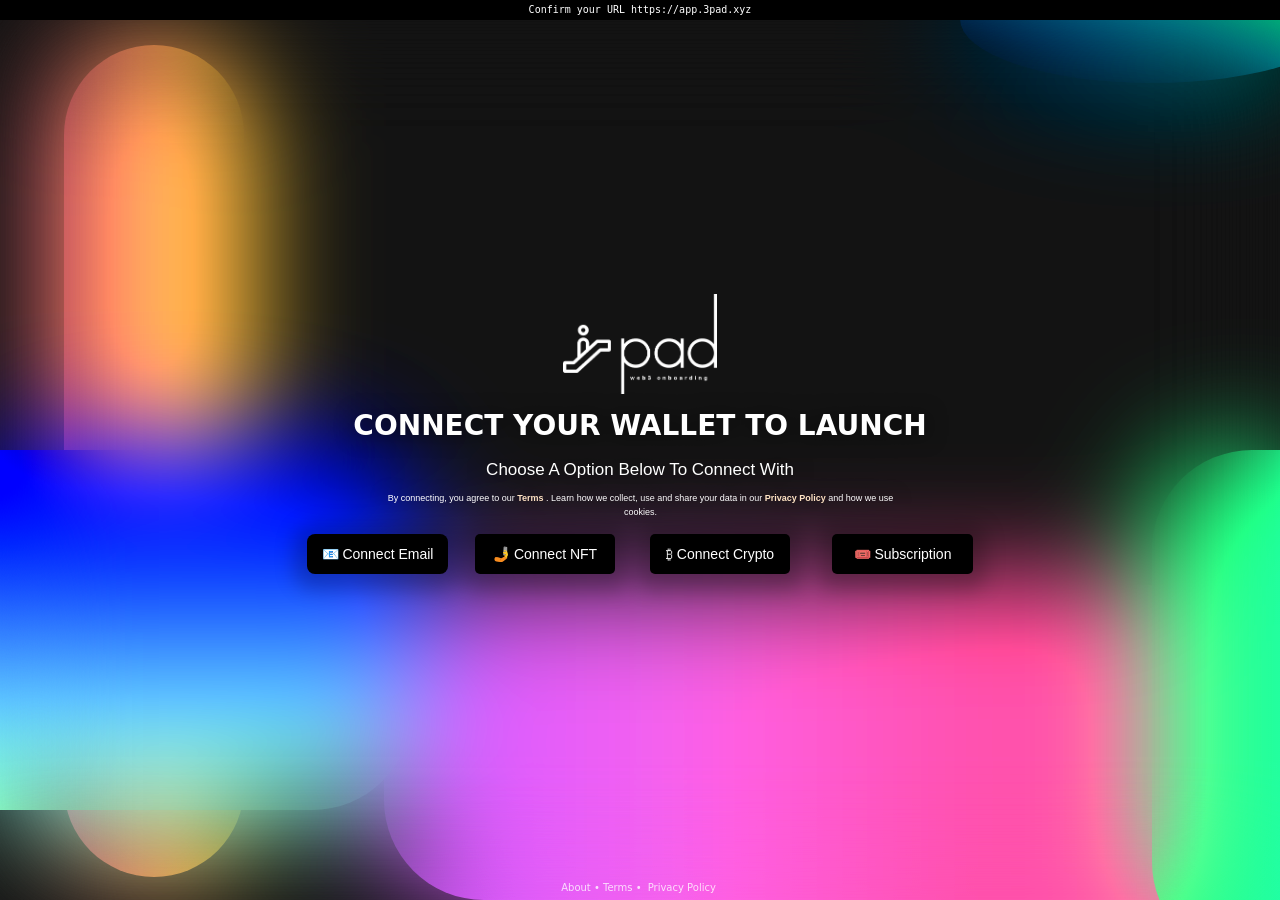
<file: index.html>
<!DOCTYPE html>
<html lang="en">

<meta content="This site was built with Web3 platform 3Pad. More Info at https://hello.3pad.xyz">
<meta content="3Pad - Version 1.0">
<meta charset="utf-8">
<meta content="width=device-width,initial-scale=1,maximum-scale=5" name="viewport">
<meta content="ie=edge" http-equiv="x-ua-compatible">
<meta content="3Pad | Your content. Redifined." name="description">
<meta content="Beta | LaunchPad | 3Pad" property="og:title">
<meta content="3Pad" property="og:site_name">
<meta content="3Pad | Your content. Redifined." property="og:description">
<meta content="./wp-content/themes/3pad/assets/images/favicon.ico" property="og:image">
<meta content="./wp-content/themes/3pad/assets/images/favicon.ico" property="twitter:image">
<meta content="Beta | LaunchPad | 3Pad" name="twitter:title">
<meta content="3Pad | Your content. Redifined." name="twitter:description">
<meta content="summary_large_image" property="twitter:card">
<meta content="3Pad" name="twitter:domain">
<meta name="mobile-web-app-capable" content="yes">
<meta name="apple-mobile-web-app-capable" content="yes">
<link rel="icon" href="https://ipfs.io/ipfs/QmeJ13XnVj1pdEnCGzRQEKLsmPUhzTCd8ryArBwmRDK2CB">

<link href="https://ipfs.io/ipfs/QmeJ13XnVj1pdEnCGzRQEKLsmPUhzTCd8ryArBwmRDK2CB" rel="icon" type="image/png" sizes="16x16">
<link href="https://ipfs.io/ipfs/QmeJ13XnVj1pdEnCGzRQEKLsmPUhzTCd8ryArBwmRDK2CB" rel="icon" type="image/png" sizes="32x32">
<link href="https://ipfs.io/ipfs/QmeJ13XnVj1pdEnCGzRQEKLsmPUhzTCd8ryArBwmRDK2CB" rel="icon" type="image/png" sizes="48x48">

<link href="https://ipfs.io/ipfs/QmeJ13XnVj1pdEnCGzRQEKLsmPUhzTCd8ryArBwmRDK2CB" rel="apple-touch-icon">
<link href="https://ipfs.io/ipfs/QmeJ13XnVj1pdEnCGzRQEKLsmPUhzTCd8ryArBwmRDK2CB" rel="apple-touch-icon" sizes="76x76">
<link href="https://ipfs.io/ipfs/QmeJ13XnVj1pdEnCGzRQEKLsmPUhzTCd8ryArBwmRDK2CB" rel="apple-touch-icon" sizes="120x120">
<link href="https://ipfs.io/ipfs/QmeJ13XnVj1pdEnCGzRQEKLsmPUhzTCd8ryArBwmRDK2CB" rel="apple-touch-icon" sizes="152x152">

<link href="https://ipfs.io/ipfs/QmeJ13XnVj1pdEnCGzRQEKLsmPUhzTCd8ryArBwmRDK2CB" rel="apple-touch-startup-image">

<link href="https://ipfs.io/ipfs/QmeJ13XnVj1pdEnCGzRQEKLsmPUhzTCd8ryArBwmRDK2CB" rel="mask-icon" size="any">

<link href="https://ipfs.io/ipfs/QmeJ13XnVj1pdEnCGzRQEKLsmPUhzTCd8ryArBwmRDK2CB" rel="icon" sizes="192x192">
<link href="https://ipfs.io/ipfs/QmeJ13XnVj1pdEnCGzRQEKLsmPUhzTCd8ryArBwmRDK2CB" rel="icon" sizes="128x128">

<link href="https://ipfs.io/ipfs/QmeJ13XnVj1pdEnCGzRQEKLsmPUhzTCd8ryArBwmRDK2CB" rel="shortcut icon" type="image/x-icon">

<link href="https://ipfs.io/ipfs/QmeJ13XnVj1pdEnCGzRQEKLsmPUhzTCd8ryArBwmRDK2CB" rel="apple-touch-icon-precomposed" sizes="57x57">
<link href="https://ipfs.io/ipfs/QmeJ13XnVj1pdEnCGzRQEKLsmPUhzTCd8ryArBwmRDK2CB" rel="apple-touch-icon" sizes="72x72">
<meta content="website" property="og:type ">
<meta property="og:updated_time">
<meta content="#000000" name="theme-color">
<meta name="apple-mobile-web-app-status-bar-style" content="#000000">
<noscript>
        <meta http-equiv="refresh" content="0;url=https://3pad.xyz/nojs.html">
    </noscript>

<script defer src="https://static.cloudflareinsights.com/beacon.min.js" data-cf-beacon='{"token": "5092b35b470549b1af6e595e86ebcd1f"}'></script>
<script async defer data-website-id="01986122-c6c5-4d5c-8e61-9282235ced87" src="https://analytics.3pad.xyz/umami.js"></script>
<title>Beta | LaunchPad | 3Pad</title>
<meta name="robots" content="max-image-preview:large">
<link rel="stylesheet" id="unlock-protocol-css" href="./wp-content/plugins/unlock-protocol/assets/build/css/main.css?ver=6.1.1" type="text/css" media="all">
<link rel="stylesheet" id="parent-style-css" href="./wp-content/themes/3pad/style.css?ver=6.1.1" type="text/css" media="all">
<link rel="canonical" href="./index.html">
<style>.checkout-button-container.blurred, .checkout-button-container.blurred {
    background: url(https://media.giphy.com/media/WvvlLthuK2tROm9bYc/giphy-downsized.gif) no-repeat center center !important;
	background-size: cover;
    background-color: grey !important;
}</style>
<style>.checkout-button-container .checkout-button{
   	color: #ffffff !important;
	}</style> <meta name="ssp-url">
<meta name="ssp-origin-url" content="aHR0cHM6Ly9hcHAuM3BhZC54eXo=">
<meta name="ssp-config-url" content="/wp-content/uploads/simply-static/configs/">
<style>.mute_control, #button_fullscreen{display: none !important;}</style>
<style>@media (min-width:801px)  {
                body{ background-image: url("") !important; background-position: 50% 0% !important; background-color: #000000 !important;} 
        }
        @media (max-width:800px)  {
            body{ background-image: url("") !important; background-position: 0% !important;  background-color: #000000 !important;} 
    }</style>
<link href="./wp-content/themes/3pad/assets/js/pwa_manifest_home.json" rel="manifest">
<link href="./wp-content/themes/3pad/assets/css/w3.css" rel="stylesheet">
<link href="./wp-content/themes/3pad/assets/css/n3.css" rel="stylesheet">
<link href="./wp-content/themes/3pad/assets/css/3pad.css" rel="stylesheet">
<link href="./wp-content/themes/3pad/assets/css/3pad_home.css" rel="stylesheet">


<div class="bg-image">
<div class="blur"></div>
<div class="yellow"></div>
<div class="red"></div>
<div class="green"></div>
<div class="blue"></div>
<div class="red2"></div>
</div>


<div style="background: black; z-index: 99999999999999999999; top: 0px; width: 100%; height: 20px; position: fixed;">
<p style=" color: white; text-align: center; font-family: monospace; font-size: 10px; /* text-transform: uppercase; */ font-weight: 500; ">
Confirm your URL https://app.3pad.xyz</p>
</div>

<section class="section-login wf-section">
<div class="container-login">
<div id="logo"></div>
<h1 id="header-login" class="centered-heading">Connect Your Wallet To Launch</h1>
<p id="subheader-login" class="centered-subheading">Choose A Option Below To Connect With</p>
<p id="subheader-login" class="centered-subheading" style="font-size: 9px; line-height: 14px; margin: -16px 40px 0px 41px;">By connecting, you agree to our <a target="_blank" href="https://hello.3pad.xyz/terms/index.html" style="font-weight: bold; color: bisque;">Terms</a> . Learn
how we collect, use and share your data in our <a href="https://hello.3pad.xyz/terms/index.html" target="_blank" style="font-weight: bold; color: bisque;">Privacy Policy</a> and how we use cookies.</p>
<div id="lockpay" class="container-2 w-container">
<div class="columns w-row">
<div class="column w-col w-col-3 w-col-small-small-stack w-col-tiny-tiny-stack">
<a target="_parent" id="unlocklink" button="email" href="#" class="email-login w-button">📧 Connect Email</a>
</div>
<div class="column-2 w-col w-col-3 w-col-small-small-stack w-col-tiny-tiny-stack">
<a target="_parent" id="unlocklink" button="nft" href="#" class="loginwithnft w-button">🤳 Connect NFT</a>
</div>
<div class="column-3 w-col w-col-3 w-col-small-small-stack w-col-tiny-tiny-stack">
<a target="_parent" id="unlocklink" button="crypto" href="#" class="cryptologin w-button">₿ Connect Crypto</a>
</div>
<div class="column-4 w-col w-col-3 w-col-small-small-stack w-col-tiny-tiny-stack">
<a target="_parent" id="unlocklink" button="pass" href="#" class="b4 w-button">🎟️ Subscription</a>
</div>
</div>
</div>
</div>
</section>
<style>/* Hide Unlock's Login Button */
		.login-button-container {
			display: none;
		}

		#lockpay {
			overflow: inherit;
		}</style>
<div class="info" style="bottom: -1px;position: fixed;width: 100%;text-align: center;height: 23px;color: #ffffffc9;font-family: system-ui;font-size: 10px;z-index: 9;">
<p style=" display: inline-block; "><a target="_blank" href="https://hello.3pad.xyz/">About</a> •</p>
<p style=" display: inline-block; "><a target="_blank" href="https://hello.3pad.xyz/terms/index.html">Terms •</a></p>
<p style=" width: 74px; display: inline-block; "><a target="_blank" href="https://hello.3pad.xyz/terms/index.html"> Privacy
Policy</a></p>
</div>
<style>.login-button-container.blurred p {
		color: #fff;
	}
	
	.login .login-button-container .login-button,
	.login-button-container .login-button {
		background-color: #000;
		color: #fff;
	}

	.login .login-button-container .login-button:hover,
	.login .login-button-container .login-button:focus,
	.login-button-container .login-button:hover,
	.login-button-container .login-button:focus {
		background-color: #fff !important; 
		color: #000;
	}</style>
<div class="login-button-container blurred">
<p>To View This Content</p>
<a target="_self" href="https://app.unlock-protocol.com/checkout?client_id=app.3pad.xyz&#038;redirect_uri=https://app.3pad.xyz/&#038;state=45713b6172" class="login-button">Login</a>
</div>
<style>.login-button-container{
                background-image: url("") !important;
                background-color: grey !important;
                }
                .login-button-container .login-button{
                    background-color:  !important;
                    color:  !important;
                }
                .login-button-container.blurred p{
                    color:  !important;
                }</style>
<script src="./wp-content/themes/3pad/assets/js/jquery.js"></script>
<script src="./wp-content/themes/3pad/assets/js/3pad.js" async></script>
<div class="footer">
</div>

</html>
</file>
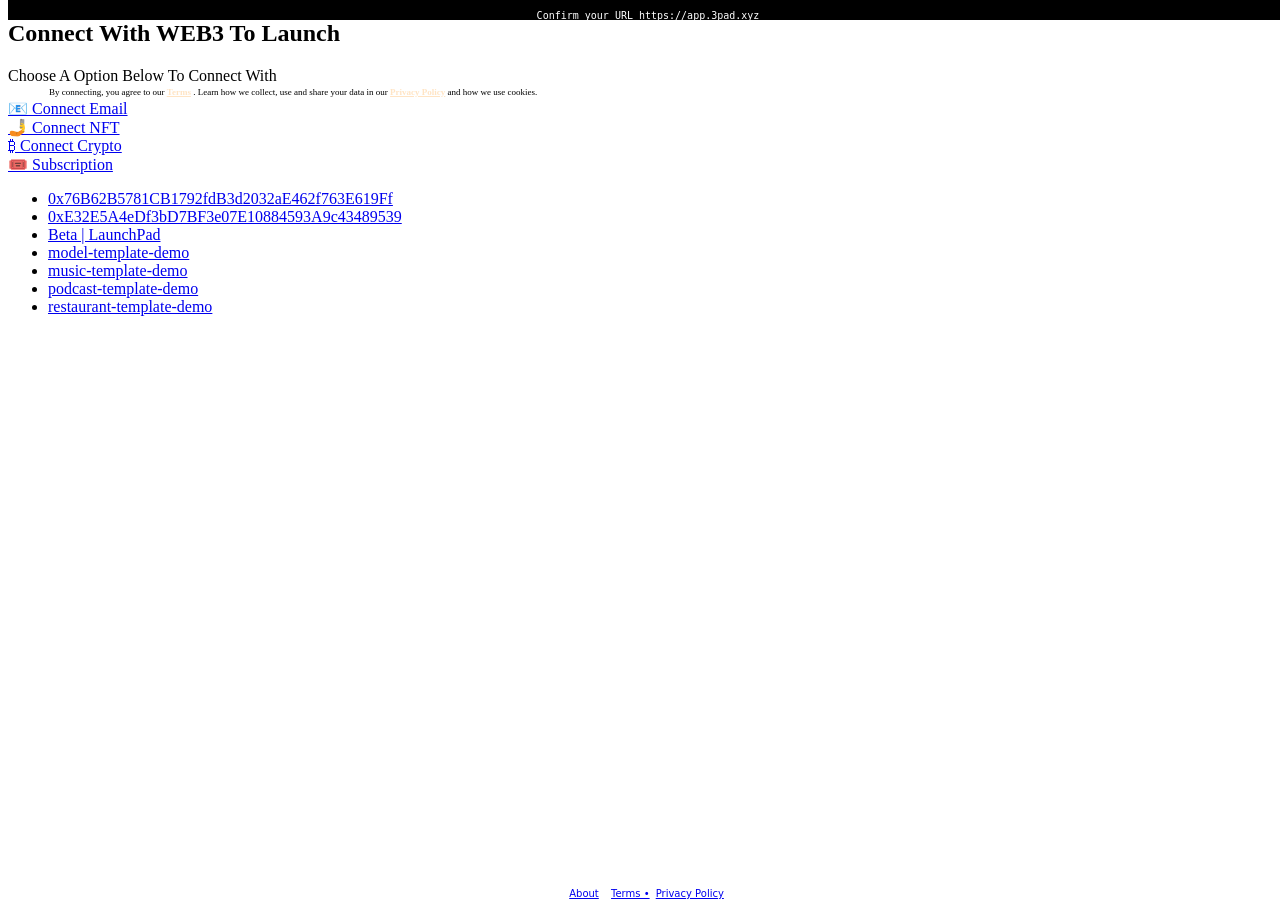
<file: _sites/index.html>
<!DOCTYPE html>
<html lang="en">

<meta content="This site was built with Web3 platform 3Pad. More Info at https://hello.3pad.xyz">
<meta content="3Pad - Version 1.0">
<meta content="Main-Site-Launchpad">
<meta charset="utf-8">
<meta content="width=device-width,initial-scale=1" name="viewport">
<meta content="ie=edge" http-equiv="x-ua-compatible">
<meta content="3Pad | Your content. Redifined." name="description">
<meta content=" | 3Pad" property="og:title">
<meta content="3Pad" property="og:site_name">
<meta content="3Pad | Your content. Redifined." property="og:description">
<meta content="https://6kqwcvsvstvdih5aheir6ybmoeqmadaolnenkxwbpch5tpzkbmfa.arweave.net/8qFhVlWU6jQfoDkRH2AscSDADA5bSNVewXiP2b8qCwo/wp-content/themes/3pad/assets/images/favicon.ico" property="og:image">
<meta content="https://6kqwcvsvstvdih5aheir6ybmoeqmadaolnenkxwbpch5tpzkbmfa.arweave.net/8qFhVlWU6jQfoDkRH2AscSDADA5bSNVewXiP2b8qCwo/wp-content/themes/3pad/assets/images/favicon.ico" property="twitter:image">
<meta content=" | 3Pad" name="twitter:title">
<meta content="3Pad | Your content. Redifined." name="twitter:description">
<meta content="summary_large_image" property="twitter:card">
<meta content="3Pad" name="twitter:domain">
<meta name="mobile-web-app-capable" content="yes">
<meta name="apple-mobile-web-app-capable" content="yes">
<link rel="icon" href="https://ipfs.io/ipfs/QmeJ13XnVj1pdEnCGzRQEKLsmPUhzTCd8ryArBwmRDK2CB">

<link href="https://ipfs.io/ipfs/QmeJ13XnVj1pdEnCGzRQEKLsmPUhzTCd8ryArBwmRDK2CB" rel="icon" type="image/png" sizes="16x16">
<link href="https://ipfs.io/ipfs/QmeJ13XnVj1pdEnCGzRQEKLsmPUhzTCd8ryArBwmRDK2CB" rel="icon" type="image/png" sizes="32x32">
<link href="https://ipfs.io/ipfs/QmeJ13XnVj1pdEnCGzRQEKLsmPUhzTCd8ryArBwmRDK2CB" rel="icon" type="image/png" sizes="48x48">

<link href="https://ipfs.io/ipfs/QmeJ13XnVj1pdEnCGzRQEKLsmPUhzTCd8ryArBwmRDK2CB" rel="apple-touch-icon">
<link href="https://ipfs.io/ipfs/QmeJ13XnVj1pdEnCGzRQEKLsmPUhzTCd8ryArBwmRDK2CB" rel="apple-touch-icon" sizes="76x76">
<link href="https://ipfs.io/ipfs/QmeJ13XnVj1pdEnCGzRQEKLsmPUhzTCd8ryArBwmRDK2CB" rel="apple-touch-icon" sizes="120x120">
<link href="https://ipfs.io/ipfs/QmeJ13XnVj1pdEnCGzRQEKLsmPUhzTCd8ryArBwmRDK2CB" rel="apple-touch-icon" sizes="152x152">

<link href="https://ipfs.io/ipfs/QmeJ13XnVj1pdEnCGzRQEKLsmPUhzTCd8ryArBwmRDK2CB" rel="apple-touch-startup-image">

<link href="https://ipfs.io/ipfs/QmeJ13XnVj1pdEnCGzRQEKLsmPUhzTCd8ryArBwmRDK2CB" rel="mask-icon" size="any">

<link href="https://ipfs.io/ipfs/QmeJ13XnVj1pdEnCGzRQEKLsmPUhzTCd8ryArBwmRDK2CB" rel="icon" sizes="192x192">
<link href="https://ipfs.io/ipfs/QmeJ13XnVj1pdEnCGzRQEKLsmPUhzTCd8ryArBwmRDK2CB" rel="icon" sizes="128x128">

<link href="https://ipfs.io/ipfs/QmeJ13XnVj1pdEnCGzRQEKLsmPUhzTCd8ryArBwmRDK2CB" rel="shortcut icon" type="image/x-icon">

<link href="https://ipfs.io/ipfs/QmeJ13XnVj1pdEnCGzRQEKLsmPUhzTCd8ryArBwmRDK2CB" rel="apple-touch-icon-precomposed" sizes="57x57">
<link href="https://ipfs.io/ipfs/QmeJ13XnVj1pdEnCGzRQEKLsmPUhzTCd8ryArBwmRDK2CB" rel="apple-touch-icon" sizes="72x72">
<meta content="website" property="og:type ">
<meta property="og:updated_time">
<meta content="#000" name="theme-color">
<meta name="apple-mobile-web-app-status-bar-style" content="#000">
<noscript>
        <meta http-equiv="refresh" content="0;url=https://3pad.xyz/nojs.html">
    </noscript>

<script defer src="https://static.cloudflareinsights.com/beacon.min.js" data-cf-beacon="{&quot;token&quot;: &quot;5092b35b470549b1af6e595e86ebcd1f&quot;}"></script>
<title>Beta | LaunchPad   | 3Pad</title>
<meta name="robots" content="max-image-preview:large">
<link rel="stylesheet" id="unlock-protocol-css" href="https://6kqwcvsvstvdih5aheir6ybmoeqmadaolnenkxwbpch5tpzkbmfa.arweave.net/8qFhVlWU6jQfoDkRH2AscSDADA5bSNVewXiP2b8qCwo/wp-content/plugins/unlock-protocol/assets/build/css/main.css?ver=6.2" type="text/css" media="all">
<link rel="stylesheet" id="parent-style-css" href="https://6kqwcvsvstvdih5aheir6ybmoeqmadaolnenkxwbpch5tpzkbmfa.arweave.net/8qFhVlWU6jQfoDkRH2AscSDADA5bSNVewXiP2b8qCwo/wp-content/themes/3pad/style.css?ver=6.2" type="text/css" media="all">
<link rel="canonical" href="./index.html">
<style>#wp-admin-bar-my-sites{display: none !important;}</style>
<style>.mute_control, #button_fullscreen{display: none !important;}</style>
<link href="https://6kqwcvsvstvdih5aheir6ybmoeqmadaolnenkxwbpch5tpzkbmfa.arweave.net/8qFhVlWU6jQfoDkRH2AscSDADA5bSNVewXiP2b8qCwo/wp-content/themes/3pad/assets/js/pwa_manifest_home.json" rel="manifest">
<link href="https://6kqwcvsvstvdih5aheir6ybmoeqmadaolnenkxwbpch5tpzkbmfa.arweave.net/8qFhVlWU6jQfoDkRH2AscSDADA5bSNVewXiP2b8qCwo/wp-content/themes/3pad/assets/css/w3.css" rel="stylesheet">
<link href="https://6kqwcvsvstvdih5aheir6ybmoeqmadaolnenkxwbpch5tpzkbmfa.arweave.net/8qFhVlWU6jQfoDkRH2AscSDADA5bSNVewXiP2b8qCwo/wp-content/themes/3pad/assets/css/n3.css" rel="stylesheet">
<link href="https://6kqwcvsvstvdih5aheir6ybmoeqmadaolnenkxwbpch5tpzkbmfa.arweave.net/8qFhVlWU6jQfoDkRH2AscSDADA5bSNVewXiP2b8qCwo/wp-content/themes/3pad/assets/css/3pad.css" rel="stylesheet">
<link href="https://6kqwcvsvstvdih5aheir6ybmoeqmadaolnenkxwbpch5tpzkbmfa.arweave.net/8qFhVlWU6jQfoDkRH2AscSDADA5bSNVewXiP2b8qCwo/wp-content/themes/3pad/assets/css/3pad_home.css" rel="stylesheet">


<div class="bg-image">
<div class="blur"></div>
<div class="yellow"></div>
<div class="red"></div>
<div class="green"></div>
<div class="blue"></div>
<div class="red2"></div>
</div>

<div style="background: black; z-index: 99999999999999999999; top: 0px; width: 100%; height: 20px; position: fixed;">
<p style=" color: white; text-align: center; font-family: monospace; font-size: 10px; /* text-transform: uppercase; */ font-weight: 500; ">
Confirm your URL https://app.3pad.xyz</p>
</div>

<section class="section-login wf-section">
<div class="container-login">
<div id="logo"></div>
<h1 id="header-login" class="centered-heading">Connect With WEB3 To Launch</h1>
<p id="subheader-login" class="centered-subheading">Choose A Option Below To Connect With</p>
<p id="subheader-login" class="centered-subheading" style="font-size: 9px; line-height: 14px; margin: -16px 40px 0px 41px;">By connecting, you agree to our <a target="_blank" href="https://hello.3pad.xyz/terms/index.html" style="font-weight: bold; color: bisque;">Terms</a> . Learn
how we collect, use and share your data in our <a href="https://hello.3pad.xyz/terms/index.html" target="_blank" style="font-weight: bold; color: bisque;">Privacy Policy</a> and how we use cookies.</p>
<div id="lockpay" class="container-2 w-container">
<div class="columns w-row">
<div class="column w-col w-col-3 w-col-small-small-stack w-col-tiny-tiny-stack">
<a target="_parent" id="unlocklink" button="email" href="#" class="email-login w-button">📧 Connect Email</a>
</div>
<div class="column-2 w-col w-col-3 w-col-small-small-stack w-col-tiny-tiny-stack">
<a target="_parent" id="unlocklink" button="nft" href="#" class="loginwithnft w-button">🤳 Connect NFT</a>
</div>
<div class="column-3 w-col w-col-3 w-col-small-small-stack w-col-tiny-tiny-stack">
<a target="_parent" id="unlocklink" button="crypto" href="#" class="cryptologin w-button">₿ Connect Crypto</a>
</div>
<div class="column-4 w-col w-col-3 w-col-small-small-stack w-col-tiny-tiny-stack">
<a target="_parent" id="unlocklink" button="pass" href="#" class="b4 w-button">🎟️ Subscription</a>
</div>
</div>
</div>
</div>
</section>
<style>/* Hide Unlock's Login Button */
		.login-button-container {
			display: none;
		}

		#lockpay {
			overflow: inherit;
		}</style>
<div class="info" style="bottom: -1px;position: fixed;width: 100%;text-align: center;height: 23px;color: #ffffffc9;font-family: system-ui;font-size: 10px;z-index: 9;">
<p style=" display: inline-block; "><a target="_blank" href="https://hello.3pad.xyz/">About</a> •</p>
<p style=" display: inline-block; "><a target="_blank" href="https://hello.3pad.xyz/terms/index.html">Terms •</a></p>
<p style=" width: 74px; display: inline-block; "><a target="_blank" href="https://hello.3pad.xyz/terms/index.html"> Privacy
Policy</a></p>
</div>
<style>.login .login-button-container .login-button,
	.login-button-container .login-button {
		background-color: #000;
		color: #fff;
	}

	.login .login-button-container .login-button:hover,
	.login .login-button-container .login-button:focus,
	.login-button-container .login-button:hover,
	.login-button-container .login-button:focus {
		background-color: #fff !important; 
		color: #000;
	}</style>
<div class="login-button-container ">
<a href="https://app.unlock-protocol.com/checkout?client_id=app.3pad.xyz&#038;redirect_uri=https://app.3pad.xyz/&#038;state=00cf97a1b6" class="login-button">Login with Unlock</a>
</div>
<ul class="sitemap">
<li class="page_item page-item-396"><a href="./0x76b62b5781cb1792fdb3d2032ae462f763e619ff/index.html">0x76B62B5781CB1792fdB3d2032aE462f763E619Ff</a></li>
<li class="page_item page-item-391"><a href="./0xe32e5a4edf3bd7bf3e07e10884593a9c43489539/index.html">0xE32E5A4eDf3bD7BF3e07E10884593A9c43489539</a></li>
<li class="page_item page-item-10 current_page_item"><a href="./index.html" aria-current="page">Beta | LaunchPad</a></li>
<li class="page_item page-item-394"><a href="./model-template-demo/index.html">model-template-demo</a></li>
<li class="page_item page-item-389"><a href="./music-template-demo/index.html">music-template-demo</a></li>
<li class="page_item page-item-393"><a href="./podcast-template-demo/index.html">podcast-template-demo</a></li>
<li class="page_item page-item-395"><a href="./restaurant-template-demo/index.html">restaurant-template-demo</a></li>
</ul>
<script src="https://6kqwcvsvstvdih5aheir6ybmoeqmadaolnenkxwbpch5tpzkbmfa.arweave.net/8qFhVlWU6jQfoDkRH2AscSDADA5bSNVewXiP2b8qCwo/wp-content/themes/3pad/assets/js/jquery.js"></script>
<script src="https://6kqwcvsvstvdih5aheir6ybmoeqmadaolnenkxwbpch5tpzkbmfa.arweave.net/8qFhVlWU6jQfoDkRH2AscSDADA5bSNVewXiP2b8qCwo/wp-content/themes/3pad/assets/js/3pad.js" async></script>
<div class="footer">
</div>

</html>
</file>
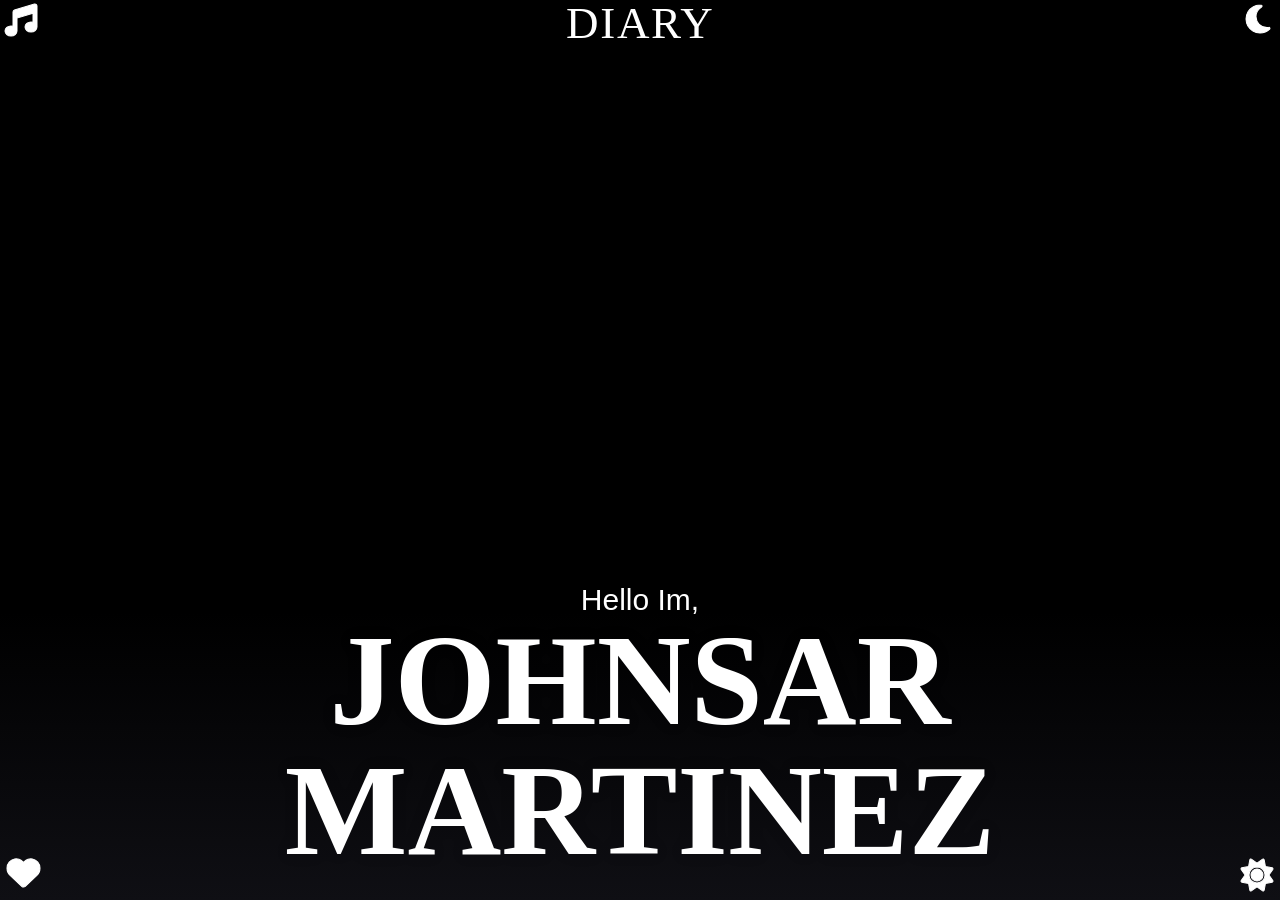
<file: explore1/index.html>
<!DOCTYPE html>
<html lang="en">

<meta content="This site was built with Web3 platform 3Pad. More Info at https://hello.3pad.xyz">
<meta content="3Pad - Version 1.0">
<meta charset="utf-8">
<meta content="width=device-width,initial-scale=1,maximum-scale=5" name="viewport">
<meta content="ie=edge" http-equiv="x-ua-compatible">
<meta content="3Pad | Your content. Redifined." name="description">
<meta content="Johnsar Martinez | 3Pad" property="og:title">
<meta content="3Pad" property="og:site_name">
<meta content="3Pad | Your content. Redifined." property="og:description">
<meta content="./wp-content/themes/3pad/assets/images/favicon.ico" property="og:image">
<meta content="./wp-content/themes/3pad/assets/images/favicon.ico" property="twitter:image">
<meta content="Johnsar Martinez | 3Pad" name="twitter:title">
<meta content="3Pad | Your content. Redifined." name="twitter:description">
<meta content="summary_large_image" property="twitter:card">
<meta content="3Pad" name="twitter:domain">
<meta name="mobile-web-app-capable" content="yes">
<meta name="apple-mobile-web-app-capable" content="yes">
<link rel="icon" href="https://ipfs.io/ipfs/QmeJ13XnVj1pdEnCGzRQEKLsmPUhzTCd8ryArBwmRDK2CB">
<link href="https://ipfs.io/ipfs/QmeJ13XnVj1pdEnCGzRQEKLsmPUhzTCd8ryArBwmRDK2CB" rel="icon" type="image/png" sizes="16x16">
<link href="https://ipfs.io/ipfs/QmeJ13XnVj1pdEnCGzRQEKLsmPUhzTCd8ryArBwmRDK2CB" rel="icon" type="image/png" sizes="32x32">
<link href="https://ipfs.io/ipfs/QmeJ13XnVj1pdEnCGzRQEKLsmPUhzTCd8ryArBwmRDK2CB" rel="icon" type="image/png" sizes="48x48">
<link href="https://ipfs.io/ipfs/QmeJ13XnVj1pdEnCGzRQEKLsmPUhzTCd8ryArBwmRDK2CB" rel="apple-touch-icon">
<link href="https://ipfs.io/ipfs/QmeJ13XnVj1pdEnCGzRQEKLsmPUhzTCd8ryArBwmRDK2CB" rel="apple-touch-icon" sizes="76x76">
<link href="https://ipfs.io/ipfs/QmeJ13XnVj1pdEnCGzRQEKLsmPUhzTCd8ryArBwmRDK2CB" rel="apple-touch-icon" sizes="120x120">
<link href="https://ipfs.io/ipfs/QmeJ13XnVj1pdEnCGzRQEKLsmPUhzTCd8ryArBwmRDK2CB" rel="apple-touch-icon" sizes="152x152">
<link href="https://ipfs.io/ipfs/QmeJ13XnVj1pdEnCGzRQEKLsmPUhzTCd8ryArBwmRDK2CB" rel="apple-touch-startup-image">
<link href="https://ipfs.io/ipfs/QmeJ13XnVj1pdEnCGzRQEKLsmPUhzTCd8ryArBwmRDK2CB" rel="mask-icon" size="any">
<link href="https://ipfs.io/ipfs/QmeJ13XnVj1pdEnCGzRQEKLsmPUhzTCd8ryArBwmRDK2CB" rel="icon" sizes="192x192">
<link href="https://ipfs.io/ipfs/QmeJ13XnVj1pdEnCGzRQEKLsmPUhzTCd8ryArBwmRDK2CB" rel="icon" sizes="128x128">
<link href="https://ipfs.io/ipfs/QmeJ13XnVj1pdEnCGzRQEKLsmPUhzTCd8ryArBwmRDK2CB" rel="shortcut icon" type="image/x-icon">
<link href="https://ipfs.io/ipfs/QmeJ13XnVj1pdEnCGzRQEKLsmPUhzTCd8ryArBwmRDK2CB" rel="apple-touch-icon-precomposed" sizes="57x57">
<link href="https://ipfs.io/ipfs/QmeJ13XnVj1pdEnCGzRQEKLsmPUhzTCd8ryArBwmRDK2CB" rel="apple-touch-icon" sizes="72x72">
<meta content="website" property="og:type ">
<meta property="og:updated_time">
<meta content="#000" name="theme-color">
<meta name="apple-mobile-web-app-status-bar-style" content="#000">
<noscript>
        <meta http-equiv="refresh" content="0;url=https://3pad.xyz/nojs.html">
    </noscript>
<script defer src="https://static.cloudflareinsights.com/beacon.min.js" data-cf-beacon='{"token": "5092b35b470549b1af6e595e86ebcd1f"}'></script>
<script async defer data-website-id="01986122-c6c5-4d5c-8e61-9282235ced87" src="https://analytics.3pad.xyz/umami.js"></script>
<title>Johnsar Martinez | 3Pad</title>
<meta name="robots" content="max-image-preview:large">
<link rel="stylesheet" id="parent-style-css" href="./wp-content/themes/3pad/style.css?ver=6.1.1" type="text/css" media="all">
<link rel="canonical" href="./">
<style>.mute_control, #button_fullscreen{display: none !important;}</style>
<style>@media (min-width:801px)  {
                body{ background-image: url("https://images.pexels.com/photos/10348663/pexels-photo-10348663.jpeg?auto=compress&cs=tinysrgb&w=1260&h=750&dpr=2") !important; background-position: 50% 0% !important; background-color: #000000 !important;} 
        }
        @media (max-width:800px)  {
            body{ background-image: url("https://images.pexels.com/photos/10348663/pexels-photo-10348663.jpeg?auto=compress&cs=tinysrgb&w=1260&h=750&dpr=2") !important; background-position: 0% !important;  background-color: #000000 !important;} 
    }</style> <link href="./wp-content/themes/3pad/assets/js/pwa_manifest.json" rel="manifest">
<link href="./wp-content/themes/3pad/assets/css/home.css" rel="stylesheet">

<body class="home page-template-default page page-id-1000">
<div class="elementor elementor-4337 elementor-location-single page has-post-thumbnail">
<section class="elementor-section elementor-top-section elementor-element elementor-element-68c70ec3 elementor-section-height-min-height elementor-section-items-stretch elementor-section-full_width elementor-section-height-default elementor-sticky elementor-sticky--effects elementor-sticky--active elementor-section--handles-inside" id="bgvid">
<div class="elementor-background-overlay fullscreenhide"></div>
<div class="elementor-container elementor-column-gap-no">
<div class="elementor-column elementor-col-100 elementor-top-column elementor-element elementor-element-1035dc25">
<div class="elementor-widget-wrap elementor-element-populated">
<section class="elementor-section elementor-inner-section elementor-element elementor-element-85f81df elementor-section-content-bottom elementor-section-boxed elementor-section-height-default">
<div class="elementor-container elementor-column-gap-no">
<div id="main_titles" class="elementor-column elementor-col-100 elementor-inner-column elementor-element elementor-element-298df52 fullscreenhide">
<style>.s1{display: none;}</style>
<style>.s2{display: none;}</style>
<style>.s3{display: none;}</style>
<style>.s4{display: none;}</style>
<style>.s5{display: none;}</style>
<style>.s6{display: none;}</style> <div class="elementor-widget-wrap elementor-element-populated">
<div class="elementor-element elementor-element-d1c28e4 elementor-widget elementor-widget-heading">
<div class="elementor-widget-container">
<p class="elementor-heading-title elementor-size-default sub-title-home">Hello Im,</p> </div>
</div>
<div class="elementor-element elementor-element-0237ce7 elementor-widget elementor-widget-heading">
<div class="elementor-widget-container">
<h1 class="elementor-heading-title elementor-size-default main-title-home">JOHNSAR MARTINEZ</h1> </div>
</div>
<style>/************ Style Titles ********/
            .sub-title-home{-webkit-text-stroke: 0px ; text-stroke: 0px ; color: #FFF !important ; font-weight: 200 !important ;font-family: Arial !important ; }
            .main-title-home{-webkit-text-stroke: 0px ; text-stroke: 0px ; color: #FFF !important ; font-weight: 900 !important ; font-family: Trebuchet MS !important ;}
    /************ Style Titles ********/</style>
</div>
</div>
</div>
</section>
<div class="elementor-element elementor-element-56c28ba8 mute elementor-widget__width-auto elementor-absolute elementor-invisible elementor-widget elementor-widget-html" id="mutefull">
<div class="elementor-widget-container">
<a class="mute_control elementor-icon elementor-animation-pulse-grow">
<i aria-hidden="true" class="fas fa-volume-up"></i> </a>
</div>
</div>
<div class="elementor-element elementor-element-662ffecc exitfullscreen elementor-widget__width-auto elementor-absolute elementor-widget elementor-widget-html animated fadeIn sf-hidden" id="mutefull">
</div>
<div class="elementor-element elementor-element-1c2f503 elementor-widget__width-auto elementor-absolute elementor-widget elementor-widget-html">
<div class="elementor-widget-container">
<a id="button_fullscreen" class="elementor-icon elementor-animation-pulse-grow
											fullscreen-button">
<i aria-hidden="true" class="fas fa-expand"></i>
</a>
</div>
</div>
<div class="elementor-element elementor-element-15b92f80 unmute elementor-widget__width-auto elementor-absolute elementor-widget elementor-widget-html" data-id="15b92f80" data-element_type="widget" id="mutefull" data-settings='{"_animation":"none","_position":"absolute"}' data-widget_type="html.default">
<div class="elementor-widget-container">
<a class="mute_control elementor-icon elementor-animation-pulse-growunmute-button">
<i aria-hidden="true" class="fas fa-volume-off"></i>
</a>
</div>
</div>
<div class="fullscreenshow" id="logo">
<div class="elementor-widget-container sf-hidden">
<img style="max-width: 100px;max-height: 100px;opacity: 0.5;float: left;" loading="lazy">
</div>
</div>
<div class="elementor-element elementor-element-ef7793d fullscreenhide elementor-widget__width-auto elementor-widget-tablet__width-auto elementor-fixed elementor-view-default elementor-widget elementor-widget-icon" id="bottomleft">
<div class="elementor-widget-container">
<div class="elementor-icon-wrapper">
<a class="ex_button   elementor-icon elementor-animation-pulse-grow" rel="noopener noreferrer" href="#">
<i aria-hidden="true" class="fas fa-heart"></i> </a>
</div>
</div>
</div>
<div class="elementor-element elementor-element-1e3c1e6 fullscreenhide elementor-widget__width-auto elementor-widget-tablet__width-auto elementor-fixed elementor-view-default elementor-widget elementor-widget-icon" id="bottomright">
<div class="elementor-widget-container">
<div class="elementor-icon-wrapper">
<a class="ex_button  embed10-button elementor-icon elementor-animation-pulse-grow" rel="noopener noreferrer" href="#">
<i aria-hidden="true" class="fas fa-sun"></i> </a>
</div>
</div>
</div>
<div class="elementor-element elementor-element-d2d6fa5 fullscreenhide elementor-widget__width-auto elementor-widget-tablet__width-auto elementor-fixed elementor-view-default elementor-widget elementor-widget-icon" id="topright">
<div class="elementor-widget-container">
<div class="elementor-icon-wrapper">
<a class="ex_button   elementor-icon elementor-animation-pulse-grow" rel="noopener noreferrer" href="#">
<i aria-hidden="true" class=" fas fa-moon"></i> </a>
</div>
</div>
</div>
<div class="elementor-element elementor-element-3d820c1 fullscreenhide elementor-widget__width-auto elementor-widget-tablet__width-auto elementor-fixed elementor-view-default elementor-widget elementor-widget-icon" id="topleft">
<div class="elementor-widget-container">
<div class="elementor-icon-wrapper">
<a class="ex_button  embed1-button elementor-icon elementor-animation-pulse-grow" rel="noopener noreferrer" href="#">
<i aria-hidden="true" class=" fas fa-music"></i> </a>
</div>
</div>
</div>
<style>/************ Style Text Links ********/
            #topleft i{-webkit-text-stroke: 1px ; text-stroke: 1px ; color:  ;} #topright i{-webkit-text-stroke: 1px ; text-stroke: 1px ; color:  ;} #bottomright i{ -webkit-text-stroke: 1px ; text-stroke: 1px ; color:  ;} #bottomleft i{ -webkit-text-stroke: 1px ; text-stroke: 1px ; color:  ;}
    /************ Style Text Links ********/</style>
<div class="elementor-element elementor-element-6fd90596 elementor-absolute e-transform fullscreenhide elementor-widget-mobile__width-inherit elementor-widget elementor-widget-heading" id="middleleft">
<div class="elementor-widget-container">
<h2 class="elementor-heading-title elementor-size-default"><a class="ex_button  " href="#middle-left"></a></h2> </div>
</div>
<div class="elementor-element elementor-element-83b32e e-transform animated-slow elementor-widget__width-auto fullscreenhide elementor-widget elementor-widget-heading" id="topmiddle">
<div class="elementor-widget-container">
<h2 class="elementor-heading-title elementor-size-default"><a class="ex_button  " href="#middle">Diary</a></h2> </div>
</div>
<div class="elementor-element elementor-element-df6b6ef elementor-absolute e-transform fullscreenhide elementor-widget elementor-widget-heading" id="middleright">
<div class="elementor-widget-container">
<h2 class="elementor-heading-title elementor-size-default"><a class="ex_button  " href="#middle-right"></a></h2> </div>
</div>
<style>/************ Style Text Links ********/
        #middleleft a{-webkit-text-stroke: 0px ; text-stroke: 0px ; color:  ;}
        #middleright a{-webkit-text-stroke: 0px ; text-stroke: 0px ; color:  ;}
        #topmiddle a{-webkit-text-stroke: 0px ; text-stroke: 0px ; color:  ;}
        #topmiddle a, #middleright a, #middleleft a{font-family: Trebuchet MS !important; font-weight: 200 !important;}
/************ Style Text Links ********/</style>
</div>
</div>
</div>
</section>
</div>
<link href="./wp-content/themes/3pad/assets/css/fontawesome.min.css" rel="stylesheet">
<link href="./wp-content/themes/3pad/assets/css/brands.min.css" rel="stylesheet">
<link href="./wp-content/themes/3pad/assets/css/solid.min.css" rel="stylesheet">
<script src="./wp-content/themes/3pad/assets/js/jquery.js"></script>
<script src="./wp-content/themes/3pad/assets/js/3pad.js" defer></script>
<script src="./wp-content/themes/3pad/assets/js/pwa_js.js"></script>
<div class="comments-button-wrapper">
<ul class="comments-list">
<li>
</li>
</ul>
</div>
<div class="embed10-button-wrapper">
<ul class="embed10-list">
<li>
<div class="embed_f_10 style=" left: width: height: position: relative>
<i class="embedloading fas fa-circle-notch fa-spin"></i><iframe class="iframe_style" id="embed10" loading="lazy" src="" allowfullscreen allow="clipboard-write; encrypted-media; fullscreen; picture-in-picture; camera; microphone; clipboard-read; clipboard-write; display-capture;"></iframe>
</div>
</li>
</ul>
</div>
<script nonce="f22326aab7" defer>var button1=document.querySelector('.embed1-button'),iframeLoaded1=!1,button2=document.querySelector('.embed2-button'),iframeLoaded2=!1,button3=document.querySelector('.embed3-button'),iframeLoaded3=!1,button4=document.querySelector('.embed4-button'),iframeLoaded4=!1,button5=document.querySelector('.embed5-button'),iframeLoaded5=!1,button6=document.querySelector('.embed6-button'),iframeLoaded6=!1,button7=document.querySelector('.embed7-button'),iframeLoaded7=!1,button8=document.querySelector('.embed8-button'),iframeLoaded8=!1,button9=document.querySelector('.embed9-button'),iframeLoaded9=!1,button10=document.querySelector('.embed10-button'),iframeLoaded10=!1;
      
        button1&&button1.addEventListener('click',(function(){iframeLoaded1||(document.getElementById('embed1').src='',iframeLoaded1=!0)})),button2&&button2.addEventListener('click',(function(){iframeLoaded2||(document.getElementById('embed2').src='',iframeLoaded2=!0)})),button3&&button3.addEventListener('click',(function(){iframeLoaded3||(document.getElementById('embed3').src='',iframeLoaded3=!0)})),button4&&button4.addEventListener('click',(function(){iframeLoaded4||(document.getElementById('embed4').src='',iframeLoaded4=!0)})),button5&&button5.addEventListener('click',(function(){iframeLoaded5||(document.getElementById('embed5').src='',iframeLoaded5=!0)})),button6&&button6.addEventListener('click',(function(){iframeLoaded6||(document.getElementById('embed6').src='',iframeLoaded6=!0)})),button7&&button7.addEventListener('click',(function(){iframeLoaded7||(document.getElementById('embed7').src='',iframeLoaded7=!0)})),button8&&button8.addEventListener('click',(function(){iframeLoaded8||(document.getElementById('embed8').src='',iframeLoaded8=!0)})),button9&&button9.addEventListener('click',(function(){iframeLoaded9||(document.getElementById('embed9').src='',iframeLoaded9=!0)})),button10&&button10.addEventListener('click',(function(){iframeLoaded10||(document.getElementById('embed10').src='https://www.youtube.com/embed/H5v3kku4y6Q',iframeLoaded10=!0)}));</script>
</body>
</html>
</file>
<file: wp-content/plugins/unlock-protocol/assets/build/css/main.css>
.login form#loginform{padding:26px 24px 115px!important;position:relative}.login .login-button-container{bottom:25px;left:0;margin:0 24px;position:absolute;text-align:center;width:85%;z-index:99}.login .login-button-container:before{background:#fff;content:"OR";font-weight:700;left:50%;position:absolute;top:-29px;transform:translateX(-50%);width:40px;z-index:9}.login .login-button-container:after{background:#ddd;content:"";height:1px;left:0;position:absolute;top:-20px;width:100%}.login .login-button-container .login-button{border:1px solid #000;display:block;padding:14px 20px}.login .login-button-container .login-button:hover{background-color:#fff;color:#000}.checkout-button-container.blurred,.login-button-container.blurred{background:url(./../images/blurr.c32e513c.jpg) no-repeat 50%;background-size:cover;border-radius:5px;padding:117px 20px;text-align:center}.checkout-button-container p,.login-button-container p{font-size:13px;margin-bottom:10px}.checkout-button-container .checkout-button,.checkout-button-container .login-button,.login-button-container .checkout-button,.login-button-container .login-button{background-color:#000;border-radius:4px;color:#fff;padding:10px 20px;text-decoration:none;transition:all .2s ease}.checkout-button-container .checkout-button:hover,.checkout-button-container .login-button:hover,.login-button-container .checkout-button:hover,.login-button-container .login-button:hover{background-color:#fff;color:#000}
</file>
<file: wp-content/themes/3pad/style.css>
/*
Theme Name: 3pad
Author: 3Pad Studios
Version: 1.0.4
Text Domain: 3pad
*/

* {
	border: 0;
	box-sizing: border-box;
	margin: 0;
	padding: 0;
  z-index: 1;
    -webkit-font-smoothing: antialiased;
    -moz-osx-font-smoothing: grayscale;
}

element::-webkit-scrollbar { width: 0 !important }
element { overflow: -moz-scrollbars-none; }
element { -ms-overflow-style: none; }

body{
	position: relative;
}

html {
  background-color: black;
}

section{
  z-index: 9;
}

:root {
	font-size: 20px;
  background-color: black;
	--red: #da2c4d;
	--yellow: #f8ab37;
	--green: #2ecc71;
	--white: #ffffff;
	--grey-light: #f2f7f9;
	--grey: #ecedf3;
	--black: #080808;
	--black-blue: #1f2029;
	--black-blue-light: #353746;
	--black-blue-light-2: #404255;
	--black-blue-light-3: #4b4d64;
	--black-light: #424455;
}

body {
	margin:0;
}

a {
text-decoration: none;
    color: inherit;
}

img {
  z-index: 2;
position: relative;
}
.wp-block-image img {
  border-radius: 10px;
}

 #content{
	padding: 5% 8% 8.5em 8%;
}


main {
	overflow: hidden;
}
.wp-block-group {
    padding: 20px 40px 20px 40px !important;
}
.grids-s-w_i {
	padding:0 20px 0 20px;
}
.wp-block-group__inner-container{
	padding: 30px;
}
e-page-transition{
	background:#00000059 !important;
}

.Site-info { display: none; }

#main > div.page-content > div.saic-wrapper.saic-custom.saic-border{
	display: none;
}

@media screen and (max-width: 600px){
#wpadminbar {
    top: 0;
	position:fixed;
  }
}
#wp-admin-bar-new-post, #wp-admin-bar-comments{
  display: none !important;
}

#wpadminbar {
  background: #000000;
  box-shadow: -1px 1px 20px black;
}
/************ Darkmode ********/
.wp-dark-mode-switcher.floating{
	bottom: unset;
    top: 30px;
}
/************ Darkmode ********/


/************ Page Links ********/
.entry-links{
	color: white;
    text-align: center;
    font-family: system-ui;
    font-weight: 800;
    font-size: x-large;
	text-transform: uppercase;
}
.post-nav-links{
	padding-bottom: 10px;
  margin: 20px 0px 20px 0px;
}
.post-page-numbers {
	background: white;
    padding: 4px;
    border-radius: 5px;
    color: black;
    margin: 2px 0px 2px 0px;
    display: inherit;
}
.e-load-more-spinner i{
	width: 100%;
	text-align: center;
}
.page-numbers{
	color: white;
}
.page-numbers.current{
	font-weight: 900;
}
.post-page-numbers.current{
  background: black;
  color: white;
}
.post-nav-links {
  background: black;
    display: inline-block;
    padding: 10px;
    color: white;
    border-radius: 10px;
    font-family: system-ui;
}
.button_home_refresh {
  cursor: pointer;
}
/************ Page Links ********/

/************ FullScreen Iframe Css ********/

:-webkit-full-screen .fullscreenhide {
	display: none !important;
}
:-moz-full-screen .fullscreenhide {
	display: none !important;
}

:-ms-fullscreen .fullscreenhide {
	display: none !important;
}

:full-screen .fullscreenhide {
	display: none !important;
}

:fullscreen .fullscreenhide {
	display: none !important;
}

/* deeper elements */
:-webkit-full-screen .fullscreenhide {
	display: none !important;
}

/* styling the backdrop*/
::backdrop .fullscreenhide {
	display: none !important;
}
::-ms-backdrop .fullscreenhide {
	display: none !important;
}
/*-------------------Display Logo---------------- */
	:-webkit-full-screen .fullscreenshow {
	display: block !important;
}

:-moz-full-screen .fullscreenshow {
	display: block !important;
}

:-ms-fullscreen .fullscreenshow {
	display: block !important;
}

:full-screen .fullscreenshow {
	display: block !important;
}

:fullscreen .fullscreenshow {
	display: block !important;
}

/* deeper elements */
:-webkit-full-screen .fullscreenshow {
	display: block !important;
}

/* styling the backdrop*/
::backdrop .fullscreenshow {
	display: block !important;
}
::-ms-backdrop .fullscreenshow {
	display: block !important;
}
.fullscreenshow {
	display: none;
    width: 24%;
    position: fixed;
    left: 5px;
    top: 7px;
	opacity: 0.8;
}
/************ FullScreen Iframe Css ********/


/************ Video Menu Icons ********/
.fas.fa-volume-off{
    color: #fff;
	font-size: 30px;
	text-shadow: #000 1px 0 20px;
	top: 3px;
}

.fas.fa-expand{
    color: #fff;
	font-size: 30px;
	text-shadow: #000 1px 0 20px;
	
}

.fas.fa-compress{
    color: #fff;
	font-size: 30px;
	text-shadow: #000 1px 0 20px;
}

.fas.fa-volume-up{
    color: #fff;
	font-size: 30px;
	text-shadow: #000 1px 0 20px;
}

.mute{
	display:none;
	right: 40px;
    top: 5px;
    width: initial !important;
}

.exitfullscreen {
    display: none;
    width: initial !important;
    top: 5px;
    right: 5px;
}
/************ Video Menu Icons ********/


/************Bottom Menu ***********/

 /************ Style Menu ********/
 .skatzz {
  font-family: Arial;
  font-size: 30px;
  text-align: center;
  margin-top: 30px;
  text-shadow: 1px 1px 1px;
}

#wp-admin-bar-burst-statistics{
display: none;
}

.icon_img{
    height: 30px;
    width: 30px;
    background-position: center;
    background-size: cover;
    background-repeat: no-repeat;
}
.skatzz span {
  color:orangered;
}
.skatzz font {
  color:teal;
}
.altmenu {
  width: 100%;
  background: #00000094;
  position: fixed;
  bottom:0px;
  left:0px;
  box-shadow: 0 0 20px 20px #00000096;
  z-index: 9999;
}
.altmenu ul {
  padding: 0;
  margin: 0;
	width: 100%;
	display: table;
}
.altmenu ul li {
  display: table-cell;
  margin-left: -4px;
  margin-top: -3px;
}


@media (max-width: 930px) {
  .altmenu ul li a {
    padding: 10px 10px;
  }
}
.altmenu ul li a:hover {
    color: white;
  }
  .altmenu ul li a {
    position: relative;
    display: block;
    padding: 10px 0px;
    text-align: center;
    font-size: 30px;
    color: white;
    transition: 300ms;
  }

/************ Bottom Menu  **********/

/************  Stream ********/
.streamoopen{
	  top: 0;
    bottom:0;
    position:fixed !important;
    overflow-y:scroll;
    overflow-x:hidden;
	display:none;
}
/************  Stream ********/




/************ Logo ********/
.logo {
	display:none;
}
/************ Logo ********/


/************ Discord ********/
.cord{
		display: none;
}
@media screen and (max-width: 680px) {
	.d1 {
		min-width: 100%;
		min-height: 40vh;
	}
	.d1:hover{
	opacity: 0.95 !important;
	height:60vh !important;
	transition: 0.7s; 
    }
}
.d1:hover{
    opacity: 0.95 !important;
	height:80vh;
	transition: 0.7s; 
}
.d1{
    width: 40vw;
    height:40vh;
    border-radius: 10px !important;
    z-index: 9;
    opacity: 0.74;
    box-shadow: 0px -1px 20px 20px rgb(54, 57, 63);
	display: flex !important;
  	justify-content: flex-end;
  	margin-left: auto;
  	margin-right: 0;
	transition: 0.7s; 
}

/************ Discord ********/


/************ Unlock ********/	 
.unlock-content {
    display: none;
  }
  .unlock-content .locked {
    display: none;  
  }
  .unlock-content .unlocked {
    display: none;
  }

.login-button-container{
	z-index:2;
	position: relative;
		
}

.login-button-container.blurred, .checkout-button-container.blurred {
	margin: 10px 0 10px 0;
	border-radius: 20px;
}
.checkout-button-container.blurred p, .login-button-container.blurred p {
    padding-bottom: 3px;
    text-shadow: 0 0 20px black;
    font-weight: 900;
    text-transform: uppercase;
}
/************ Unlock ********/
.iconsbottom {
    position: fixed !important;
    bottom: 0 !important;
}


/************ Loader ********/
.loader {
  font-size: 3px;
  margin: 50px auto;
  text-indent: -9999em;
  width: 11em;
  height: 11em;
  border-radius: 50%;
  background: #ffffff;
  background: -moz-linear-gradient(left, #ffffff 10%, rgba(255, 255, 255, 0) 42%);
  background: -webkit-linear-gradient(left, #ffffff 10%, rgba(255, 255, 255, 0) 42%);
  background: -o-linear-gradient(left, #ffffff 10%, rgba(255, 255, 255, 0) 42%);
  background: -ms-linear-gradient(left, #ffffff 10%, rgba(255, 255, 255, 0) 42%);
  background: linear-gradient(to right, #ffffff 10%, rgba(255, 255, 255, 0) 42%);
  position: relative;
  -webkit-animation: load3 1.4s infinite linear;
  animation: load3 1.4s infinite linear;
  -webkit-transform: translateZ(0);
  -ms-transform: translateZ(0);
  transform: translateZ(0);
}
.loader:before {
  width: 50%;
  height: 50%;
  border-radius: 100% 0 0 0;
  position: absolute;
  top: 0;
  left: 0;
  content: '';
}
.loader:after {
  width: 75%;
  height: 75%;
  border-radius: 50%;
  content: '';
  margin: auto;
  position: absolute;
  top: 0;
  left: 0;
  bottom: 0;
  right: 0;
}
@-webkit-keyframes load3 {
  0% {
    -webkit-transform: rotate(0deg);
    transform: rotate(0deg);
  }
  100% {
    -webkit-transform: rotate(360deg);
    transform: rotate(360deg);
  }
}
@keyframes load3 {
  0% {
    -webkit-transform: rotate(0deg);
    transform: rotate(0deg);
  }
  100% {
    -webkit-transform: rotate(360deg);
    transform: rotate(360deg);
  }
}
.lds-ellipsis {
  display: inline-block;
  width: 80px;
  height: 80px;
  position: absolute;
  top: 50%;
  left: 50%;
  transform: translate(-50%, -50%);
}
.lds-ellipsis div {
  position: absolute;
  top: 33px;
  width: 13px;
  height: 13px;
  border-radius: 50%;
  background: #fff;
  animation-timing-function: cubic-bezier(0, 1, 1, 0);
}
.lds-ellipsis div:nth-child(1) {
  left: 8px;
  animation: lds-ellipsis1 0.6s infinite;
}
.lds-ellipsis div:nth-child(2) {
  left: 8px;
  animation: lds-ellipsis2 0.6s infinite;
}
.lds-ellipsis div:nth-child(3) {
  left: 32px;
  animation: lds-ellipsis2 0.6s infinite;
}
.lds-ellipsis div:nth-child(4) {
  left: 56px;
  animation: lds-ellipsis3 0.6s infinite;
}
@keyframes lds-ellipsis1 {
  0% {
    transform: scale(0);
  }
  100% {
    transform: scale(1);
  }
}
@keyframes lds-ellipsis3 {
  0% {
    transform: scale(1);
  }
  100% {
    transform: scale(0);
  }
}
@keyframes lds-ellipsis2 {
  0% {
    transform: translate(0, 0);
  }
  100% {
    transform: translate(24px, 0);
  }
}

/************ Loader ********/
/************ Password Protection FOrm ********/
.post-password-form {
    font-family: inherit;
    text-align: center;
    text-transform: capitalize;
    color: white;
    text-shadow: 0 0 20px black;
    font-weight: 200;
    width: 80%;
    position: absolute;
    top: 50%;
    left: 50%;
    transform: translate(-50%, -50%);
}
.password-protect {
	height: 105vh;
  background: black;
  color: white;
    background-position: center;
    background-size: cover;
	margin-top: -16px;
  padding: 12px;
}
.protect-text {
position: absolute;
    margin-top: -90px;
    padding: 12px;
    text-align: center;
    font-size: 120%;
    text-transform: capitalize;
}
/************ Password Protection Form ********/
/************ Post Comments ********/


.comment-navigation{
  padding: 5px;
    background: black;
    display: inline-block;
    border-radius: 10px;
    margin-top: 15px;
    color: white;
}

#captcha_code {
  border-radius: 10px;
    border: 1px solid;
    text-align: center;
    display: block;
    margin-top: 10px;
}
.fn .url{
  pointer-events: none;
}
.logged-in-as{display:none;}
.wp-block-post-comments-form textarea {
  border: 1px solid #fff3;
  font-size: 1em;
  font-family: revert;
  border-radius: 10px;
  box-shadow: 0px 0px 20px 0px #00000026;
}
.wp-block-post-comments-form input[type="submit"] {
  background: black;
    color: white;
    font-family: poppins;
    width: 100%;
    filter: drop-shadow(0 0 0.5rem #ffffff3d);
    padding: 5px;
    border: none;
    border-radius: 10px;
	box-shadow: 0px 0px 20px 0px #0000006b;
}
textarea, #comment {
	background: black;
    color: white;
    font-family: poppins;
    width: 100%;
	height: 60px;
    filter: drop-shadow(0 0 0.5rem #ffffff3d);
    padding: 5px;
    border: none;
    border-radius: 10px;
	box-shadow: 0px 0px 20px 0px #0000006b;
}
input[name="submit"]{
	    background: black;
    color: white;
    font-family: poppins;
    width: 100%;
    filter: drop-shadow(0 0 0.5rem #ffffff3d);
    padding: 5px;
    border: none;
    border-radius: 10px;
    box-shadow: 0px 0px 20px 0px #0000006b;

}
.wp-block-post-comments-form .comment-reply-title :where(small) {display:table-cell;}
.wp-block-comment-template li {
  clear: both;
  margin: -55px;
  width: 98%;
  background: #00000070;
  border-radius: 11px;
  padding: 10px;
  margin: 10px;
}
.comment .wp-block-columns {
gap: 0 !important;
}
 .wp-block-comment-author-name{
			  color:white;
		  }		
.wp-block-comments-title{
text-align: center;
font-size: 17px;
font-weight: initial;
text-transform: uppercase;
}
		  .comment-reply-link{
    color: #fff;
    text-transform: uppercase;
    font-weight: 500;
    background: #0000005c;
    border-radius: 5px;
    padding: 5px;
    font-size: 10px;
    width: 15%;
    display: block;
    text-align: center;
	 float: right;
		  }
		  .comment-respond{
border-radius: 12px;
padding: 11px;
		  }
		  .comment-reply-title{
			  font-size: 14px;
		font-weight: normal;
		  }
		  #cancel-comment-reply-link{
        color: white;
        text-transform: uppercase;
        font-size: 9px;
        background: red;
        padding: 5px;
        border-radius: 6px;
        font-weight: bold;
        margin: 5px;
    }
		  .wp-block-comment-date{
			  color:white;
		  }

.saic-wrapper {
	border-radius: 10px;
    margin-top: 15px;
	border: none;
	background: #00000000;
	color: #00000000;
}

.saic-wrap-link {
	text-align: center;
	background: #2a2a2a;
	margin-bottom: 20px;
    border-radius: 20px;
	max-width: 70%;
	margin-left: 15%;
}
.saic-wrapper ul.saic-container-comments li.saic-item-comment {
border-bottom: none;
}
.saic-wrapper ul.saic-container-comments {
	border-bottom: none;
	border-top: none;
}
.saic-wrapper.saic-dark ul.saic-container-comments li.saic-item-comment .saic-comment-content .saic-comment-rating .saic-rating-link>span {
	color: #555;
}
.saic-wrapper .saic-wrap-form .saic-container-form textarea.saic-textarea {
    border: none;
}
.saic-wrapper ul.saic-container-comments li.saic-item-comment .saic-comment-content{
text-align: left;
}
.saic-commenter-name{
	pointer-events: none;
}
.saic-wrapper.saic-border {
	border: none;
}
.saic-comment-avatar img , .saic-form-avatar img {
	border-radius: 20px !important;
}
.saic-comment-text p {
  color: #fff;
}
.saic-link {
  color: #ffc04f;
}
.saico-comment {
  color: #0089ee;
}
.saic-commenter-name{
  color: #ffc14f;
}
.saic-item-comment{
  border: none;
}
.saic-comment-actions a{
  color: #ffe500;
}
.saic-captcha-text{
  color: #ffe500;
}
.saic-wrap-form{
  border: none !important;
}
.saic-wrapper ul.saic-container-comments li.saic-item-comment ul li.saic-item-comment{
	border: none;
}
textarea.saic-textarea {
  background: #0000004f !important;
  border-radius: 10px;
}
input.saic-captcha-value[type="text"] {
  background: #0000004f;
  border-radius: 10px;
	font-weight: bold;
} 
.saic-wrapper .saic-wrap-form .saic-container-form input[type='text']{
	background: #0000004f;
  border-radius: 10px;
	font-weight: bold;
} 
.saic-wrapper .saic-comment-status{
	border: none;
	background: #ffffff1c;
    border-radius: 20px;
}
.saic-btn-link{
  display: none !important;
}
.saic-captcha {
    font-weight: bold;
}
.saic-container-form p {
	color: white;
	font-weight: 800;
    text-transform: uppercase;
	margin: 0;
}
.saic-comments-closed{
	display: none;
}
/************ Post Comments ********/
/************ Post Content ********/

.wp-block-embed iframe{
  border-radius: 10px;
    width: 100%;
}
.wp-embed-aspect-16-9 iframe {
  min-height: 47vw;
  height: 100%;
}

.wp-block-embed__wrapper{
  z-index: 2;
}

.wp-block-image figcaption{
  color: inherit !important;
}

#modified_time{
  font-size: 10px;
  margin: 10px 0px 20px 0px;
  width: 60vw;
}
.wp-block-image {
	text-align: center;
}
.elementor-post__title{
pointer-events: none;
   cursor: default;
	text-align: center;
}
.elementor-post__meta-data {
	text-align: center;
}
.elementor-posts .elementor-post__text {
	color: white;
	text-align: center;
}
#videopageframe .elementor-post__text {
font-size: initial;
}
#videopageframe > div > div.elementor-posts-container.elementor-posts.elementor-posts--skin-full_content.elementor-grid > article > div > h3 {
display: none;
}

.wp-post-image {
	position: fixed;
}
.post-edit-link {
	display: none;
}
.content_ads {
  margin: 10px 0px 10px 0px;
  text-align: center;
}
/************ Post Content ********/
/************ Disable Print Content ********/

@media print {
    html, body {
       display: none;  /* hide whole page */
    }
}
/************ Disable Print Content ********/
/************ Ajax Post ********/

.am__title{
  color: white;
}
.asr_texonomy {
  background-color: whitesmoke;
  color: black;
  border-radius: 10px;
  font-family: poppins;
}
.am_ajax_post_grid_wrap {
  text-align: center;
}
.am_single_grid {
  box-shadow: none;
	margin-bottom: -25px;
}

#am_posts_navigation_init > a {
  background-color: white;
  color: black;
  border-radius: 10px;
}

#am_posts_navigation_init > span {
  background-color: white;
  border-radius: 10px;
}
.am_grid_col, #am_posts_navigation_init{
  margin-top: -20px;
}
.am_grid_col{
  margin-top: -50px;
}
.am__title{
	margin: 5px 0 0 0;
}
.am_cont{
	color: white;
}
.am__date {
	margin-top: 0;
}
.asr-filter-div {
	margin-bottom: 40px;
}
.asr-loader{
	top: -35px;
	background: rgb(0 0 0 / 92%);
	
}
.asr-filter-div .asr_texonomy {
	background: white;
}
.am__col-3 .am_grid_col {
    -ms-flex: 100%;
    -webkit-box-flex: 100%;
    -webkit-flex: 100%;
    flex: 100%;
    max-width: 100%;
}
#am_posts_navigation_init .page-numbers.current{
color: black;
}
/************ Ajax Post ********/
/************ Iframe CSS ********/
#wrapped {
	position: fixed;
	top: 0;
	right:0;
	bottom:0;
	left: 0;
	overflow-y: scroll;
  	-webkit-overflow-scrolling: touch;
}
/************ Iframe CSS ********/
/************ Comment Rating ********/
.page-content > .post-ratings {
	display: none;
}
.post-ratings {
	margin-top: -10px;
	padding-bottom: 10px;
}
.post-ratings-loading{
	text-align: center;
	margin-top: -30px;
}
/************ Comment Rating ********/
/************ User Edit Frontend ********/

.qq-upload-button{
	margin: auto !important;
    width: 50% !important;
	border-radius: 18px !important;
	background: seagreen !important;
	border-bottom: none !important;
}
.um_user_form{
	text-align: center !important;
	text-transform: uppercase;
}
.um_label_top{
	font-weight: 400 !important;
	line-height: 25px !important;

}
.pf_success{
	background-color: #000000;
}
/************ User Edit Frontend ********/
/************ Locked Video Css ********/
.video-js{
	    height: unset !important;
    width: unset !important;
    position: relative !important;
    padding-top: 56.25% !important;
}
.video-js .vjs-tech{
	position: absolute;
    top: 0;
    height: 100%;
    width: 100%;
}
.vjs-poster{
	background-size: contain;
}
/************ Locked Video Css ********/

#main-foot-menu{
    position: fixed;
    bottom: 0;
    width: 100%;

}
/************ Locked Video Css ********/


/************ Front Page Items Left/Right ********/



/************ Front Page Items Left/Right ********/

/************ Video Background Autoplay ********/
.vid-wrapper {
   position: fixed;
   top: 0;
   left: 0;
   width: 100%;
   height: 100%;
   z-index: 0;
   pointer-events: none;
   overflow: hidden;
}
.vid-wrapper iframe {
   width: 100vw;
   height: 56.25vw; /* Given a 16:9 aspect ratio, 9/16*100 = 56.25 */
   min-height: 100vh;
   min-width: 200vh; /* Given a 16:9 aspect ratio, 16/9*100 = 177.77 */
   position: absolute;
   top: 50%;
   left: 50%;
   transform: translate(-50%, -50%);
	z-index: 1;
}

.vid-wrapper, #player {
   width: 100vw;
   height: 56.25vw; /* Given a 16:9 aspect ratio, 9/16*100 = 56.25 */
   min-height: 100vh;
   min-width: 200vh; /* Given a 16:9 aspect ratio, 16/9*100 = 177.77 */
   position: fixed;
   top: 50%;
   left: 50%;
   transform: translate(-50%, -50%);
}


#mp4video {
  position: fixed;
  right: 0;
  bottom: 0;
  min-width: 100%;
  min-height: 100%;
	z-index: 1;
}


/************ Video Background Autoplay ********/

/************ Video Background Autoplay Encrypted ********/
.vid-wrapper_encrypted {
   position: fixed;
   top: 0;
   left: 0;
   width: 100%;
   height: 100%;
   z-index: -1;
   pointer-events: none;
   overflow: hidden;
   z-index: 1;
}
.vid-wrapper_encrypted iframe {
   width: 100vw;
   height: 56.25vw; /* Given a 16:9 aspect ratio, 9/16*100 = 56.25 */
   min-height: 100vh;
   min-width: 200vh; /* Given a 16:9 aspect ratio, 16/9*100 = 177.77 */
   position: absolute;
   top: 50%;
   left: 50%;
   transform: translate(-50%, -50%);
	z-index: 1;
}

.vid-wrapper_encrypted, #player {
   width: 100vw;
   height: 56.25vw; /* Given a 16:9 aspect ratio, 9/16*100 = 56.25 */
   min-height: 100vh;
   min-width: 200vh; /* Given a 16:9 aspect ratio, 16/9*100 = 177.77 */
   position: fixed;
   top: 50%;
   left: 50%;
   transform: translate(-50%, -50%);
}


#mp4video_encrypted {
  position: fixed;
  right: 0;
  bottom: 0;
  min-width: 100%;
  min-height: 100%;
	z-index: 1;
}


/************ Video Background Autoplay Encrypted ********/




/**
 * Page Content
 */
.entry-title {
  background: black;
  display: inline-block;
  border-radius: 10px;
  padding: 10px;
  box-shadow: 0px 0px 20px 0px #0000006b;
  font-family: system-ui;
  font-weight: 900;
  color: white;
  text-transform: uppercase;
  text-overflow: ellipsis;
  line-height: 100%;
  max-width: 40vw;
  font-size: 4vw;
  overflow: hidden;
  margin: 0;
}
.page-content{
	font-family: system-ui;
}
.title-comments{
	text-transform: uppercase;
    font-family: poppins;
    font-size: medium;
    margin-bottom: -10px;
}
.comment-edit-link{
	font-weight: 900;
    color: crimson;
}
/**
 * disocord comments 
 */
 widgetbot {
  height: 65vh !important;
  display: block !important;
  margin-top: 20px;
 }
 /**
 * disocord comments
 */


/**
 * disqus 
 */
.disqus_reactions{
      height: 115px !important;
    overflow: hidden;
    width: 250px;
    position: absolute;
    top: -0.7%;
    right: -60px;
    scale: 0.4;
    z-index: 99999;
    clip: rect(50px,500px,700px,0px);
    opacity: 1;
    animation-name: fadeInOpacity;
    animation-iteration-count: 1;
    animation-timing-function: ease-in;
    animation-duration: 10s;
}

@keyframes fadeInOpacity {
	0% {
		opacity: 0;
	}
	100% {
		opacity: 1;
	}
}

#disqus_comments{
  width: 100%;
    min-height: 510px;
    animation-name: fadeInOpacity;
	animation-iteration-count: 1;
	animation-timing-function: ease-in;
	animation-duration: 10s;
  height: 86vh;
}

#disqus_comments-home {
  width: 100%;
  min-height: 510px;
  height: 86vh;
  background: white;
  padding: 20px;
}

#reactions{
  color: black;
}
/**
 * disqus 
 */

 /*** Dark Mode Toggle */

 .toggle.active-progress {
	opacity: 1;
	visibility: visible;
	transform: translateY(0);
}




/* #Progress
================================================== */

.progress-wrap {
	position: fixed;
	right: 50px;
	bottom: 70px;
	height: 46px;
	width: 46px;
	cursor: pointer;
	display: block;
	border-radius: 50px;
	box-shadow: inset 0 0 0 2px rgb(0 0 0 / 55%);
	z-index: 10000;
	opacity: 0;
	visibility: hidden;
	transform: translateY(15px);
	-webkit-transition: all 200ms linear;
    transition: all 200ms linear;
}
.progress-wrap.active-progress {
	opacity: 1;
	visibility: visible;
	transform: translateY(0);
}
.progress-wrap::after {
	position: absolute;
	font-family: 'unicons';
	content: '☝️';
	text-align: center;
	line-height: 46px;
	font-size: 24px;
	color: var(--grey);
	left: 0;
	top: 0;
	height: 46px;
	width: 46px;
	cursor: pointer;
	display: block;
	z-index: 1;
	-webkit-transition: all 200ms linear;
    transition: all 200ms linear;
}
.progress-wrap:hover::after {
	opacity: 0;
}
.progress-wrap::before {
	position: absolute;
	font-family: 'unicons';
	content: '⬆️';
	text-align: center;
	line-height: 46px;
	font-size: 24px;
	opacity: 0;
	background-image: linear-gradient(298deg, var(--red), var(--yellow));
  background-clip: text;
	-webkit-background-clip: text;
	left: 0;
	top: 0;
	height: 46px;
	width: 46px;
	cursor: pointer;
	display: block;
	z-index: 2;
	-webkit-transition: all 200ms linear;
    transition: all 200ms linear;
}
.progress-wrap:hover::before {
	opacity: 1;
}
.progress-wrap svg path { 
	fill: none; 
}
.progress-wrap svg.progress-circle path {
	stroke: var(--grey);
	stroke-width: 4;
	box-sizing:border-box;
	-webkit-transition: all 200ms linear;
    transition: all 200ms linear;
}
body.light .progress-wrap {
	box-shadow: inset  0 0 0 2px rgba(0,0,0,0.2);
}
body.light .progress-wrap::after {
	color: var(--black-blue);
}
body.light .progress-wrap svg.progress-circle path {
	stroke: var(--black-blue);
}
.switch,
.circle {
	-webkit-transition: all 300ms linear;
	transition: all 300ms linear; 
} 
.switch {
	width: 80px;
	height: 4px;
	border-radius: 27px;
	background-image: linear-gradient(298deg, var(--red), var(--yellow));
	position: fixed;
	right: 50px;
	top: 75px;
	display: block;
	margin: 0 auto;
	text-align: center;
	opacity: 0;
  z-index: 33333;
    transition: all 300ms linear;
}
.circle {
	cursor: pointer;
	position: absolute;
	top: 50%;
	transform: translateY(-50%);
	left: -5px;
	width: 40px;
	height: 40px;
	border-radius: 50%;
	background: var(--black-blue-light-3);
	box-shadow: 0 4px 4px rgba(26,53,71,0.25), 0 0 0 1px rgba(26,53,71,0.07);
	animation: border-transform 10s linear infinite alternate forwards;
}
.circle:hover {
	box-shadow: 0 8px 8px rgba(26,53,71,0.25), 0 0 0 1px rgba(26,53,71,0.07);
}
.circle:before {
	position: absolute;
	font-family: 'unicons';
	content: '🌙';
	top: 0;
	left: 0;
	z-index: 2;
	font-size: 20px;
	line-height: 40px;
	text-align: center;
	width: 100%;
	height: 40px;
	opacity: 1;
	color: var(--grey);
	-webkit-transition: all 300ms linear;
	transition: all 300ms linear; 
}
.circle:after {
	position: absolute;
	font-family: 'unicons';
	content: '☀️';
	top: 0;
	left: 0;
	z-index: 2;
	font-size: 20px;
	line-height: 40px;
	text-align: center;
	width: 100%;
	height: 40px;
	color: var(--yellow);
	opacity: 0;
	-webkit-transition: all 300ms linear;
	transition: all 300ms linear; 
}

.switched .circle {
	left: 45px;
	box-shadow: 0 4px 4px rgba(26,53,71,0.25), 0 0 0 1px rgba(26,53,71,0.07);
	background: var(--black-blue);
}
.switched .circle:hover {
	box-shadow: 0 8px 8px rgba(26,53,71,0.25), 0 0 0 1px rgba(26,53,71,0.07);
}
.switched .circle:before {
	opacity: 0;
}
.switched .circle:after {
	opacity: 1;
}

 /*** Dark Mode More CSS */
* {
	border: 0;
	box-sizing: border-box;
	margin: 0;
	padding: 0;
}
:root {
	--dur: 0.3s;
	font-size: calc(40px + (80 - 40)*(100vw - 320px)/(2560 - 320));
}

form, .toggle:before, .toggle:after {
	background: white;
}
form, .toggle {
	position: relative;
}
form {
	display: flex;
	justify-content: center;
	align-items: center;
	height: 100vh;
}
.curtain, .sr, .toggle:before, .toggle:after {
	position: absolute;
}
.curtain, .toggle:before, .toggle:after {
	transition: transform var(--dur);
}
.curtain, .toggle:before, .toggle:checked:after  {
	transition-timing-function: ease-out;
}
.curtain, .sr {
	top: 0;
	left: 0;
}
.curtain {
	background: hsl(0,0%,100%);
	mix-blend-mode: difference;
	pointer-events: none;
	width: 100%;
	height: 100%;
	transform: scaleX(0);
	transform-origin: 0 50%;
  z-index: 1;
}
.sr, .toggle {
	overflow: hidden;
}
.sr {
	clip: rect(1px,1px,1px,1px);
	color: transparent;
	width: 1px;
	height: 1px;
}
.toggle {
	background: currentColor;
    border-radius: 0.75em;
    cursor: pointer;
    width: 3em;
    height: 1.5em;
    -webkit-appearance: none;
    appearance: none;
    -webkit-tap-highlight-color: transparent;
    position: fixed;
    top: 30px;
	  right: 30px;
    opacity: 0;
    visibility: hidden;
    transform: translateY(15px);
    -webkit-transition: all 200ms linear;
    transition: all 200ms linear;
    z-index: 3;
}
.toggle:before, .toggle:after {
	border-radius: 50%;
	content: "";
	display: block;
	top: 0.25em;
	left: 0.25em;
	width: 1em;
	height: 1em;
}
.toggle:before, .toggle:checked:after {
	transition-delay: 0s;
}
.toggle:checked:before, .toggle:after {
	transition-delay: calc(var(--dur) * 0.75);
	transition-timing-function: cubic-bezier(0.3,1.6,0.5,0.7);
}
.toggle:before {
	transform: translateX(-1.5em);
}
.toggle:checked:before {
	transform: translateX(1.5em);
}
.toggle:checked:after {
	transform: translateX(3em);
}
.toggle:checked ~ .curtain {
	transform: scaleX(1);
}
.toggle:focus {
	outline: transparent;
}


 /*** Dark Mode Toggle */

  /*** Cookies */
  .cookie-message {
    font-family: system-ui,CenturyGothic,Geneva,AppleGothic,sans-serif;
    border-radius: 10px;
    color: #fff;
    padding: 15px 0;
    background: #000;
    box-shadow: 0 0 16px 2px rgb(0 0 0 / 5%), 0 10px 10px 2px rgb(0 0 0 / 5%);
    font-size: 12px;
    line-height: 40px;
    position: fixed;
    z-index: 100;
    bottom: 2%;
    right: 2%;
    margin: auto;
    max-width: 540px;
    display: -ms-flexbox;
    display: flex;
}
.cookie-message img {
    height: 50px;
    width: 50px;
    margin: 0 15px;
    -ms-flex-item-align: center;
    -ms-grid-row-align: center;
    align-self: center;
}
.cookie-message span {
    display: inline-block;
    line-height: 1.5;
    padding-right: 16px;
    border-right: 1px solid rgba(0,0,0,.1);
}
.cookie-message a.close {
    -ms-flex: 1 1 auto;
    flex: 1 1 auto;
    border: none;
    font-size: 24px;
    padding: 0 20px 0 16px;
    position: relative;
    -ms-flex-item-align: center;
    -ms-grid-row-align: center;
    align-self: center;
    color: #919191;
    transition: color 0.2s;
}
.cookie-message a.close:hover { color: #795548; }
.cookie-message a {
    display: inline-block;
    color: orange;
    text-decoration: none;
    border-bottom: 1px solid rgba(0,0,0,.1);
}

  /*********** Comments *********/
  .comments-button-wrapper {
    position: fixed;
    bottom: 5em;
    right: 1em;
    text-align: right;
    z-index: 999;
  }
  .comments-wrapper.expanded{
    z-index: 9999;
  }
 
  
  .comments-list {
    overflow:scroll;
    list-style: none;
    margin: 0;
    transition: all 200ms ease;
    transform: translate(0, 90px) scale(0.5);
    transform-origin: bottom center;
    opacity: 0;
    height: 0;
  }
  .expanded .comments-list {
    height: 410px;
    transform: translate(0px, 20px) scale(1);
    opacity: 1;
    border-radius: 10px;
    box-shadow: 0px 0px 33px #00000080;
  }
  .comments-list li {
    margin-bottom: 1em;
  }
  .comments-list a {
    color: #212121;
  }

    /*********** Embeds *********/

    /**embed All CSS */
    .expanded .embed1-list, .expanded .embed2-list, .expanded .embed3-list, .expanded .embed4-list, .expanded .embed5-list, .expanded .embed6-list, .expanded .embed7-list, .expanded .embed8-list, .expanded .embed9-list, .expanded .embed10-list{
      height: 77vh;
      max-height: 425px;
      transform: translate(0px, 20px) scale(1);
      opacity: 1;
      border-radius: 10px;
      box-shadow: 0px 0px 33px #00000080;
    }

    .embed1-list, .embed2-list, .embed3-list, .embed4-list, .embed5-list, .embed6-list, .embed7-list, .embed8-list, .embed9-list, .embed10-list {
      overflow:scroll;
      list-style: none;
      margin: 0;
      transition: all 200ms ease;
      transform: translate(0, 90px) scale(0.5);
      transform-origin: bottom center;
      opacity: 0;
      height: 0;
    }

    .embed1-list li, .embed2-list li, .embed3-list li, .embed4-list li, .embed5-list li, .embed6-list li, .embed7-list li, .embed8-list li, .embed9-list li, .embed10-list li{
      margin-bottom: 0em;
    }

    .embed1-list a, .embed2-list a, .embed3-list a, .embed4-list a, .embed5-list a, .embed6-list a, .embed7-list a, .embed8-list a, .embed9-list a, .embed10-list a{
      color: #212121;
    }

    .embed1-button-wrapper, .embed2-button-wrapper, .embed3-button-wrapper, .embed4-button-wrapper, .embed5-button-wrapper, .embed6-button-wrapper, .embed7-button-wrapper, .embed8-button-wrapper, .embed9-button-wrapper, .embed10-button-wrapper{
      position: fixed;
      bottom: 5em;
      right: 1em;
      text-align: right;
      z-index: 99;
    }
    .embed1-wrapper.expanded, .embed2-wrapper.expanded, .embed3-wrapper.expanded, .embed4-wrapper.expanded, .embed5-wrapper.expanded, .embed6-wrapper.expanded, .embed7-wrapper.expanded, .embed8-wrapper.expanded, .embed9-wrapper.expanded, .embed10-wrapper.expanded{
      z-index: 9999;
    }


    /* embed loading */
    .embedloading{
      color: white;
      position: absolute;
      top: 50%;
      left: 50%;
      scale: 4;
      z-index: -1;
    }

    body > div.altmenu.fullscreenhide > center > ul > li.close_button_home{
      display: none;
    }

    .iframe_style{
      height: 420px !important; 
      background: #000000cc; 
      top: 0; 
      left: 0; 
      width: 100%; 
      height: 100%; 
      border: 0;
      overflow: scroll;
    }
</file>
<file: wp-content/themes/3pad/assets/css/3pad.css>
body {
  font-family: Arial, 'Helvetica Neue', Helvetica, sans-serif;
  color: #333;
  font-size: 14px;
  line-height: 20px;
  background-position: center;
  background-size: cover;
  background-repeat: no-repeat;
  
}

#wpadminbar{
  top: 0;
}

.page-content{
z-index: 4;
}

#vcWin{
  position: absolute !important;
top: 28% !important;
width: 80vw !important;
border: none !important;
background-color: black !important;
text-align: center !important;
margin: 0 !important;
border-radius: 10px;
left: 10vw !important;
}
#vcInWin{
  border: none !important;
padding: 25px !important;
margin: 0px !important;
box-shadow: 0px 0px 38px #000;
}
#vcPrompt{
  color: white !important;
}
div#vcWin div#vcInWin div input{
  margin: 10px 0px 0px 0em !important;
padding: 5px !important;
color: black !important;
width: 100% !important;
border-radius: 10px !important;
background: white;
}
#vcPrompt{
  color: white !important;
font-family: system-ui !important;
text-align: center !important;
}
#vcPass{
  width: 100% !important;
  border: none !important;
  border-radius: 5px;
}
#vcOverlay{
  opacity: 0.8 !important;
}


.body {
  display: block;
  overflow: hidden;
  clear: none;
  -webkit-box-pack: center;
  -webkit-justify-content: center;
  -ms-flex-pack: center;
  justify-content: center;
  -webkit-box-align: start;
  -webkit-align-items: flex-start;
  -ms-flex-align: start;
  align-items: flex-start;
  grid-auto-columns: 1fr;
  grid-column-gap: 16px;
  grid-row-gap: 16px;
  -ms-grid-columns: 1fr 1fr;
  grid-template-columns: 1fr 1fr;
  -ms-grid-rows: auto auto;
  grid-template-rows: auto auto;
  background-color: #000;
  background-position: 55% 43%;
  background-size: cover;
  background-repeat: repeat-y;
  background-attachment: scroll;
  text-transform: none;
  -o-object-fit: fill;
  object-fit: fill;
}

.encrypt_button{
  padding: 10px;
border-radius: 10px;
}

.encrypt_box{
  background-position: center;
background-size: cover;
height: 250px;
width: 80vw;
border-radius: 20px;
display: flex;
justify-content: center;
align-items: center;
background-color: grey;
box-shadow: 0px 1px 20px #b7b7b7;
}

.encrypt_box_main{
  display: flex;
    padding: 20px;
    flex-wrap: wrap;
    align-content: center;
    align-items: center;
    width: 100%;
    justify-content: space-evenly;
}

.sub-title {
  position: relative;
  left: 0%;
  top: 0px;
  right: 0%;
  bottom: auto;
  display: inline-block;
  margin-bottom: -5px;
  font-family: Poppins, sans-serif;
  color: #fff;
  font-size: 2vw;
  line-height: 25px;
  font-weight: 200;
  text-align: center;
  text-transform: capitalize;
}

.sub-title.fullscreenhide {
  font-size: 2.5vw;
  line-height: 35px;
}

.titles {
  position: absolute;
  left: 0%;
  top: auto;
  right: 0%;
  bottom: 55px;
  display: -webkit-box;
  display: -webkit-flex;
  display: -ms-flexbox;
  display: flex;
  overflow: visible;
  max-width: none;
  min-height: auto;
  clear: none;
  -webkit-box-orient: vertical;
  -webkit-box-direction: normal;
  -webkit-flex-direction: column;
  -ms-flex-direction: column;
  flex-direction: column;
  -webkit-box-pack: center;
  -webkit-justify-content: center;
  -ms-flex-pack: center;
  justify-content: center;
  justify-items: center;
  -webkit-box-align: center;
  -webkit-align-items: center;
  -ms-flex-align: center;
  align-items: center;
  grid-auto-columns: 1fr;
  grid-column-gap: 5px;
  grid-row-gap: 5px;
  -ms-grid-columns: 1fr 1fr;
  grid-template-columns: 1fr 1fr;
  -ms-grid-rows: auto auto;
  grid-template-rows: auto auto;
  text-align: center;
  -o-object-fit: fill;
  object-fit: fill;
}

.main-title {
  position: relative;
  left: 0%;
  top: auto;
  right: 0%;
  bottom: auto;
  display: inline-block;
  overflow: visible;
  width: auto;
  max-width: none;
  padding-right: 15%;
  padding-left: 15%;
  -webkit-box-orient: vertical;
  -webkit-box-direction: normal;
  -webkit-flex-direction: column;
  -ms-flex-direction: column;
  flex-direction: column;
  direction: ltr;
  font-family: Poppins, sans-serif;
  color: #fff;
  font-size: 10vw;
  line-height: 90%;
  font-weight: 700;
  text-align: center;
  letter-spacing: normal;
  text-transform: none;
  text-shadow: 1px 1px 20px rgba(0, 0, 0, 0.62);
  white-space: normal;
  -o-object-fit: fill;
  object-fit: fill;
}

.main-title.fullscreenhide {
  display: block;
}

.text-block-lr {
  position: absolute;
  left: auto;
  top: 0%;
  right: auto;
  bottom: 0%;
  z-index: auto;
  display: -webkit-box;
  display: -webkit-flex;
  display: -ms-flexbox;
  display: flex;
  overflow: visible;
  width: 100%;
  height: 53.2%;
  max-height: none;
  max-width: none;
  min-height: auto;
  min-width: auto;
  margin-right: auto;
  margin-left: auto;
  float: none;
  clear: none;
  -webkit-box-orient: horizontal;
  -webkit-box-direction: normal;
  -webkit-flex-direction: row;
  -ms-flex-direction: row;
  flex-direction: row;
  -webkit-box-pack: center;
  -webkit-justify-content: center;
  -ms-flex-pack: center;
  justify-content: center;
  -webkit-flex-wrap: nowrap;
  -ms-flex-wrap: nowrap;
  flex-wrap: nowrap;
  -webkit-box-align: end;
  -webkit-align-items: flex-end;
  -ms-flex-align: end;
  align-items: flex-end;
  -webkit-align-content: center;
  -ms-flex-line-pack: center;
  align-content: center;
  grid-column-gap: 0px;
  grid-row-gap: 0px;
  -webkit-transform: translate(0px, 15px);
  -ms-transform: translate(0px, 15px);
  transform: translate(0px, 15px);
  direction: ltr;
  font-family: Poppins, sans-serif;
  color: #fff;
  font-size: 40px;
  line-height: 40px;
  font-style: normal;
  font-weight: 900;
  text-align: center;
  text-shadow: 0 0 34px #000;
  white-space: normal;
}

.text-block-lr.fullscreenhide {
  position: static;
  left: 0%;
  top: 0%;
  right: auto;
  bottom: auto;
  display: block;
  width: auto;
  height: auto;
  -webkit-box-orient: horizontal;
  -webkit-box-direction: normal;
  -webkit-flex-direction: row;
  -ms-flex-direction: row;
  flex-direction: row;
  -webkit-box-pack: start;
  -webkit-justify-content: flex-start;
  -ms-flex-pack: start;
  justify-content: flex-start;
  -webkit-flex-wrap: nowrap;
  -ms-flex-wrap: nowrap;
  flex-wrap: nowrap;
  -webkit-box-align: center;
  -webkit-align-items: center;
  -ms-flex-align: center;
  align-items: center;
  -webkit-box-flex: 0;
  -webkit-flex: 0 auto;
  -ms-flex: 0 auto;
  flex: 0 auto;
  -webkit-transform: translate(-47.9vw, -20px) rotate(-90deg);
  -ms-transform: translate(-47.9vw, -20px) rotate(-90deg);
  transform: translate(-47.9vw, -20px) rotate(-90deg);
  font-size: 5ch;
  text-align: left;
}

.top-container-1 {
  position: relative;
  display: -webkit-box;
  display: -webkit-flex;
  display: -ms-flexbox;
  display: flex;
  text-align: center;
}

.right-container {
  position: absolute;
  left: auto;
  top: 0%;
  right: 0%;
  bottom: 0%;
  display: -webkit-box;
  display: -webkit-flex;
  display: -ms-flexbox;
  display: flex;
  -webkit-box-orient: vertical;
  -webkit-box-direction: normal;
  -webkit-flex-direction: column;
  -ms-flex-direction: column;
  flex-direction: column;
  -webkit-box-pack: center;
  -webkit-justify-content: center;
  -ms-flex-pack: center;
  justify-content: center;
  -webkit-box-align: center;
  -webkit-align-items: center;
  -ms-flex-align: center;
  align-items: center;
  grid-auto-columns: 1fr;
  grid-column-gap: 16px;
  grid-row-gap: 16px;
  -ms-grid-columns: 1fr 1fr;
  grid-template-columns: 1fr 1fr;
  -ms-grid-rows: auto auto;
  grid-template-rows: auto auto;
  -webkit-transform: rotate(90deg);
  -ms-transform: rotate(90deg);
  transform: rotate(90deg);
  text-align: center;
}

.text-block-top {
  position: static;
  left: auto;
  top: 0%;
  right: 0%;
  bottom: auto;
  z-index: auto;
  display: inline-block;
  overflow: visible;
  width: auto;
  max-height: none;
  max-width: none;
  min-height: auto;
  min-width: auto;
  margin-right: auto;
  margin-left: auto;
  float: none;
  clear: none;
  -webkit-box-orient: vertical;
  -webkit-box-direction: normal;
  -webkit-flex-direction: column;
  -ms-flex-direction: column;
  flex-direction: column;
  -webkit-box-pack: center;
  -webkit-justify-content: center;
  -ms-flex-pack: center;
  justify-content: center;
  -webkit-flex-wrap: nowrap;
  -ms-flex-wrap: nowrap;
  flex-wrap: nowrap;
  -webkit-box-align: center;
  -webkit-align-items: center;
  -ms-flex-align: center;
  align-items: center;
  -webkit-align-content: center;
  -ms-flex-line-pack: center;
  align-content: center;
  grid-column-gap: 0px;
  grid-row-gap: 0px;
  direction: ltr;
  font-family: Poppins, sans-serif;
  color: #fff;
  font-size: 40px;
  line-height: 43px;
  font-style: normal;
  font-weight: 900;
  text-align: center;
  text-shadow: 0 0 34px #000;
  white-space: normal;
}

.text-block-top.fullscreenhide {
  font-size: 5ch;
}

.left-container-copy {
  position: fixed;
  left: 0%;
  top: 0%;
  right: auto;
  bottom: 0%;
  display: block;
  -webkit-box-orient: horizontal;
  -webkit-box-direction: normal;
  -webkit-flex-direction: row;
  -ms-flex-direction: row;
  flex-direction: row;
  -webkit-box-pack: start;
  -webkit-justify-content: flex-start;
  -ms-flex-pack: start;
  justify-content: flex-start;
  -webkit-box-align: center;
  -webkit-align-items: center;
  -ms-flex-align: center;
  align-items: center;
  grid-auto-columns: 1fr;
  grid-column-gap: 16px;
  grid-row-gap: 16px;
  -ms-grid-columns: 1fr 1fr;
  grid-template-columns: 1fr 1fr;
  -ms-grid-rows: auto auto;
  grid-template-rows: auto auto;
  direction: ltr;
  text-align: center;
}

.utility-page-wrap {
  display: -webkit-box;
  display: -webkit-flex;
  display: -ms-flexbox;
  display: flex;
  width: 100vw;
  height: 100vh;
  max-height: 100%;
  max-width: 100%;
  -webkit-box-pack: center;
  -webkit-justify-content: center;
  -ms-flex-pack: center;
  justify-content: center;
  -webkit-box-align: center;
  -webkit-align-items: center;
  -ms-flex-align: center;
  align-items: center;
}

.utility-page-content {
  display: -webkit-box;
  display: -webkit-flex;
  display: -ms-flexbox;
  display: flex;
  width: 260px;
  -webkit-box-orient: vertical;
  -webkit-box-direction: normal;
  -webkit-flex-direction: column;
  -ms-flex-direction: column;
  flex-direction: column;
  text-align: center;
}

.utility-page-form {
  display: -webkit-box;
  display: -webkit-flex;
  display: -ms-flexbox;
  display: flex;
  -webkit-box-orient: vertical;
  -webkit-box-direction: normal;
  -webkit-flex-direction: column;
  -ms-flex-direction: column;
  flex-direction: column;
  -webkit-box-align: stretch;
  -webkit-align-items: stretch;
  -ms-flex-align: stretch;
  align-items: stretch;
}

.login-body {
  overflow: hidden;
  border-style: none;
  border-width: 0px;
  border-color: #000;
  background-color: #000;
  background-position: 50% 50%;
  background-size: cover;
}

.container {
  position: static;
  display: block;
  width: 100%;
  max-width: 940px;
  margin-top: 13em;
  margin-right: auto;
  margin-left: auto;
  -webkit-box-orient: vertical;
  -webkit-box-direction: normal;
  -webkit-flex-direction: column;
  -ms-flex-direction: column;
  flex-direction: column;
  -webkit-box-pack: justify;
  -webkit-justify-content: space-between;
  -ms-flex-pack: justify;
  justify-content: space-between;
  -webkit-box-align: center;
  -webkit-align-items: center;
  -ms-flex-align: center;
  align-items: center;
  grid-auto-columns: 1fr;
  grid-column-gap: 16px;
  grid-row-gap: 16px;
  -ms-grid-columns: 1fr 1fr;
  grid-template-columns: 1fr 1fr;
  -ms-grid-rows: auto auto;
  grid-template-rows: auto auto;
  line-height: 0px;
}

.centered-heading {
  position: relative;
  left: 0%;
  top: 0%;
  right: 0%;
  bottom: 0%;
  margin-top: 0px;
  margin-bottom: 0px;
  font-family: system-ui;
  color: #fff;
  font-size: 7vw;
  font-weight: 900;
  text-transform: uppercase;
  line-height: 90%;
  text-align: center;
  text-shadow: 1px 1px 20px rgba(0, 0, 0, 0.64);
}

.centered-subheading {
  max-width: 530px;
  margin-right: auto;
  margin-left: auto;
  color: #fff;
  font-size: 17px;
  line-height: 25px;
  text-align: center;
  text-shadow: 1px 1px 20px rgba(0, 0, 0, 0.81);
}

.cryptologin {
  display: inline-block;
  margin-right: 10%;
  padding: 20px;
  border-radius: 5px;
  background-color: #e88500;
  box-shadow: 1px 1px 20px -6px rgba(0, 0, 0, 0.8);
}

#unlocklink{
    padding: 20px 10px 20px 10px;
    width: 18ch;
}

@media screen and (min-width: 1440px) {
    #unlocklink{
      width: 20ch;
  }
}

.email-login {
  width: auto;
  padding: 20px;
  border-radius: 8px;
  background-color: #ffba0a;
  box-shadow: 1px 1px 20px -6px rgba(0, 0, 0, 0.8);
}

.loginwithnft {
  display: inline-block;
  margin-right: 10%;
  padding: 20px;
  border-radius: 5px;
  background-color: #9500af;
  box-shadow: 1px 1px 20px -6px rgba(0, 0, 0, 0.8);
}

.b4 {
  padding: 20px;
  border-radius: 5px;
  background-color: #0091ff;
  box-shadow: 1px 1px 20px -6px rgba(0, 0, 0, 0.8);
}

.container-2 {
  position: relative;
  left: 0%;
  top: 0%;
  right: 0%;
  bottom: 0%;
  display: -webkit-box;
  display: -webkit-flex;
  display: -ms-flexbox;
  display: flex;
  max-width: none;
  -webkit-box-orient: horizontal;
  -webkit-box-direction: normal;
  -webkit-flex-direction: row;
  -ms-flex-direction: row;
  flex-direction: row;
  -webkit-box-pack: center;
  -webkit-justify-content: center;
  -ms-flex-pack: center;
  justify-content: center;
  -webkit-flex-wrap: nowrap;
  -ms-flex-wrap: nowrap;
  flex-wrap: nowrap;
  -webkit-box-align: center;
  -webkit-align-items: center;
  -ms-flex-align: center;
  align-items: center;
  -webkit-align-content: space-between;
  -ms-flex-line-pack: justify;
  align-content: space-between;
  text-align: center;
}

.column {
  display: inline-block;
  padding-bottom: 20px;
}

.column-2 {
  padding-bottom: 20px;
}

.column-3 {
  padding-bottom: 20px;
}

.columns {
  width: 700px;
  margin-right: auto;
  margin-left: auto;
}

.section-login {
  position: absolute;
  left: 0%;
  top: 0%;
  right: 0%;
  bottom: 0%;
  display: block;
  overflow: visible;
  height: 100%;
  max-height: none;
  min-height: auto;
  padding-right: 30px;
  padding-bottom: 0px;
  padding-left: 30px;
  border-style: solid;
  border-width: 0px;
  border-color: rgba(0, 0, 0, 0.57);
  -o-object-fit: fill;
  object-fit: fill;
}

.section-purchase {
  position: absolute;
  left: 0%;
  top: 0%;
  right: 0%;
  bottom: 0%;
  display: block;
  overflow: visible;
  height: 100%;
  max-height: none;
  min-height: auto;
  padding: 0px 30px;
  border-style: solid;
  border-width: 0px;
  border-color: rgba(0, 0, 0, 0.57);
  -o-object-fit: fill;
  object-fit: fill;
}

.pass {
  width: auto;
  padding: 20px 220px;
  border-radius: 8px;
  background-color: #ffb700;
  box-shadow: 1px 1px 20px -6px rgba(0, 0, 0, 0.8);
  text-shadow: 1px 1px 14px rgba(0, 0, 0, 0.47);
}

.container-login {
  position: absolute;
  left: 0%;
  top: 0%;
  right: 0%;
  bottom: 0%;
  display: -webkit-box;
  display: -webkit-flex;
  display: -ms-flexbox;
  display: flex;
  width: 100%;
  max-width: 940px;
  margin-top: -1vw !important;
  margin-right: auto;
  margin-left: auto;
  -webkit-box-orient: vertical;
  -webkit-box-direction: normal;
  -webkit-flex-direction: column;
  -ms-flex-direction: column;
  flex-direction: column;
  -webkit-box-pack: center;
  -webkit-justify-content: center;
  -ms-flex-pack: center;
  justify-content: center;
  -webkit-box-align: center;
  -webkit-align-items: center;
  -ms-flex-align: center;
  align-items: center;
  grid-auto-columns: 1fr;
  grid-column-gap: 15px;
  grid-row-gap: 15px;
  -ms-grid-columns: 1fr 1fr;
  grid-template-columns: 1fr 1fr;
  -ms-grid-rows: auto auto;
  grid-template-rows: auto auto;
  line-height: 0px;
}

.vidply {
  position: fixed;
  z-index: -9;
  display: block;
  min-height: 100vh;
  min-width: 100%;
}

.checkout-button-container{
  box-shadow: 0px 0px 11px 1px rgb(0 0 0 / 20%);
}

.purchase {
  width: auto;
  padding: 20px 100px;
  border-radius: 8px;
  background-color: #ffba0a;
  box-shadow: 1px 1px 20px -6px rgba(0, 0, 0, 0.8);
}

.section {
  position: absolute;
  left: 0%;
  top: 0%;
  right: 0%;
  bottom: auto;
  display: block;
  width: auto;
  height: auto;
  -webkit-box-pack: center;
  -webkit-justify-content: center;
  -ms-flex-pack: center;
  justify-content: center;
  -webkit-box-align: center;
  -webkit-align-items: center;
  -ms-flex-align: center;
  align-items: center;
  grid-auto-columns: 1fr;
  grid-column-gap: 16px;
  grid-row-gap: 16px;
  -ms-grid-columns: 1fr 1fr;
  grid-template-columns: 1fr 1fr;
  -ms-grid-rows: auto auto;
  grid-template-rows: auto auto;
  text-align: center;
}

.grid {
  grid-template-areas: "Area";
}

.column-5 {
  position: static;
  left: 0%;
  top: 0%;
  right: 0%;
  bottom: 0%;
  display: block;
  -webkit-box-orient: vertical;
  -webkit-box-direction: normal;
  -webkit-flex-direction: column;
  -ms-flex-direction: column;
  flex-direction: column;
  -webkit-box-pack: center;
  -webkit-justify-content: center;
  -ms-flex-pack: center;
  justify-content: center;
  -webkit-box-align: center;
  -webkit-align-items: center;
  -ms-flex-align: center;
  align-items: center;
  grid-auto-columns: 1fr;
  grid-column-gap: 16px;
  grid-row-gap: 16px;
  -ms-grid-columns: 1fr 1fr;
  grid-template-columns: 1fr 1fr;
  -ms-grid-rows: auto auto;
  grid-template-rows: auto auto;
  text-align: left;
}

.columns-2 {
  position: absolute;
  left: 0%;
  top: 0%;
  right: auto;
  bottom: 0%;
  display: block;
  -webkit-transform: rotate(-90deg);
  -ms-transform: rotate(-90deg);
  transform: rotate(-90deg);
}

.container-3 {
  position: absolute;
  left: 0%;
  top: 0%;
  right: 0%;
  bottom: 0%;
  display: block;
  -webkit-box-align: center;
  -webkit-align-items: center;
  -ms-flex-align: center;
  align-items: center;
  grid-auto-columns: 1fr;
  grid-column-gap: 16px;
  grid-row-gap: 16px;
  -ms-grid-columns: 1fr 1fr;
  grid-template-columns: 1fr 1fr;
  -ms-grid-rows: auto auto;
  grid-template-rows: auto auto;
}

.div-block {
  position: absolute;
  left: 0%;
  top: 0%;
  right: auto;
  bottom: 0%;
  display: -webkit-box;
  display: -webkit-flex;
  display: -ms-flexbox;
  display: flex;
  -webkit-box-orient: vertical;
  -webkit-box-direction: normal;
  -webkit-flex-direction: column;
  -ms-flex-direction: column;
  flex-direction: column;
  -webkit-box-pack: center;
  -webkit-justify-content: center;
  -ms-flex-pack: center;
  justify-content: center;
  -webkit-box-align: center;
  -webkit-align-items: center;
  -ms-flex-align: center;
  align-items: center;
  grid-auto-columns: 1fr;
  -ms-grid-columns: 1fr 1fr;
  grid-template-columns: 1fr 1fr;
  -ms-grid-rows: auto auto;
  grid-template-rows: auto auto;
  -o-object-fit: fill;
  object-fit: fill;
}

.text-block-lr-copy {
  position: absolute;
  left: auto;
  top: 0%;
  right: auto;
  bottom: 0%;
  z-index: auto;
  display: -webkit-box;
  display: -webkit-flex;
  display: -ms-flexbox;
  display: flex;
  overflow: visible;
  width: 100%;
  height: 53.2%;
  max-height: none;
  max-width: none;
  min-height: auto;
  min-width: auto;
  margin-right: auto;
  margin-left: auto;
  float: none;
  clear: none;
  -webkit-box-orient: horizontal;
  -webkit-box-direction: normal;
  -webkit-flex-direction: row;
  -ms-flex-direction: row;
  flex-direction: row;
  -webkit-box-pack: center;
  -webkit-justify-content: center;
  -ms-flex-pack: center;
  justify-content: center;
  -webkit-flex-wrap: nowrap;
  -ms-flex-wrap: nowrap;
  flex-wrap: nowrap;
  -webkit-box-align: end;
  -webkit-align-items: flex-end;
  -ms-flex-align: end;
  align-items: flex-end;
  -webkit-align-content: center;
  -ms-flex-line-pack: center;
  align-content: center;
  grid-column-gap: 0px;
  grid-row-gap: 0px;
  -webkit-transform: translate(0px, 15px);
  -ms-transform: translate(0px, 15px);
  transform: translate(0px, 15px);
  direction: ltr;
  font-family: Poppins, sans-serif;
  color: #fff;
  font-size: 40px;
  line-height: 40px;
  font-style: normal;
  font-weight: 900;
  text-align: center;
  text-shadow: 0 0 34px #000;
  white-space: normal;
}

.text-block-lr-copy.fullscreenhide {
  position: relative;
  top: 0%;
  right: auto;
  bottom: 0%;
  display: block;
  width: auto;
  height: auto;
  -webkit-box-orient: vertical;
  -webkit-box-direction: normal;
  -webkit-flex-direction: column;
  -ms-flex-direction: column;
  flex-direction: column;
  -webkit-box-pack: start;
  -webkit-justify-content: flex-start;
  -ms-flex-pack: start;
  justify-content: flex-start;
  -webkit-flex-wrap: nowrap;
  -ms-flex-wrap: nowrap;
  flex-wrap: nowrap;
  -webkit-box-align: center;
  -webkit-align-items: center;
  -ms-flex-align: center;
  align-items: center;
  -webkit-box-flex: 0;
  -webkit-flex: 0 0 auto;
  -ms-flex: 0 0 auto;
  flex: 0 0 auto;
  -webkit-transform: rotate(90deg);
  -ms-transform: rotate(90deg);
  transform: rotate(90deg);
  font-size: 5ch;
  text-align: center;
}

.div-block-2 {
  position: static;
  left: 0%;
  top: 0%;
  right: auto;
  bottom: 0%;
  display: block;
  width: auto;
  float: none;
  clear: left;
  -webkit-box-orient: horizontal;
  -webkit-box-direction: normal;
  -webkit-flex-direction: row;
  -ms-flex-direction: row;
  flex-direction: row;
  -webkit-box-pack: start;
  -webkit-justify-content: flex-start;
  -ms-flex-pack: start;
  justify-content: flex-start;
  -webkit-flex-wrap: nowrap;
  -ms-flex-wrap: nowrap;
  flex-wrap: nowrap;
  -webkit-box-align: start;
  -webkit-align-items: flex-start;
  -ms-flex-align: start;
  align-items: flex-start;
  align-self: flex-start;
  -webkit-box-ordinal-group: 1;
  -webkit-order: 0;
  -ms-flex-order: 0;
  order: 0;
  -webkit-box-flex: 0;
  -webkit-flex: 0 auto;
  -ms-flex: 0 auto;
  flex: 0 auto;
  grid-auto-columns: 1fr;
  grid-column-gap: 0px;
  grid-row-gap: 0px;
  -ms-grid-columns: 1fr 1fr;
  grid-template-columns: 1fr 1fr;
  -ms-grid-rows: auto auto;
  grid-template-rows: auto auto;
  -webkit-transform: translate(-48%, 0px);
  -ms-transform: translate(-48%, 0px);
  transform: translate(-48%, 0px);
  line-height: 19px;
  text-align: left;
}

.navbar-no-shadow-container {
  z-index: 5;
  width: 100%;
  max-width: 1140px;
  margin-right: auto;
  margin-left: auto;
  padding: 20px;
  background-color: transparent;
}

.container-regular {
  width: 100%;
  max-width: 1260px;
  min-height: 30px;
  margin-right: auto;
  margin-left: auto;
}

.navbar-wrapper {
  display: -webkit-box;
  display: -webkit-flex;
  display: -ms-flexbox;
  display: flex;
  -webkit-box-pack: justify;
  -webkit-justify-content: space-between;
  -ms-flex-pack: justify;
  justify-content: space-between;
  -webkit-box-align: center;
  -webkit-align-items: center;
  -ms-flex-align: center;
  align-items: center;
}

.nav-menu {
  display: -webkit-box;
  display: -webkit-flex;
  display: -ms-flexbox;
  display: flex;
  margin-bottom: 0px;
  padding-bottom: 0px;
  padding-left: 0px;
  -webkit-box-pack: justify;
  -webkit-justify-content: space-between;
  -ms-flex-pack: justify;
  justify-content: space-between;
  -webkit-box-align: center;
  -webkit-align-items: center;
  -ms-flex-align: center;
  align-items: center;
}

.nav-link {
  margin-right: 5px;
  margin-left: 5px;
  padding: 5px 10px;
  color: #1a1b1f;
  font-size: 14px;
  line-height: 20px;
  letter-spacing: 0.25px;
  text-decoration: none;
}

.nav-link:hover {
  color: rgba(26, 27, 31, 0.75);
}

.nav-link:focus-visible {
  border-radius: 4px;
  outline-color: #0050bd;
  outline-offset: 0px;
  outline-style: solid;
  outline-width: 2px;
  color: #0050bd;
}

.nav-link[data-wf-focus-visible] {
  border-radius: 4px;
  outline-color: #0050bd;
  outline-offset: 0px;
  outline-style: solid;
  outline-width: 2px;
  color: #0050bd;
}

.nav-dropdown {
  margin-right: 5px;
  margin-left: 5px;
}

.nav-dropdown-toggle {
  padding: 5px 30px 5px 10px;
  font-size: 14px;
  line-height: 20px;
  letter-spacing: 0.25px;
}

.nav-dropdown-toggle:hover {
  color: rgba(26, 27, 31, 0.75);
}

.nav-dropdown-toggle:focus-visible {
  border-radius: 5px;
  outline-color: #0050bd;
  outline-offset: 0px;
  outline-style: solid;
  outline-width: 2px;
  color: #0050bd;
}

.nav-dropdown-toggle[data-wf-focus-visible] {
  border-radius: 5px;
  outline-color: #0050bd;
  outline-offset: 0px;
  outline-style: solid;
  outline-width: 2px;
  color: #0050bd;
}

.nav-dropdown-icon {
  margin-right: 10px;
}

.nav-dropdown-list {
  border-radius: 12px;
  background-color: #fff;
}

.nav-dropdown-list.w--open {
  padding-top: 10px;
  padding-bottom: 10px;
}

.nav-dropdown-link {
  padding-top: 5px;
  padding-bottom: 5px;
  font-size: 14px;
}

.nav-dropdown-link:focus-visible {
  border-radius: 5px;
  outline-color: #0050bd;
  outline-offset: 0px;
  outline-style: solid;
  outline-width: 2px;
  color: #0050bd;
}

.nav-dropdown-link[data-wf-focus-visible] {
  border-radius: 5px;
  outline-color: #0050bd;
  outline-offset: 0px;
  outline-style: solid;
  outline-width: 2px;
  color: #0050bd;
}

.nav-button-wrapper {
  margin-left: 120px;
}

.button-primary {
  padding: 12px 25px;
  background-color: #1a1b1f;
  -webkit-transition: all 200ms ease;
  transition: all 200ms ease;
  color: #fff;
  font-size: 12px;
  line-height: 20px;
  letter-spacing: 2px;
  text-transform: uppercase;
}

.button-primary:hover {
  background-color: #32343a;
  color: #fff;
}

.button-primary:active {
  background-color: #43464d;
}



@media screen and (min-width: 1440px) {
  .body {
    display: block;
    clear: none;
    grid-auto-columns: 1fr;
    grid-column-gap: 16px;
    grid-row-gap: 16px;
    -ms-grid-columns: 1fr 1fr;
    grid-template-columns: 1fr 1fr;
    -ms-grid-rows: auto auto;
    grid-template-rows: auto auto;
    background-size: cover;
    background-repeat: repeat;
    background-attachment: scroll;
    -o-object-fit: fill;
    object-fit: fill;
  }

  .titles {
    left: 0%;
    top: auto;
    right: 0%;
    bottom: 4.5vw;
    -webkit-box-orient: vertical;
    -webkit-box-direction: normal;
    -webkit-flex-direction: column;
    -ms-flex-direction: column;
    flex-direction: column;
    grid-column-gap: 5px;
    grid-row-gap: 5px;
    line-height: 20px;
    text-align: center;
  }

  .text-block-lr.fullscreenhide {
    font-size: 3vw;
  }

  .top-container-1 {
    position: relative;
    left: 0%;
    top: 0%;
    right: 0%;
    bottom: auto;
    display: -webkit-box;
    display: -webkit-flex;
    display: -ms-flexbox;
    display: flex;
    -webkit-box-pack: start;
    -webkit-justify-content: flex-start;
    -ms-flex-pack: start;
    justify-content: flex-start;
    -webkit-box-align: stretch;
    -webkit-align-items: stretch;
    -ms-flex-align: stretch;
    align-items: stretch;
  }

  .text-block-top.fullscreenhide {
    font-size: 3vw;
    line-height: 52px;
  }

  .container {
    position: static;
    left: 0%;
    top: 0%;
    right: 0%;
    bottom: 0%;
    max-width: 1080px;
    margin-top: 22em;
  }

  .centered-heading {
    font-family: system-ui;
    color: #fff;
    font-size: 8vw;
    font-weight: 900;
    text-transform: uppercase;
    text-shadow: 1px 1px 20px rgba(0, 0, 0, 0.75);
  }

  .centered-subheading {
    color: #fff;
  }

  .cryptologin {
    font-family: Poppins, sans-serif;
  }

  .email-login {
    font-family: Poppins, sans-serif;
  }

  .loginwithnft {
    font-family: Poppins, sans-serif;
  }

  .b4 {
    font-family: Poppins, sans-serif;
  }

  .columns {
    width: 100ch;
  }

  .pass {
    font-family: Poppins, sans-serif;
  }

  .container-login {
    position: absolute;
    left: 0%;
    top: 0%;
    right: 0%;
    bottom: 0%;
  }

  .vidply {
    z-index: -9;
  }

  .purchase {
    font-family: Poppins, sans-serif;
  }

  .div-block {
    left: 0%;
    top: 0%;
    right: 0%;
    bottom: 0%;
    -webkit-box-orient: vertical;
    -webkit-box-direction: normal;
    -webkit-flex-direction: column;
    -ms-flex-direction: column;
    flex-direction: column;
    -webkit-box-pack: center;
    -webkit-justify-content: center;
    -ms-flex-pack: center;
    justify-content: center;
    -webkit-box-align: center;
    -webkit-align-items: center;
    -ms-flex-align: center;
    align-items: center;
  }

  .text-block-lr-copy.fullscreenhide {
    font-size: 3vw;
  }
}

@media screen and (max-width: 991px) {
  .body {
    display: block;
    clear: none;
    grid-auto-columns: 1fr;
    grid-column-gap: 16px;
    grid-row-gap: 16px;
    -ms-grid-columns: 1fr 1fr;
    grid-template-columns: 1fr 1fr;
    -ms-grid-rows: auto auto;
    grid-template-rows: auto auto;
    background-size: cover;
    background-repeat: repeat;
  }

  .sub-title.fullscreenhide {
    line-height: 25px;
  }

  .text-block-lr.fullscreenhide {
    font-size: 5ch;
  }

  .text-block-top.fullscreenhide {
    font-size: 5ch;
  }

  .container {
    max-width: 728px;
  }

  .email-login {
    position: relative;
    display: inline-block;
  }

  .column {
    display: inline-block;
  }

  .columns {
    display: block;
  }

  .pass {
    position: relative;
    display: inline-block;
  }

  .container-login {
    max-width: 728px;
  }

  .purchase {
    position: relative;
    display: inline-block;
  }

  .text-block-lr-copy.fullscreenhide {
    font-size: 5ch;
  }

  .nav-menu-wrapper {
    background-color: transparent;
  }

  .nav-menu {
    display: -webkit-box;
    display: -webkit-flex;
    display: -ms-flexbox;
    display: flex;
    padding-left: 0px;
    -webkit-justify-content: space-around;
    -ms-flex-pack: distribute;
    justify-content: space-around;
    -webkit-flex-wrap: wrap;
    -ms-flex-wrap: wrap;
    flex-wrap: wrap;
    -webkit-box-align: center;
    -webkit-align-items: center;
    -ms-flex-align: center;
    align-items: center;
    background-color: #fff;
  }

  .nav-link {
    padding-right: 5px;
    padding-left: 5px;
  }

  .nav-dropdown-list.shadow-three.w--open {
    position: absolute;
  }

  .nav-button-wrapper {
    width: 100%;
    margin-left: 0px;
  }

  .menu-button {
    padding: 12px;
  }

  .menu-button.w--open {
    background-color: #a6b1bf;
    color: #fff;
  }
}

@media screen and (max-width: 767px) {
  .body {
    font-size: 14px;
  }

  .sub-title.fullscreenhide {
    font-size: 3vw;
  }

  .text-block-lr.fullscreenhide {
    -webkit-transform: translate(-47.2vw, -20px) rotate(-90deg);
    -ms-transform: translate(-47.2vw, -20px) rotate(-90deg);
    transform: translate(-47.2vw, -20px) rotate(-90deg);
    font-size: 4ch;
  }

  .text-block-top.fullscreenhide {
    font-size: 4ch;
    line-height: 33px;
  }

  .container {
    margin-top: 18em;
  }

  .centered-heading {
    font-size: 6vw;
  }

  .cryptologin {
    margin-right: 0%;
  }

  .email-login {
    margin-right: 0%;
  }

  .loginwithnft {
    display: inline-block;
    margin-right: 0%;
    -webkit-box-orient: horizontal;
    -webkit-box-direction: normal;
    -webkit-flex-direction: row;
    -ms-flex-direction: row;
    flex-direction: row;
    -webkit-flex-wrap: nowrap;
    -ms-flex-wrap: nowrap;
    flex-wrap: nowrap;
    -webkit-box-align: center;
    -webkit-align-items: center;
    -ms-flex-align: center;
    align-items: center;
    -webkit-align-content: center;
    -ms-flex-line-pack: center;
    align-content: center;
    -webkit-box-flex: 0;
    -webkit-flex: 0 auto;
    -ms-flex: 0 auto;
    flex: 0 auto;
  }

  .b4 {
    margin-left: 0px;
  }

  .container-2 {
    text-align: center;
  }

  .column {
    display: inline-block;
    -webkit-box-orient: horizontal;
    -webkit-box-direction: normal;
    -webkit-flex-direction: row;
    -ms-flex-direction: row;
    flex-direction: row;
    -webkit-box-pack: center;
    -webkit-justify-content: center;
    -ms-flex-pack: center;
    justify-content: center;
    -webkit-box-align: center;
    -webkit-align-items: center;
    -ms-flex-align: center;
    align-items: center;
  }

  .column-4 {
    padding-left: 10px;
    text-align: center;
  }

  .columns {
    width: auto;
  }

  .section-login {
    padding: 60px 15px;
  }

  .section-purchase {
    padding: 60px 15px;
  }

  .pass {
    margin-right: 0%;
    padding-right: 100px;
    padding-left: 100px;
  }

  .container-login {
    margin-top: auto;
  }

  .purchase {
    margin-right: 0%;
  }

  .text-block-lr-copy.fullscreenhide {
    -webkit-transform: rotate(90deg);
    -ms-transform: rotate(90deg);
    transform: rotate(90deg);
    font-size: 4ch;
  }

  .navbar-brand {
    padding-left: 0px;
  }

  .nav-menu {
    padding-bottom: 30px;
    padding-left: 0px;
    -webkit-box-orient: vertical;
    -webkit-box-direction: normal;
    -webkit-flex-direction: column;
    -ms-flex-direction: column;
    flex-direction: column;
  }

  .nav-link {
    display: inline-block;
    padding-top: 10px;
    padding-bottom: 10px;
  }

  .nav-dropdown {
    display: -webkit-box;
    display: -webkit-flex;
    display: -ms-flexbox;
    display: flex;
    -webkit-box-orient: vertical;
    -webkit-box-direction: normal;
    -webkit-flex-direction: column;
    -ms-flex-direction: column;
    flex-direction: column;
    -webkit-box-align: center;
    -webkit-align-items: center;
    -ms-flex-align: center;
    align-items: center;
  }

  .nav-dropdown-toggle {
    padding-top: 10px;
    padding-bottom: 10px;
  }

  .nav-dropdown-list.shadow-three {
    box-shadow: 0 8px 50px 0 rgba(0, 0, 0, 0.05);
  }

  .nav-dropdown-list.shadow-three.w--open {
    position: relative;
  }

  .nav-dropdown-list.shadow-three.mobile-shadow-hide {
    box-shadow: none;
  }

  .mobile-margin-top-10 {
    margin-top: 10px;
  }
}

@media screen and (max-width: 670px) {
  .w-col-3 {
    width: 100%;
}
}

@media screen and (max-width: 479px) {
  .body {
    display: block;
    clear: none;
    -webkit-box-align: start;
    -webkit-align-items: flex-start;
    -ms-flex-align: start;
    align-items: flex-start;
  }

  .column {
    position: relative;
    top: auto;
    display: inline-block;
  }

  .sub-title {
    -webkit-box-pack: center;
    -webkit-justify-content: center;
    -ms-flex-pack: center;
    justify-content: center;
    -webkit-box-align: end;
    -webkit-align-items: flex-end;
    -ms-flex-align: end;
    align-items: flex-end;
    font-size: 3.5vw;
    line-height: 20px;
  }

  .sub-title.fullscreenhide {
    font-size: 4vw;
    line-height: 15px;
  }

  .main-title.fullscreenhide {
    z-index: 9999;
  }

  .text-block-lr {
    -webkit-transform: translate(0px, 5px);
    -ms-transform: translate(0px, 5px);
    transform: translate(0px, 5px);
    font-size: 30px;
    line-height: 30px;
  }

  .text-block-lr.fullscreenhide {
    overflow: visible;
    -webkit-flex-wrap: nowrap;
    -ms-flex-wrap: nowrap;
    flex-wrap: nowrap;
    -webkit-align-content: stretch;
    -ms-flex-line-pack: stretch;
    align-content: stretch;
    -webkit-transform: translate(-45.3vw, -20px) rotate(-90deg);
    -ms-transform: translate(-45.3vw, -20px) rotate(-90deg);
    transform: translate(-45.3vw, -20px) rotate(-90deg);
    font-size: 3.2ch;
    line-height: 30px;
    white-space: normal;
  }

  .text-block-top {
    font-size: 30px;
    line-height: 35px;
  }

  .text-block-top.fullscreenhide {
    font-size: 3.2ch;
    line-height: 30px;
  }

  .container {
    max-width: none;
    margin-top: 20.1em;
    text-align: right;
  }

  .centered-heading {
    display: block;
    -webkit-box-orient: vertical;
    -webkit-box-direction: normal;
    -webkit-flex-direction: column;
    -ms-flex-direction: column;
    flex-direction: column;
    font-size: 3.2em;
    line-height: 49px;
  }

  .email-login {
    padding-right: 10px;
    padding-left: 10px;
  }

  .loginwithnft {
    display: inline-block;
    -webkit-box-pack: center;
    -webkit-justify-content: center;
    -ms-flex-pack: center;
    justify-content: center;
    -webkit-box-align: center;
    -webkit-align-items: center;
    -ms-flex-align: center;
    align-items: center;
  }

  .column-4 {
    padding-bottom: 20px;
  }

  .section-login {
    display: block;
    -webkit-box-orient: vertical;
    -webkit-box-direction: normal;
    -webkit-flex-direction: column;
    -ms-flex-direction: column;
    flex-direction: column;
    -webkit-box-pack: center;
    -webkit-justify-content: center;
    -ms-flex-pack: center;
    justify-content: center;
    -webkit-box-align: center;
    -webkit-align-items: center;
    -ms-flex-align: center;
    align-items: center;
    border: 0px solid #000;
  }

  .section-purchase {
    display: block;
    -webkit-box-orient: vertical;
    -webkit-box-direction: normal;
    -webkit-flex-direction: column;
    -ms-flex-direction: column;
    flex-direction: column;
    -webkit-box-pack: center;
    -webkit-justify-content: center;
    -ms-flex-pack: center;
    justify-content: center;
    -webkit-box-align: center;
    -webkit-align-items: center;
    -ms-flex-align: center;
    align-items: center;
    border: 0px solid #000;
  }

  .pass {
    padding-right: 20px;
    padding-left: 20px;
  }

  .container-login {
    max-width: none;
    text-align: right;
  }

  .purchase {
    padding-right: 10px;
    padding-left: 10px;
  }

  .div-block {
    -webkit-box-orient: vertical;
    -webkit-box-direction: normal;
    -webkit-flex-direction: column;
    -ms-flex-direction: column;
    flex-direction: column;
  }

  .text-block-lr-copy {
    -webkit-transform: translate(0px, 5px);
    -ms-transform: translate(0px, 5px);
    transform: translate(0px, 5px);
    font-size: 30px;
    line-height: 30px;
  }

  .text-block-lr-copy.fullscreenhide {
    overflow: visible;
    -webkit-flex-wrap: nowrap;
    -ms-flex-wrap: nowrap;
    flex-wrap: nowrap;
    -webkit-align-content: stretch;
    -ms-flex-line-pack: stretch;
    align-content: stretch;
    -webkit-transform: rotate(90deg);
    -ms-transform: rotate(90deg);
    transform: rotate(90deg);
    font-size: 3.2ch;
    white-space: normal;
  }

  .nav-menu {
    -webkit-box-orient: vertical;
    -webkit-box-direction: normal;
    -webkit-flex-direction: column;
    -ms-flex-direction: column;
    flex-direction: column;
  }

  .nav-button-wrapper {
    width: auto;
  }
}
</file>
<file: wp-content/themes/3pad/assets/css/3pad_home.css>
body{
	background-position: center !important;
    background-size: cover !important;
	}
  /* create a container for the background image */
/* create a container for the background image */

.bg-image {
  position: fixed;
  width: 100vw;
  height: 100vh;
  overflow: hidden;
  background-color: #373737;
  filter: contrast(1.5);
}

.section-login{
  position: fixed;
}

.blue {
  position: absolute;
  top: -5%;
  right: -5%;
  background-image: linear-gradient(
    to right top,
    #051937,
    #004d7a,
    #008793,
    #00bf72,
    #a8eb12
  );
  width: 30vw;
  height: 10vw;
  border-radius: 50%;
  animation: spin 10s linear infinite;
  z-index: 1;
}

.green {
  position: absolute;
  top: 50%;
  right: -20%;
  background-image: linear-gradient(to right, #43e97b 0%, #38f9d7 100%);
  width: 30vw;
  height: 40vw;
  border-radius: 100px;
  animation: spinReverse 20s linear infinite;
  z-index: 10;
}

.red {
  position: absolute;
  top: 5%;
  left: 5%;
  background-image: linear-gradient(to right, #fa709a 0%, #fee140 100%);
  width: 20vh;
  height: 65vw;
  border-radius: 100px;
  animation: spin 35s linear infinite;
  z-index: 5;
}

.red2 {
  position: absolute;
  bottom: 0%;
  left: 30%;
  background-image: linear-gradient(
    to right,
    #b8cbb8 0%,
    #b8cbb8 0%,
    #b465da 0%,
    #cf6cc9 33%,
    #ee609c 66%,
    #ee609c 100%
  );
  width: 100vh;
  height: 35vh;
  border-radius: 100px;
  animation: spin 20s linear infinite;
  z-index: 5;
}

.yellow {
  position: absolute;
  top: 50%;
  left: -10%;
  background-image: linear-gradient(to top, #96fbc4 0%, blue 100%);
  width: 60vh;
  height: 40vh;
  border-radius: 100px;
  animation: spinReverse 45s linear infinite;
  z-index: 10;
}

.blur {
  position: absolute;
  top: 0;
  left: 0;
  width: 100%;
  height: 100%;
  z-index: 50;
  backdrop-filter: blur(60px);
  -webkit-backdrop-filter: blur(60px);
}


@keyframes spin {
  from {
    transform: rotate(0deg);
  }
  to {
    transform: rotate(360deg);
  }
}

@keyframes spinReverse {
  from {
    transform: rotate(0deg);
  }
  to {
    transform: rotate(-360deg);
  }
}

.checkout-button-container {
  box-shadow: 0 0 11px 1px rgb(0 0 0 / 74%);
}


#lockpay{
    flex-wrap: wrap;
    width: 90%;
}

  .connect{
    display: none;
  }
  .w-button{
    background: black;
    text-align: center;
  }
 
  .checkout-button-container{
    line-height: normal;
    padding: 45px 20px !important;
  }
  #statuslink{
    display: contents;
  }
  #logo{
    background-image: url("./../images/3pad_logo.png") !important;
    width: 160px;
    height: 100px;
    display: block;
    background-size: contain;
    background-position: center;
    background-repeat: no-repeat;
  }
  .container-login{
  }


  .centered-heading {
    font-size: 2em;
    line-height: normal;
  }
  .logoutbefore{
    text-align: center;
    width: 100%;
    padding: 20px 0px 0px 0px;
  }
  .wp-die-message{
    width: 92%;
    text-align: center;
    font-weight: 900;
    text-transform: uppercase;
    color: #fff;
    position: absolute;
    display: block;
    top: 15px !important;
    background: #000;
    box-shadow: 0px 1px 21px 4px rgba(0, 0, 0, 0.2);
    border-radius: 10px;
    padding: 10px;
    line-height: 20px;
  }
  #error-page {
  margin: 0px !important;
  max-width: 100%;
  border: none;
  padding: 0;
}

#error-page p{
  margin: 0 !important;
}

h1{
  border-bottom: none !important;
}
#site-title-error{
  margin-top: 0px;
text-align: center;
background: red;
border-radius: 20px;
display: block;
position: static;
}

#header-user{
  font-size: max(0.3em, 12px);
  max-width: 230px;
  line-break: anywhere;
  text-align: center; 
  overflow: scroll; 
  margin-top: 0vw; 
  margin-bottom: 0vw;
   padding: 0; 
   text-shadow: none;
   line-height: initial;
}

    #create-site-form {
      display: flex;
      align-items: center;
      height: auto !important;
      background: none !important;
      align-content: stretch;
      flex-wrap: wrap;
      flex-direction: row;
    }
    #create-site-form input[type="text"] {
        width: 200px;
        padding: 10px;
        border-radius: 7px;
        margin-right: 10px;
        text-align: center;
    }
    #create-site-form input[type="submit"] {
        padding: 10px 20px;
        background-color: #000;
        color: #fff;
        text-transform: capitalize;
        font-weight: 400;
        border: 0;
        border-radius: 4px;
        cursor: pointer;
    }

  #field-box {
    font-family: system-ui;
    margin-bottom: 10px;
    margin-top: -12px;
    width: 60%;
  }

  #field-box input {
    color: #000;
    font-size: 12px;
    padding: 10px;
    border-radius: 5px;
    width: 100%;
    text-align: center;
  }
  .acc_status{
    margin: -45px 0px 60px 0px;
    width: 100%;
  }
  .acc_status_text{
    background: #fff;
    height: 18px;
    display: inline;
    width: 208px;
    color: #000;
    padding: 10px;
    border-radius: 5px;
  }

  #secure-url{
    height: 23px;
    background: black;
    position: fixed;
    width: 100%;
    color: white;
    text-align: center;
    font-family: system-ui;
    box-shadow: -1px -1px 20px 0px black;
    font-size: 11px;
    font-weight: 300;
  }

  .status{
    bottom: 1px; 
    position: absolute;
    display: flex;
    align-content: center;
    flex-direction: row;
    justify-content: space-between;
    align-items: baseline;
  }
  #subheader-status{
    padding-left: 3px;
    font-size: 12px;
    color: #f0f8ffdb;
    margin: 0;
    text-shadow: none;
  }

        @keyframes blink {
          from {
            background-color: red;
            box-shadow: 1px 1px 9px 3px rgb(197, 50, 50);
          }

          to {
            background-color: transparent;
          }
        }

/* Apply the animation to the indicator light element */
.light {
  width: 10px;
  height: 10px;
  border-radius: 50%;
  animation-name: blink;
  animation-duration: 2s;
  animation-iteration-count: infinite;
}

#canvas {
  display: block;
  position: fixed;
  top: 0;
  left: 0;
  width: 100%;
  height: 100%;
}

 

  @media only screen and (max-width: 315px) {
    #create-site-button{
      margin-top: 15px;
    }
}

@media only screen and (max-height: 670px) and (max-width: 670px)  {
  #lockpay{
    overflow: scroll;
      max-height: 250px;
  }
}

@media screen and (max-width: 767px){
.columns {
    margin-bottom: 20px;
}
}

/* Help */
.help-button-wrapper {
  position: fixed;
  bottom: 1em;
  right: 1em;
  text-align: right;
  z-index: 9;
}
.help-button-wrapper.expanded{
  z-index: 9999;
}
.help-button {
  height: 40px;
  width: 90px;
  font-size: 14px;
  border-radius: 10px;
  border: 0 none;
  background: #000;
  color: #fff;
  cursor: pointer;
  box-shadow: 0 2px 11px 5px #ffffff30;
  transform: scale(1);
  transition: all 200ms ease;
}
.help-button:hover,
.help-button:focus,
.help-button:active {
  box-shadow: 0 2px 11px 5px #ffffff30;
  outline: 0;
}
.help-button span {
  display: block;
  font-size: 2em;
  transform: scale(1);
  transition: transform 100ms ease;
}
.help-button:hover span,
.expanded .help-button span,
.expanded .help-button span {
  transform: scale(1.25);
}
.expanded .help-button {
  color: white;
background: #000000;
z-index: 999;
}
.expanded .help-button::before{
  content: "❌";
}
.help-list {
  overflow:scroll;
  list-style: none;
  margin: 0;
  transition: all 200ms ease;
  transform: translate(0, 90px) scale(0.5);
  transform-origin: bottom center;
  opacity: 0;
  height: 0;
}
.expanded .help-list {
  height: 400px;
  transform: translate(0px, 20px) scale(1);
  opacity: 1;
  padding: 20px;
  border-radius: 10px;
  backdrop-filter: blur(10px);
  -webkit-backdrop-filter: blur(10px);
  background: #00000091;
box-shadow: -1px 1px 10px black;
}
.help-list li {
  margin-bottom: 1em;
}
.help-list a {
  color: #212121;
}


#ipfsPathstyle {
  overflow: scroll;
  text-overflow: hidden;
  white-space: nowrap;
  border-radius: 6px;
  padding: 13px;
  background: #00000075;
  color: #ffffffb8;
  margin-top: -4px;
  width: 60%;
  box-shadow: 1px -2px 20px 0px #00000075;
  text-align: center;
  font-size: 10px;
}

#sitePathstyle {
overflow: scroll;
text-overflow: hidden;
white-space: nowrap;
border-radius: 6px;
padding: 20px;
background: #fff;
color: #000;
margin-top: -4px;
width: 100%;
box-shadow: 1px -2px 20px 5px #ffffff2e;
text-align: center;
font-size: 10px;
}

#sitepathdiv{
  margin-top: 15px;
  display: flex;
  justify-content: center;
  align-items: center;
}


#pathdiv{
  margin-top: 15px;
  display: flex;
  justify-content: center;
  align-items: center;
}
</file>
<file: explore1/wp-content/themes/3pad/style.css>
/*
Theme Name: 3pad
Author: 3Pad Studios
Version: 1.0.4
Text Domain: 3pad
*/

* {
	border: 0;
	box-sizing: border-box;
	margin: 0;
	padding: 0;
  z-index: 1;
    -webkit-font-smoothing: antialiased;
    -moz-osx-font-smoothing: grayscale;
}

element::-webkit-scrollbar { width: 0 !important }
element { overflow: -moz-scrollbars-none; }
element { -ms-overflow-style: none; }

body{
	position: relative;
}

html {
  background-color: black;
}

section{
  z-index: 9;
}

:root {
	font-size: 20px;
  background-color: black;
	--red: #da2c4d;
	--yellow: #f8ab37;
	--green: #2ecc71;
	--white: #ffffff;
	--grey-light: #f2f7f9;
	--grey: #ecedf3;
	--black: #080808;
	--black-blue: #1f2029;
	--black-blue-light: #353746;
	--black-blue-light-2: #404255;
	--black-blue-light-3: #4b4d64;
	--black-light: #424455;
}

body {
	margin:0;
}

a {
text-decoration: none;
    color: inherit;
}

img {
  z-index: 2;
position: relative;
}
.wp-block-image img {
  border-radius: 10px;
}

 #content{
	padding: 5% 8% 8.5em 8%;
}


main {
	overflow: hidden;
}
.wp-block-group {
    padding: 20px 40px 20px 40px !important;
}
.grids-s-w_i {
	padding:0 20px 0 20px;
}
.wp-block-group__inner-container{
	padding: 30px;
}
e-page-transition{
	background:#00000059 !important;
}

.Site-info { display: none; }

#main > div.page-content > div.saic-wrapper.saic-custom.saic-border{
	display: none;
}

@media screen and (max-width: 600px){
#wpadminbar {
    top: 0;
	position:fixed;
  }
}
#wp-admin-bar-new-post, #wp-admin-bar-comments{
  display: none !important;
}

#wpadminbar {
  background: #000000;
  box-shadow: -1px 1px 20px black;
}
/************ Darkmode ********/
.wp-dark-mode-switcher.floating{
	bottom: unset;
    top: 30px;
}
/************ Darkmode ********/


/************ Page Links ********/
.entry-links{
	color: white;
    text-align: center;
    font-family: system-ui;
    font-weight: 800;
    font-size: x-large;
	text-transform: uppercase;
}
.post-nav-links{
	padding-bottom: 10px;
  margin: 20px 0px 20px 0px;
}
.post-page-numbers {
	background: white;
    padding: 4px;
    border-radius: 5px;
    color: black;
    margin: 2px 0px 2px 0px;
    display: inherit;
}
.e-load-more-spinner i{
	width: 100%;
	text-align: center;
}
.page-numbers{
	color: white;
}
.page-numbers.current{
	font-weight: 900;
}
.post-page-numbers.current{
  background: black;
  color: white;
}
.post-nav-links {
  background: black;
    display: inline-block;
    padding: 10px;
    color: white;
    border-radius: 10px;
    font-family: system-ui;
}
/************ Page Links ********/

/************ FullScreen Iframe Css ********/

:-webkit-full-screen .fullscreenhide {
	display: none !important;
}
:-moz-full-screen .fullscreenhide {
	display: none !important;
}

:-ms-fullscreen .fullscreenhide {
	display: none !important;
}

:full-screen .fullscreenhide {
	display: none !important;
}

:fullscreen .fullscreenhide {
	display: none !important;
}

/* deeper elements */
:-webkit-full-screen .fullscreenhide {
	display: none !important;
}

/* styling the backdrop*/
::backdrop .fullscreenhide {
	display: none !important;
}
::-ms-backdrop .fullscreenhide {
	display: none !important;
}
/*-------------------Display Logo---------------- */
	:-webkit-full-screen .fullscreenshow {
	display: block !important;
}

:-moz-full-screen .fullscreenshow {
	display: block !important;
}

:-ms-fullscreen .fullscreenshow {
	display: block !important;
}

:full-screen .fullscreenshow {
	display: block !important;
}

:fullscreen .fullscreenshow {
	display: block !important;
}

/* deeper elements */
:-webkit-full-screen .fullscreenshow {
	display: block !important;
}

/* styling the backdrop*/
::backdrop .fullscreenshow {
	display: block !important;
}
::-ms-backdrop .fullscreenshow {
	display: block !important;
}
.fullscreenshow {
	display: none;
    width: 24%;
    position: fixed;
    left: 5px;
    top: 7px;
	opacity: 0.8;
}
/************ FullScreen Iframe Css ********/


/************ Video Menu Icons ********/
.fas.fa-volume-off{
    color: #fff;
	font-size: 30px;
	text-shadow: #000 1px 0 20px;
	top: 3px;
}

.fas.fa-expand{
    color: #fff;
	font-size: 30px;
	text-shadow: #000 1px 0 20px;
	
}

.fas.fa-compress{
    color: #fff;
	font-size: 30px;
	text-shadow: #000 1px 0 20px;
}

.fas.fa-volume-up{
    color: #fff;
	font-size: 30px;
	text-shadow: #000 1px 0 20px;
}

.mute{
	display:none;
	right: 40px;
    top: 5px;
    width: initial !important;
}

.exitfullscreen {
    display: none;
    width: initial !important;
    top: 5px;
    right: 5px;
}
/************ Video Menu Icons ********/


/************Bottom Menu ***********/

 /************ Style Menu ********/
 .skatzz {
  font-family: Arial;
  font-size: 30px;
  text-align: center;
  margin-top: 30px;
  text-shadow: 1px 1px 1px;
}

#wp-admin-bar-burst-statistics{
display: none;
}

.icon_img{
    height: 30px;
    width: 30px;
    background-position: center;
    background-size: cover;
    background-repeat: no-repeat;
}
.skatzz span {
  color:orangered;
}
.skatzz font {
  color:teal;
}
.altmenu {
  width: 100%;
  background: #00000094;
  position: fixed;
  bottom:0px;
  left:0px;
  box-shadow: 0 0 20px 20px #00000096;
  z-index: 9999;
}
.altmenu ul {
  padding: 0;
  margin: 0;
	width: 100%;
	display: table;
}
.altmenu ul li {
  display: table-cell;
  margin-left: -4px;
  margin-top: -3px;
}


@media (max-width: 930px) {
  .altmenu ul li a {
    padding: 10px 10px;
  }
}
.altmenu ul li a:hover {
    color: white;
  }
  .altmenu ul li a {
    position: relative;
    display: block;
    padding: 10px 0px;
    text-align: center;
    font-size: 30px;
    color: white;
    transition: 300ms;
  }

/************ Bottom Menu  **********/

/************  Stream ********/
.streamoopen{
	  top: 0;
    bottom:0;
    position:fixed !important;
    overflow-y:scroll;
    overflow-x:hidden;
	display:none;
}
/************  Stream ********/




/************ Logo ********/
.logo {
	display:none;
}
/************ Logo ********/


/************ Discord ********/
.cord{
		display: none;
}
@media screen and (max-width: 680px) {
	.d1 {
		min-width: 100%;
		min-height: 40vh;
	}
	.d1:hover{
	opacity: 0.95 !important;
	height:60vh !important;
	transition: 0.7s; 
    }
}
.d1:hover{
    opacity: 0.95 !important;
	height:80vh;
	transition: 0.7s; 
}
.d1{
    width: 40vw;
    height:40vh;
    border-radius: 10px !important;
    z-index: 9;
    opacity: 0.74;
    box-shadow: 0px -1px 20px 20px rgb(54, 57, 63);
	display: flex !important;
  	justify-content: flex-end;
  	margin-left: auto;
  	margin-right: 0;
	transition: 0.7s; 
}

/************ Discord ********/


/************ Unlock ********/	 
.unlock-content {
    display: none;
  }
  .unlock-content .locked {
    display: none;  
  }
  .unlock-content .unlocked {
    display: none;
  }

.login-button-container{
	z-index:2;
	position: relative;
		
}

.login-button-container.blurred, .checkout-button-container.blurred {
	margin: 10px 0 10px 0;
	border-radius: 20px;
}
.checkout-button-container.blurred p, .login-button-container.blurred p {
    padding-bottom: 3px;
    text-shadow: 0 0 20px black;
    font-weight: 900;
    text-transform: uppercase;
}
/************ Unlock ********/
.iconsbottom {
    position: fixed !important;
    bottom: 0 !important;
}


/************ Loader ********/
.loader {
  font-size: 3px;
  margin: 50px auto;
  text-indent: -9999em;
  width: 11em;
  height: 11em;
  border-radius: 50%;
  background: #ffffff;
  background: -moz-linear-gradient(left, #ffffff 10%, rgba(255, 255, 255, 0) 42%);
  background: -webkit-linear-gradient(left, #ffffff 10%, rgba(255, 255, 255, 0) 42%);
  background: -o-linear-gradient(left, #ffffff 10%, rgba(255, 255, 255, 0) 42%);
  background: -ms-linear-gradient(left, #ffffff 10%, rgba(255, 255, 255, 0) 42%);
  background: linear-gradient(to right, #ffffff 10%, rgba(255, 255, 255, 0) 42%);
  position: relative;
  -webkit-animation: load3 1.4s infinite linear;
  animation: load3 1.4s infinite linear;
  -webkit-transform: translateZ(0);
  -ms-transform: translateZ(0);
  transform: translateZ(0);
}
.loader:before {
  width: 50%;
  height: 50%;
  border-radius: 100% 0 0 0;
  position: absolute;
  top: 0;
  left: 0;
  content: '';
}
.loader:after {
  width: 75%;
  height: 75%;
  border-radius: 50%;
  content: '';
  margin: auto;
  position: absolute;
  top: 0;
  left: 0;
  bottom: 0;
  right: 0;
}
@-webkit-keyframes load3 {
  0% {
    -webkit-transform: rotate(0deg);
    transform: rotate(0deg);
  }
  100% {
    -webkit-transform: rotate(360deg);
    transform: rotate(360deg);
  }
}
@keyframes load3 {
  0% {
    -webkit-transform: rotate(0deg);
    transform: rotate(0deg);
  }
  100% {
    -webkit-transform: rotate(360deg);
    transform: rotate(360deg);
  }
}
.lds-ellipsis {
  display: inline-block;
  width: 80px;
  height: 80px;
  position: absolute;
  top: 50%;
  left: 50%;
  transform: translate(-50%, -50%);
}
.lds-ellipsis div {
  position: absolute;
  top: 33px;
  width: 13px;
  height: 13px;
  border-radius: 50%;
  background: #fff;
  animation-timing-function: cubic-bezier(0, 1, 1, 0);
}
.lds-ellipsis div:nth-child(1) {
  left: 8px;
  animation: lds-ellipsis1 0.6s infinite;
}
.lds-ellipsis div:nth-child(2) {
  left: 8px;
  animation: lds-ellipsis2 0.6s infinite;
}
.lds-ellipsis div:nth-child(3) {
  left: 32px;
  animation: lds-ellipsis2 0.6s infinite;
}
.lds-ellipsis div:nth-child(4) {
  left: 56px;
  animation: lds-ellipsis3 0.6s infinite;
}
@keyframes lds-ellipsis1 {
  0% {
    transform: scale(0);
  }
  100% {
    transform: scale(1);
  }
}
@keyframes lds-ellipsis3 {
  0% {
    transform: scale(1);
  }
  100% {
    transform: scale(0);
  }
}
@keyframes lds-ellipsis2 {
  0% {
    transform: translate(0, 0);
  }
  100% {
    transform: translate(24px, 0);
  }
}

/************ Loader ********/
/************ Password Protection FOrm ********/
.post-password-form {
    font-family: inherit;
    text-align: center;
    text-transform: capitalize;
    color: white;
    text-shadow: 0 0 20px black;
    font-weight: 200;
    width: 80%;
    position: absolute;
    top: 50%;
    left: 50%;
    transform: translate(-50%, -50%);
}
.password-protect {
	height: 105vh;
  background: black;
  color: white;
    background-position: center;
    background-size: cover;
	margin-top: -16px;
  padding: 12px;
}
.protect-text {
position: absolute;
    margin-top: -90px;
    padding: 12px;
    text-align: center;
    font-size: 120%;
    text-transform: capitalize;
}
/************ Password Protection Form ********/
/************ Post Comments ********/


.comment-navigation{
  padding: 5px;
    background: black;
    display: inline-block;
    border-radius: 10px;
    margin-top: 15px;
    color: white;
}

#captcha_code {
  border-radius: 10px;
    border: 1px solid;
    text-align: center;
    display: block;
    margin-top: 10px;
}
.fn .url{
  pointer-events: none;
}
.logged-in-as{display:none;}
.wp-block-post-comments-form textarea {
  border: 1px solid #fff3;
  font-size: 1em;
  font-family: revert;
  border-radius: 10px;
  box-shadow: 0px 0px 20px 0px #00000026;
}
.wp-block-post-comments-form input[type="submit"] {
  background: black;
    color: white;
    font-family: poppins;
    width: 100%;
    filter: drop-shadow(0 0 0.5rem #ffffff3d);
    padding: 5px;
    border: none;
    border-radius: 10px;
	box-shadow: 0px 0px 20px 0px #0000006b;
}
textarea, #comment {
	background: black;
    color: white;
    font-family: poppins;
    width: 100%;
	height: 60px;
    filter: drop-shadow(0 0 0.5rem #ffffff3d);
    padding: 5px;
    border: none;
    border-radius: 10px;
	box-shadow: 0px 0px 20px 0px #0000006b;
}
input[name="submit"]{
	    background: black;
    color: white;
    font-family: poppins;
    width: 100%;
    filter: drop-shadow(0 0 0.5rem #ffffff3d);
    padding: 5px;
    border: none;
    border-radius: 10px;
    box-shadow: 0px 0px 20px 0px #0000006b;

}
.wp-block-post-comments-form .comment-reply-title :where(small) {display:table-cell;}
.wp-block-comment-template li {
  clear: both;
  margin: -55px;
  width: 98%;
  background: #00000070;
  border-radius: 11px;
  padding: 10px;
  margin: 10px;
}
.comment .wp-block-columns {
gap: 0 !important;
}
 .wp-block-comment-author-name{
			  color:white;
		  }		
.wp-block-comments-title{
text-align: center;
font-size: 17px;
font-weight: initial;
text-transform: uppercase;
}
		  .comment-reply-link{
    color: #fff;
    text-transform: uppercase;
    font-weight: 500;
    background: #0000005c;
    border-radius: 5px;
    padding: 5px;
    font-size: 10px;
    width: 15%;
    display: block;
    text-align: center;
	 float: right;
		  }
		  .comment-respond{
border-radius: 12px;
padding: 11px;
		  }
		  .comment-reply-title{
			  font-size: 14px;
		font-weight: normal;
		  }
		  #cancel-comment-reply-link{
        color: white;
        text-transform: uppercase;
        font-size: 9px;
        background: red;
        padding: 5px;
        border-radius: 6px;
        font-weight: bold;
        margin: 5px;
    }
		  .wp-block-comment-date{
			  color:white;
		  }

.saic-wrapper {
	border-radius: 10px;
    margin-top: 15px;
	border: none;
	background: #00000000;
	color: #00000000;
}

.saic-wrap-link {
	text-align: center;
	background: #2a2a2a;
	margin-bottom: 20px;
    border-radius: 20px;
	max-width: 70%;
	margin-left: 15%;
}
.saic-wrapper ul.saic-container-comments li.saic-item-comment {
border-bottom: none;
}
.saic-wrapper ul.saic-container-comments {
	border-bottom: none;
	border-top: none;
}
.saic-wrapper.saic-dark ul.saic-container-comments li.saic-item-comment .saic-comment-content .saic-comment-rating .saic-rating-link>span {
	color: #555;
}
.saic-wrapper .saic-wrap-form .saic-container-form textarea.saic-textarea {
    border: none;
}
.saic-wrapper ul.saic-container-comments li.saic-item-comment .saic-comment-content{
text-align: left;
}
.saic-commenter-name{
	pointer-events: none;
}
.saic-wrapper.saic-border {
	border: none;
}
.saic-comment-avatar img , .saic-form-avatar img {
	border-radius: 20px !important;
}
.saic-comment-text p {
  color: #fff;
}
.saic-link {
  color: #ffc04f;
}
.saico-comment {
  color: #0089ee;
}
.saic-commenter-name{
  color: #ffc14f;
}
.saic-item-comment{
  border: none;
}
.saic-comment-actions a{
  color: #ffe500;
}
.saic-captcha-text{
  color: #ffe500;
}
.saic-wrap-form{
  border: none !important;
}
.saic-wrapper ul.saic-container-comments li.saic-item-comment ul li.saic-item-comment{
	border: none;
}
textarea.saic-textarea {
  background: #0000004f !important;
  border-radius: 10px;
}
input.saic-captcha-value[type="text"] {
  background: #0000004f;
  border-radius: 10px;
	font-weight: bold;
} 
.saic-wrapper .saic-wrap-form .saic-container-form input[type='text']{
	background: #0000004f;
  border-radius: 10px;
	font-weight: bold;
} 
.saic-wrapper .saic-comment-status{
	border: none;
	background: #ffffff1c;
    border-radius: 20px;
}
.saic-btn-link{
  display: none !important;
}
.saic-captcha {
    font-weight: bold;
}
.saic-container-form p {
	color: white;
	font-weight: 800;
    text-transform: uppercase;
	margin: 0;
}
.saic-comments-closed{
	display: none;
}
/************ Post Comments ********/
/************ Post Content ********/

.wp-block-embed iframe{
  border-radius: 10px;
    width: 100%;
}
.wp-embed-aspect-16-9 iframe {
  min-height: 47vw;
  height: 100%;
}

.wp-block-embed__wrapper{
  z-index: 2;
}

.wp-block-image figcaption{
  color: inherit !important;
}

#modified_time{
  font-size: 10px;
  margin: 10px 0px 20px 0px;
  width: 60vw;
}
.wp-block-image {
	text-align: center;
}
.elementor-post__title{
pointer-events: none;
   cursor: default;
	text-align: center;
}
.elementor-post__meta-data {
	text-align: center;
}
.elementor-posts .elementor-post__text {
	color: white;
	text-align: center;
}
#videopageframe .elementor-post__text {
font-size: initial;
}
#videopageframe > div > div.elementor-posts-container.elementor-posts.elementor-posts--skin-full_content.elementor-grid > article > div > h3 {
display: none;
}

.wp-post-image {
	position: fixed;
}
.post-edit-link {
	display: none;
}
.content_ads {
  margin: 10px 0px 10px 0px;
  text-align: center;
}
/************ Post Content ********/
/************ Disable Print Content ********/

@media print {
    html, body {
       display: none;  /* hide whole page */
    }
}
/************ Disable Print Content ********/
/************ Ajax Post ********/

.am__title{
  color: white;
}
.asr_texonomy {
  background-color: whitesmoke;
  color: black;
  border-radius: 10px;
  font-family: poppins;
}
.am_ajax_post_grid_wrap {
  text-align: center;
}
.am_single_grid {
  box-shadow: none;
	margin-bottom: -25px;
}

#am_posts_navigation_init > a {
  background-color: white;
  color: black;
  border-radius: 10px;
}

#am_posts_navigation_init > span {
  background-color: white;
  border-radius: 10px;
}
.am_grid_col, #am_posts_navigation_init{
  margin-top: -20px;
}
.am_grid_col{
  margin-top: -50px;
}
.am__title{
	margin: 5px 0 0 0;
}
.am_cont{
	color: white;
}
.am__date {
	margin-top: 0;
}
.asr-filter-div {
	margin-bottom: 40px;
}
.asr-loader{
	top: -35px;
	background: rgb(0 0 0 / 92%);
	
}
.asr-filter-div .asr_texonomy {
	background: white;
}
.am__col-3 .am_grid_col {
    -ms-flex: 100%;
    -webkit-box-flex: 100%;
    -webkit-flex: 100%;
    flex: 100%;
    max-width: 100%;
}
#am_posts_navigation_init .page-numbers.current{
color: black;
}
/************ Ajax Post ********/
/************ Iframe CSS ********/
#wrapped {
	position: fixed;
	top: 0;
	right:0;
	bottom:0;
	left: 0;
	overflow-y: scroll;
  	-webkit-overflow-scrolling: touch;
}
/************ Iframe CSS ********/
/************ Comment Rating ********/
.page-content > .post-ratings {
	display: none;
}
.post-ratings {
	margin-top: -10px;
	padding-bottom: 10px;
}
.post-ratings-loading{
	text-align: center;
	margin-top: -30px;
}
/************ Comment Rating ********/
/************ User Edit Frontend ********/

.qq-upload-button{
	margin: auto !important;
    width: 50% !important;
	border-radius: 18px !important;
	background: seagreen !important;
	border-bottom: none !important;
}
.um_user_form{
	text-align: center !important;
	text-transform: uppercase;
}
.um_label_top{
	font-weight: 400 !important;
	line-height: 25px !important;

}
.pf_success{
	background-color: #000000;
}
/************ User Edit Frontend ********/
/************ Locked Video Css ********/
.video-js{
	    height: unset !important;
    width: unset !important;
    position: relative !important;
    padding-top: 56.25% !important;
}
.video-js .vjs-tech{
	position: absolute;
    top: 0;
    height: 100%;
    width: 100%;
}
.vjs-poster{
	background-size: contain;
}
/************ Locked Video Css ********/

#main-foot-menu{
    position: fixed;
    bottom: 0;
    width: 100%;

}
/************ Locked Video Css ********/


/************ Front Page Items Left/Right ********/



/************ Front Page Items Left/Right ********/

/************ Video Background Autoplay ********/
.vid-wrapper {
   position: fixed;
   top: 0;
   left: 0;
   width: 100%;
   height: 100%;
   z-index: 0;
   pointer-events: none;
   overflow: hidden;
}
.vid-wrapper iframe {
   width: 100vw;
   height: 56.25vw; /* Given a 16:9 aspect ratio, 9/16*100 = 56.25 */
   min-height: 100vh;
   min-width: 200vh; /* Given a 16:9 aspect ratio, 16/9*100 = 177.77 */
   position: absolute;
   top: 50%;
   left: 50%;
   transform: translate(-50%, -50%);
	z-index: 1;
}

.vid-wrapper, #player {
   width: 100vw;
   height: 56.25vw; /* Given a 16:9 aspect ratio, 9/16*100 = 56.25 */
   min-height: 100vh;
   min-width: 200vh; /* Given a 16:9 aspect ratio, 16/9*100 = 177.77 */
   position: fixed;
   top: 50%;
   left: 50%;
   transform: translate(-50%, -50%);
}


#mp4video {
  position: fixed;
  right: 0;
  bottom: 0;
  min-width: 100%;
  min-height: 100%;
	z-index: 1;
}


/************ Video Background Autoplay ********/

/************ Video Background Autoplay Encrypted ********/
.vid-wrapper_encrypted {
   position: fixed;
   top: 0;
   left: 0;
   width: 100%;
   height: 100%;
   z-index: -1;
   pointer-events: none;
   overflow: hidden;
   z-index: 1;
}
.vid-wrapper_encrypted iframe {
   width: 100vw;
   height: 56.25vw; /* Given a 16:9 aspect ratio, 9/16*100 = 56.25 */
   min-height: 100vh;
   min-width: 200vh; /* Given a 16:9 aspect ratio, 16/9*100 = 177.77 */
   position: absolute;
   top: 50%;
   left: 50%;
   transform: translate(-50%, -50%);
	z-index: 1;
}

.vid-wrapper_encrypted, #player {
   width: 100vw;
   height: 56.25vw; /* Given a 16:9 aspect ratio, 9/16*100 = 56.25 */
   min-height: 100vh;
   min-width: 200vh; /* Given a 16:9 aspect ratio, 16/9*100 = 177.77 */
   position: fixed;
   top: 50%;
   left: 50%;
   transform: translate(-50%, -50%);
}


#mp4video_encrypted {
  position: fixed;
  right: 0;
  bottom: 0;
  min-width: 100%;
  min-height: 100%;
	z-index: 1;
}


/************ Video Background Autoplay Encrypted ********/




/**
 * Page Content
 */
.entry-title {
  background: black;
  display: inline-block;
  border-radius: 10px;
  padding: 10px;
  box-shadow: 0px 0px 20px 0px #0000006b;
  font-family: system-ui;
  font-weight: 900;
  color: white;
  text-transform: uppercase;
  text-overflow: ellipsis;
  line-height: 100%;
  max-width: 40vw;
  font-size: 4vw;
  overflow: hidden;
  margin: 0;
}
.page-content{
	font-family: system-ui;
}
.title-comments{
	text-transform: uppercase;
    font-family: poppins;
    font-size: medium;
    margin-bottom: -10px;
}
.comment-edit-link{
	font-weight: 900;
    color: crimson;
}
/**
 * disocord comments 
 */
 widgetbot {
  height: 65vh !important;
  display: block !important;
  margin-top: 20px;
 }
 /**
 * disocord comments
 */


/**
 * disqus 
 */
.disqus_reactions{
      height: 115px !important;
    overflow: hidden;
    width: 250px;
    position: absolute;
    top: -0.7%;
    right: -60px;
    scale: 0.4;
    z-index: 99999;
    clip: rect(50px,500px,700px,0px);
    opacity: 1;
    animation-name: fadeInOpacity;
    animation-iteration-count: 1;
    animation-timing-function: ease-in;
    animation-duration: 10s;
}

@keyframes fadeInOpacity {
	0% {
		opacity: 0;
	}
	100% {
		opacity: 1;
	}
}

#disqus_comments{
  width: 100%;
    min-height: 510px;
    animation-name: fadeInOpacity;
	animation-iteration-count: 1;
	animation-timing-function: ease-in;
	animation-duration: 10s;
  height: 86vh;
}

#disqus_comments-home {
  width: 100%;
  min-height: 510px;
  height: 86vh;
  background: white;
  padding: 20px;
}

#reactions{
  color: black;
}
/**
 * disqus 
 */

 /*** Dark Mode Toggle */

 .toggle.active-progress {
	opacity: 1;
	visibility: visible;
	transform: translateY(0);
}




/* #Progress
================================================== */

.progress-wrap {
	position: fixed;
	right: 50px;
	bottom: 70px;
	height: 46px;
	width: 46px;
	cursor: pointer;
	display: block;
	border-radius: 50px;
	box-shadow: inset 0 0 0 2px rgb(0 0 0 / 55%);
	z-index: 10000;
	opacity: 0;
	visibility: hidden;
	transform: translateY(15px);
	-webkit-transition: all 200ms linear;
    transition: all 200ms linear;
}
.progress-wrap.active-progress {
	opacity: 1;
	visibility: visible;
	transform: translateY(0);
}
.progress-wrap::after {
	position: absolute;
	font-family: 'unicons';
	content: '☝️';
	text-align: center;
	line-height: 46px;
	font-size: 24px;
	color: var(--grey);
	left: 0;
	top: 0;
	height: 46px;
	width: 46px;
	cursor: pointer;
	display: block;
	z-index: 1;
	-webkit-transition: all 200ms linear;
    transition: all 200ms linear;
}
.progress-wrap:hover::after {
	opacity: 0;
}
.progress-wrap::before {
	position: absolute;
	font-family: 'unicons';
	content: '⬆️';
	text-align: center;
	line-height: 46px;
	font-size: 24px;
	opacity: 0;
	background-image: linear-gradient(298deg, var(--red), var(--yellow));
  background-clip: text;
	-webkit-background-clip: text;
	left: 0;
	top: 0;
	height: 46px;
	width: 46px;
	cursor: pointer;
	display: block;
	z-index: 2;
	-webkit-transition: all 200ms linear;
    transition: all 200ms linear;
}
.progress-wrap:hover::before {
	opacity: 1;
}
.progress-wrap svg path { 
	fill: none; 
}
.progress-wrap svg.progress-circle path {
	stroke: var(--grey);
	stroke-width: 4;
	box-sizing:border-box;
	-webkit-transition: all 200ms linear;
    transition: all 200ms linear;
}
body.light .progress-wrap {
	box-shadow: inset  0 0 0 2px rgba(0,0,0,0.2);
}
body.light .progress-wrap::after {
	color: var(--black-blue);
}
body.light .progress-wrap svg.progress-circle path {
	stroke: var(--black-blue);
}
.switch,
.circle {
	-webkit-transition: all 300ms linear;
	transition: all 300ms linear; 
} 
.switch {
	width: 80px;
	height: 4px;
	border-radius: 27px;
	background-image: linear-gradient(298deg, var(--red), var(--yellow));
	position: fixed;
	right: 50px;
	top: 75px;
	display: block;
	margin: 0 auto;
	text-align: center;
	opacity: 0;
  z-index: 33333;
    transition: all 300ms linear;
}
.circle {
	cursor: pointer;
	position: absolute;
	top: 50%;
	transform: translateY(-50%);
	left: -5px;
	width: 40px;
	height: 40px;
	border-radius: 50%;
	background: var(--black-blue-light-3);
	box-shadow: 0 4px 4px rgba(26,53,71,0.25), 0 0 0 1px rgba(26,53,71,0.07);
	animation: border-transform 10s linear infinite alternate forwards;
}
.circle:hover {
	box-shadow: 0 8px 8px rgba(26,53,71,0.25), 0 0 0 1px rgba(26,53,71,0.07);
}
.circle:before {
	position: absolute;
	font-family: 'unicons';
	content: '🌙';
	top: 0;
	left: 0;
	z-index: 2;
	font-size: 20px;
	line-height: 40px;
	text-align: center;
	width: 100%;
	height: 40px;
	opacity: 1;
	color: var(--grey);
	-webkit-transition: all 300ms linear;
	transition: all 300ms linear; 
}
.circle:after {
	position: absolute;
	font-family: 'unicons';
	content: '☀️';
	top: 0;
	left: 0;
	z-index: 2;
	font-size: 20px;
	line-height: 40px;
	text-align: center;
	width: 100%;
	height: 40px;
	color: var(--yellow);
	opacity: 0;
	-webkit-transition: all 300ms linear;
	transition: all 300ms linear; 
}

.switched .circle {
	left: 45px;
	box-shadow: 0 4px 4px rgba(26,53,71,0.25), 0 0 0 1px rgba(26,53,71,0.07);
	background: var(--black-blue);
}
.switched .circle:hover {
	box-shadow: 0 8px 8px rgba(26,53,71,0.25), 0 0 0 1px rgba(26,53,71,0.07);
}
.switched .circle:before {
	opacity: 0;
}
.switched .circle:after {
	opacity: 1;
}

 /*** Dark Mode More CSS */
* {
	border: 0;
	box-sizing: border-box;
	margin: 0;
	padding: 0;
}
:root {
	--dur: 0.3s;
	font-size: calc(40px + (80 - 40)*(100vw - 320px)/(2560 - 320));
}

form, .toggle:before, .toggle:after {
	background: white;
}
form, .toggle {
	position: relative;
}
form {
	display: flex;
	justify-content: center;
	align-items: center;
	height: 100vh;
}
.curtain, .sr, .toggle:before, .toggle:after {
	position: absolute;
}
.curtain, .toggle:before, .toggle:after {
	transition: transform var(--dur);
}
.curtain, .toggle:before, .toggle:checked:after  {
	transition-timing-function: ease-out;
}
.curtain, .sr {
	top: 0;
	left: 0;
}
.curtain {
	background: hsl(0,0%,100%);
	mix-blend-mode: difference;
	pointer-events: none;
	width: 100%;
	height: 100%;
	transform: scaleX(0);
	transform-origin: 0 50%;
  z-index: 1;
}
.sr, .toggle {
	overflow: hidden;
}
.sr {
	clip: rect(1px,1px,1px,1px);
	color: transparent;
	width: 1px;
	height: 1px;
}
.toggle {
	background: currentColor;
    border-radius: 0.75em;
    cursor: pointer;
    width: 3em;
    height: 1.5em;
    -webkit-appearance: none;
    appearance: none;
    -webkit-tap-highlight-color: transparent;
    position: fixed;
    top: 30px;
	  right: 30px;
    opacity: 0;
    visibility: hidden;
    transform: translateY(15px);
    -webkit-transition: all 200ms linear;
    transition: all 200ms linear;
    z-index: 3;
}
.toggle:before, .toggle:after {
	border-radius: 50%;
	content: "";
	display: block;
	top: 0.25em;
	left: 0.25em;
	width: 1em;
	height: 1em;
}
.toggle:before, .toggle:checked:after {
	transition-delay: 0s;
}
.toggle:checked:before, .toggle:after {
	transition-delay: calc(var(--dur) * 0.75);
	transition-timing-function: cubic-bezier(0.3,1.6,0.5,0.7);
}
.toggle:before {
	transform: translateX(-1.5em);
}
.toggle:checked:before {
	transform: translateX(1.5em);
}
.toggle:checked:after {
	transform: translateX(3em);
}
.toggle:checked ~ .curtain {
	transform: scaleX(1);
}
.toggle:focus {
	outline: transparent;
}


 /*** Dark Mode Toggle */

  /*** Cookies */
  .cookie-message {
    font-family: system-ui,CenturyGothic,Geneva,AppleGothic,sans-serif;
    border-radius: 10px;
    color: #fff;
    padding: 15px 0;
    background: #000;
    box-shadow: 0 0 16px 2px rgb(0 0 0 / 5%), 0 10px 10px 2px rgb(0 0 0 / 5%);
    font-size: 12px;
    line-height: 40px;
    position: fixed;
    z-index: 100;
    bottom: 2%;
    right: 2%;
    margin: auto;
    max-width: 540px;
    display: -ms-flexbox;
    display: flex;
}
.cookie-message img {
    height: 50px;
    width: 50px;
    margin: 0 15px;
    -ms-flex-item-align: center;
    -ms-grid-row-align: center;
    align-self: center;
}
.cookie-message span {
    display: inline-block;
    line-height: 1.5;
    padding-right: 16px;
    border-right: 1px solid rgba(0,0,0,.1);
}
.cookie-message a.close {
    -ms-flex: 1 1 auto;
    flex: 1 1 auto;
    border: none;
    font-size: 24px;
    padding: 0 20px 0 16px;
    position: relative;
    -ms-flex-item-align: center;
    -ms-grid-row-align: center;
    align-self: center;
    color: #919191;
    transition: color 0.2s;
}
.cookie-message a.close:hover { color: #795548; }
.cookie-message a {
    display: inline-block;
    color: orange;
    text-decoration: none;
    border-bottom: 1px solid rgba(0,0,0,.1);
}

  /*********** Comments *********/
  .comments-button-wrapper {
    position: fixed;
    bottom: 5em;
    right: 1em;
    text-align: right;
    z-index: 999;
  }
  .comments-wrapper.expanded{
    z-index: 9999;
  }
 
  
  .comments-list {
    overflow:scroll;
    list-style: none;
    margin: 0;
    transition: all 200ms ease;
    transform: translate(0, 90px) scale(0.5);
    transform-origin: bottom center;
    opacity: 0;
    height: 0;
  }
  .expanded .comments-list {
    height: 410px;
    transform: translate(0px, 20px) scale(1);
    opacity: 1;
    border-radius: 10px;
    box-shadow: 0px 0px 33px #00000080;
  }
  .comments-list li {
    margin-bottom: 1em;
  }
  .comments-list a {
    color: #212121;
  }

    /*********** Embeds *********/

    /**embed All CSS */
    .expanded .embed1-list, .expanded .embed2-list, .expanded .embed3-list, .expanded .embed4-list, .expanded .embed5-list, .expanded .embed6-list, .expanded .embed7-list, .expanded .embed8-list, .expanded .embed9-list, .expanded .embed10-list{
      height: 77vh;
      max-height: 425px;
      transform: translate(0px, 20px) scale(1);
      opacity: 1;
      border-radius: 10px;
      box-shadow: 0px 0px 33px #00000080;
    }

    .embed1-list, .embed2-list, .embed3-list, .embed4-list, .embed5-list, .embed6-list, .embed7-list, .embed8-list, .embed9-list, .embed10-list {
      overflow:scroll;
      list-style: none;
      margin: 0;
      transition: all 200ms ease;
      transform: translate(0, 90px) scale(0.5);
      transform-origin: bottom center;
      opacity: 0;
      height: 0;
    }

    .embed1-list li, .embed2-list li, .embed3-list li, .embed4-list li, .embed5-list li, .embed6-list li, .embed7-list li, .embed8-list li, .embed9-list li, .embed10-list li{
      margin-bottom: 0em;
    }

    .embed1-list a, .embed2-list a, .embed3-list a, .embed4-list a, .embed5-list a, .embed6-list a, .embed7-list a, .embed8-list a, .embed9-list a, .embed10-list a{
      color: #212121;
    }

    .embed1-button-wrapper, .embed2-button-wrapper, .embed3-button-wrapper, .embed4-button-wrapper, .embed5-button-wrapper, .embed6-button-wrapper, .embed7-button-wrapper, .embed8-button-wrapper, .embed9-button-wrapper, .embed10-button-wrapper{
      position: fixed;
      bottom: 5em;
      right: 1em;
      text-align: right;
      z-index: 99;
    }
    .embed1-wrapper.expanded, .embed2-wrapper.expanded, .embed3-wrapper.expanded, .embed4-wrapper.expanded, .embed5-wrapper.expanded, .embed6-wrapper.expanded, .embed7-wrapper.expanded, .embed8-wrapper.expanded, .embed9-wrapper.expanded, .embed10-wrapper.expanded{
      z-index: 9999;
    }


    /* embed loading */
    .embedloading{
      color: white;
      position: absolute;
      top: 50%;
      left: 50%;
      scale: 4;
      z-index: -1;
    }

    body > div.altmenu.fullscreenhide > center > ul > li.close_button_home{
      display: none;
    }

    .iframe_style{
      height: 420px !important; 
      background: #000000cc; 
      top: 0; 
      left: 0; 
      width: 100%; 
      height: 100%; 
      border: 0;
      overflow: scroll;
    }
</file>
<file: explore1/wp-content/themes/3pad/assets/css/home.css>
body{
	font-size: 14px;
    line-height: 20px;
    background-position: center; 
    background-size: cover; 
    position: fixed;
    width: 100%;
    }
	/*! elementor-icons - v5.16.0 - 12-07-2022 */
    @keyframes a {
        0% {
            transform: rotate(0deg);
        }
        to {
            transform: rotate(359deg);
        }
    } /*! elementor - v3.7.4 - 31-08-2022 */
    .elementor-screen-only {
        position: absolute;
        top: -10000em;
        width: 1px;
        height: 1px;
        margin: -1px;
        padding: 0;
        overflow: hidden;
        clip: rect(0, 0, 0, 0);
        border: 0;
    }
    .elementor {
        -webkit-hyphens: manual;
        -ms-hyphens: manual;
        hyphens: manual;
    }
    .elementor *,
    .elementor :after,
    .elementor :before {
        -webkit-box-sizing: border-box;
        box-sizing: border-box;
    }
    .elementor a {
        -webkit-box-shadow: none;
        box-shadow: none;
        text-decoration: none;
    }
    .elementor .elementor-background-overlay {
        height: 100%;
        width: 100%;
        top: 0;
        left: 0;
        position: absolute;
    }
    .elementor-widget-wrap > .elementor-element.elementor-absolute {
        position: absolute;
    }
    .elementor-widget-wrap > .elementor-element.elementor-fixed {
        position: fixed;
    }
    .elementor-widget-wrap .elementor-element.elementor-widget__width-auto {
        max-width: 100%;
    }
    @media (max-width: 1024px) {
        .elementor-widget-wrap .elementor-element.elementor-widget-tablet__width-auto {
            max-width: 100%;
        }
    }
    .elementor-element {
        --flex-direction: initial;
        --flex-wrap: initial;
        --justify-content: initial;
        --align-items: initial;
        --align-content: initial;
        --gap: initial;
        --flex-basis: initial;
        --flex-grow: initial;
        --flex-shrink: initial;
        --order: initial;
        --align-self: initial;
        -webkit-box-orient: vertical;
        -webkit-box-direction: normal;
        -ms-flex-direction: var(--flex-direction);
        flex-direction: var(--flex-direction);
        -ms-flex-wrap: var(--flex-wrap);
        flex-wrap: var(--flex-wrap);
        -webkit-box-pack: var(--justify-content);
        -ms-flex-pack: var(--justify-content);
        justify-content: var(--justify-content);
        -webkit-box-align: var(--align-items);
        -ms-flex-align: var(--align-items);
        align-items: var(--align-items);
        -ms-flex-line-pack: var(--align-content);
        align-content: var(--align-content);
        gap: var(--gap);
        -ms-flex-preferred-size: var(--flex-basis);
        flex-basis: var(--flex-basis);
        -webkit-box-flex: var(--flex-grow);
        -ms-flex-positive: var(--flex-grow);
        flex-grow: var(--flex-grow);
        -ms-flex-negative: var(--flex-shrink);
        flex-shrink: var(--flex-shrink);
        -webkit-box-ordinal-group: var(--order);
        -ms-flex-order: var(--order);
        order: var(--order);
        -ms-flex-item-align: var(--align-self);
        align-self: var(--align-self);
        
    }
    :root {
        --page-title-display: block;
    }
    @-webkit-keyframes eicon-spin {
        0% {
            -webkit-transform: rotate(0deg);
            transform: rotate(0deg);
        }
        to {
            -webkit-transform: rotate(359deg);
            transform: rotate(359deg);
        }
    }
    @keyframes eicon-spin {
        0% {
            -webkit-transform: rotate(0deg);
            transform: rotate(0deg);
        }
        to {
            -webkit-transform: rotate(359deg);
            transform: rotate(359deg);
        }
    }
    .elementor-section {
        position: relative;
        
    }
    .elementor-section .elementor-container {
        display: -webkit-box;
        display: -ms-flexbox;
        display: flex;
        margin-right: auto;
        margin-left: auto;
        position: relative;
    }
    @media (max-width: 1024px) {
        .elementor-section .elementor-container {
            -ms-flex-wrap: wrap;
            flex-wrap: wrap;
        }
    }
    .elementor-widget-wrap {
        position: relative;
        width: 100%;
        -ms-flex-wrap: wrap;
        flex-wrap: wrap;
        -ms-flex-line-pack: start;
        align-content: flex-start;
    }
    .elementor:not(.elementor-bc-flex-widget) .elementor-widget-wrap {
        display: -webkit-box;
        display: -ms-flexbox;
        display: flex;
    }
    .elementor-widget-wrap > .elementor-element {
        width: 100%;
    }
    .elementor-widget {
        position: relative;
    }
    .elementor-widget:not(:last-child) {
        margin-bottom: 20px;
    }
    .elementor-widget:not(:last-child).elementor-absolute,
    .elementor-widget:not(:last-child).elementor-widget__width-auto,
    .elementor-widget:not(:last-child).elementor-widget__width-initial {
        margin-bottom: 0;
    }
    .elementor-column {
        min-height: 1px;
    }
    .elementor-column {
        position: relative;
        display: -webkit-box;
        display: -ms-flexbox;
        display: flex;
    }
	#main_titles{
		display: flex; 
		flex-direction: column-reverse;
		margin-bottom: -20px;
	}
	.main-title-home{
		margin-bottom: 10px !important;
	}
	#icon_space{
		margin-top: -10px;
	}
    @media (min-width: 768px) {
        .elementor-column.elementor-col-100 {
            width: 100%;
        }
    }
    @media (max-width: 767px) {
        .elementor-column {
            width: 100%;
        }
    }
    .elementor-grid .elementor-grid-item {
        min-width: 0;
    }
    .elementor-grid-0 .elementor-grid {
        display: inline-block;
        width: 100%;
        word-spacing: var(--grid-column-gap);
        margin-bottom: calc(-1 * var(--grid-row-gap));
    }
    .elementor-grid-0 .elementor-grid .elementor-grid-item {
        display: inline-block;
        margin-bottom: var(--grid-row-gap);
        word-break: break-word;
    }
    @media (max-width: 767px) {
        .elementor-grid-mobile-1 .elementor-grid {
            grid-template-columns: repeat(1, 1fr);
        }
    }
    @media (min-width: 1025px) {
        #elementor-device-mode:after {
            content: "desktop";
        }
    }
    @media (min-width: 0px) {
        #elementor-device-mode:after {
            content: "widescreen";
        }
    }
    @media (max-width: 0px) {
        #elementor-device-mode:after {
            content: "laptop";
            content: "tablet_extra";
        }
    }
    @media (max-width: 1024px) {
        #elementor-device-mode:after {
            content: "tablet";
        }
    }
    @media (max-width: 0px) {
        #elementor-device-mode:after {
            content: "mobile_extra";
        }
    }
    @media (max-width: 767px) {
        #elementor-device-mode:after {
            content: "mobile";
        }
    }
    @-webkit-keyframes dnd-placeholder-widget-vertical {
        0% {
            -webkit-transform-origin: 0 50%;
            transform-origin: 0 50%;
            -webkit-transform: translateX(50%) scaleX(0);
            transform: translateX(50%) scaleX(0);
            opacity: 0;
        }
        to {
            -webkit-transform-origin: 0 50%;
            transform-origin: 0 50%;
            -webkit-transform: translateX(50%) scaleX(1);
            transform: translateX(50%) scaleX(1);
            opacity: 0.9;
        }
    }
    @keyframes dnd-placeholder-widget-vertical {
        0% {
            -webkit-transform-origin: 0 50%;
            transform-origin: 0 50%;
            -webkit-transform: translateX(50%) scaleX(0);
            transform: translateX(50%) scaleX(0);
            opacity: 0;
        }
        to {
            -webkit-transform-origin: 0 50%;
            transform-origin: 0 50%;
            -webkit-transform: translateX(50%) scaleX(1);
            transform: translateX(50%) scaleX(1);
            opacity: 0.9;
        }
    }
    @-webkit-keyframes dnd-placeholder-widget-horizontal {
        0% {
            -webkit-transform-origin: 50%0;
            transform-origin: 50%0;
            -webkit-transform: scaleY(0);
            transform: scaleY(0);
            opacity: 0;
        }
        to {
            -webkit-transform-origin: 50%0;
            transform-origin: 50%0;
            -webkit-transform: scaleY(1);
            transform: scaleY(1);
            opacity: 0.9;
        }
    }
    @keyframes dnd-placeholder-widget-horizontal {
        0% {
            -webkit-transform-origin: 50%0;
            transform-origin: 50%0;
            -webkit-transform: scaleY(0);
            transform: scaleY(0);
            opacity: 0;
        }
        to {
            -webkit-transform-origin: 50%0;
            transform-origin: 50%0;
            -webkit-transform: scaleY(1);
            transform: scaleY(1);
            opacity: 0.9;
        }
    }
    .elementor-element .elementor-widget-container {
        -webkit-transition: background 0.3s, border 0.3s, border-radius 0.3s, -webkit-box-shadow 0.3s;
        transition: background 0.3s, border 0.3s, border-radius 0.3s, -webkit-box-shadow 0.3s;
        -o-transition: background 0.3s, border 0.3s, border-radius 0.3s, box-shadow 0.3s;
        transition: background 0.3s, border 0.3s, border-radius 0.3s, box-shadow 0.3s;
        transition: background 0.3s, border 0.3s, border-radius 0.3s, box-shadow 0.3s, -webkit-box-shadow 0.3s;
    }
    .elementor-icon {
        display: inline-block;
        line-height: 1;
        -webkit-transition: all 0.3s;
        -o-transition: all 0.3s;
        transition: all 0.3s;
        color: #818a91;
        font-size: 50px;
        text-align: center;
    }
    .elementor-icon:hover {
        color: #818a91;
    }
    .elementor-icon i {
        width: 1em;
        height: 1em;
        position: relative;
        display: block;
    }
    .elementor-icon i:before,
    .elementor-icon svg:before {
        position: absolute;
        left: 50%;
        -webkit-transform: translateX(-50%);
        -ms-transform: translateX(-50%);
        transform: translateX(-50%);
    }
    .e-transform .elementor-widget-container {
        -webkit-transform: perspective(var(--e-transform-perspective, 0)) rotate(var(--e-transform-rotateZ, 0)) rotateX(var(--e-transform-rotateX, 0)) rotateY(var(--e-transform-rotateY, 0)) translate(var(--e-transform-translate, 0))
            translateX(var(--e-transform-translateX, 0)) translateY(var(--e-transform-translateY, 0)) scaleX(calc(var(--e-transform-flipX, 1) * var(--e-transform-scaleX, var(--e-transform-scale, 1))))
            scaleY(calc(var(--e-transform-flipY, 1) * var(--e-transform-scaleY, var(--e-transform-scale, 1)))) skewX(var(--e-transform-skewX, 0)) skewY(var(--e-transform-skewY, 0));
        transform: perspective(var(--e-transform-perspective, 0)) rotate(var(--e-transform-rotateZ, 0)) rotateX(var(--e-transform-rotateX, 0)) rotateY(var(--e-transform-rotateY, 0)) translate(var(--e-transform-translate, 0))
            translateX(var(--e-transform-translateX, 0)) translateY(var(--e-transform-translateY, 0)) scaleX(calc(var(--e-transform-flipX, 1) * var(--e-transform-scaleX, var(--e-transform-scale, 1))))
            scaleY(calc(var(--e-transform-flipY, 1) * var(--e-transform-scaleY, var(--e-transform-scale, 1)))) skewX(var(--e-transform-skewX, 0)) skewY(var(--e-transform-skewY, 0));
        -webkit-transform-origin: var(--e-transform-origin-y) var(--e-transform-origin-x);
        -ms-transform-origin: var(--e-transform-origin-y) var(--e-transform-origin-x);
        transform-origin: var(--e-transform-origin-y) var(--e-transform-origin-x);
        -webkit-transition: -webkit-transform var(--e-transform-transition-duration, 0.4s);
        transition: -webkit-transform var(--e-transform-transition-duration, 0.4s);
        -o-transition: transform var(--e-transform-transition-duration, 0.4s);
        transition: transform var(--e-transform-transition-duration, 0.4s);
        transition: transform var(--e-transform-transition-duration, 0.4s), -webkit-transform var(--e-transform-transition-duration, 0.4s);
    }
    @-webkit-keyframes swiper-preloader-spin {
        to {
            -webkit-transform: rotate(1turn);
            transform: rotate(1turn);
        }
    }
    @keyframes swiper-preloader-spin {
        to {
            -webkit-transform: rotate(1turn);
            transform: rotate(1turn);
        }
    }
    .elementor-kit-59 {
        --e-global-color-primary: #6ec1e4;
        --e-global-color-secondary: #54595f;
        --e-global-color-text: #7a7a7a;
        --e-global-color-accent: #61ce70;
        --e-global-typography-primary-font-family: "Poppins";
        --e-global-typography-primary-font-weight: 600;
        --e-global-typography-secondary-font-family: "Roboto Slab";
        --e-global-typography-secondary-font-weight: 400;
        --e-global-typography-text-font-family: "Poppins";
        --e-global-typography-text-font-weight: 400;
        --e-global-typography-accent-font-family: "Roboto";
        --e-global-typography-accent-font-weight: 500;
        font-family: "Roboto", Sans-serif;
    }
    .elementor-section.elementor-section-boxed > .elementor-container {
        max-width: 1140px;
    }
    .elementor-widget:not(:last-child) {
        margin-bottom: 20px;
    }
    .elementor-element {
        --widgets-spacing: 20px;
    }
    @media (max-width: 1024px) {
        .elementor-section.elementor-section-boxed > .elementor-container {
            max-width: 1024px;
        }
    }
    @media (max-width: 767px) {
        .elementor-section.elementor-section-boxed > .elementor-container {
            max-width: 767px;
        }
    }
    .elementor-4337 .elementor-element.elementor-element-68c70ec3 > .elementor-container {
        min-height: 100vh;
        text-align: center;
    }
    .elementor-4337 .elementor-element.elementor-element-68c70ec3 {
        overflow: hidden;
        transition: background 0.3s, border 0.3s, border-radius 0.3s, box-shadow 0.3s;
        margin-top: 0px;
        margin-bottom: 0px;
        padding: 0rem 0rem 0rem 0rem;
    }
    .elementor-4337 .elementor-element.elementor-element-68c70ec3:not(.elementor-motion-effects-element-type-background),
    .elementor-4337 .elementor-element.elementor-element-68c70ec3 > .elementor-motion-effects-container > .elementor-motion-effects-layer {
        background-position: center center;
        background-repeat: no-repeat;
        background-size: cover;
    }
    .elementor-4337 .elementor-element.elementor-element-68c70ec3 > .elementor-background-overlay {
        background-color: transparent;
        background-image: linear-gradient(180deg, #00000000 68%, #0f0f14 100%);
        opacity: 1;
        transition: background 0.3s, border-radius 0.3s, opacity 0.3s;
    }
    .elementor-4337 .elementor-element.elementor-element-1035dc25.elementor-column > .elementor-widget-wrap {
        justify-content: center;

    }
    .elementor-4337 .elementor-element.elementor-element-1035dc25 > .elementor-element-populated {
        transition: background 0.3s, border 0.3s, border-radius 0.3s, box-shadow 0.3s;
        margin: 0px 0px 0px 0px;
        --e-column-margin-right: 0px;
        --e-column-margin-left: 0px;
    }
    .elementor-4337 .elementor-element.elementor-element-85f81df > .elementor-container > .elementor-column > .elementor-widget-wrap {
        align-content: flex-end;
        align-items: flex-end;
    }
    .elementor-4337 .elementor-element.elementor-element-85f81df {
        padding: 0px 40px 0px 40px;
    }
    .elementor-4337 .elementor-element.elementor-element-298df52 > .elementor-widget-wrap > .elementor-widget:not(.elementor-widget__width-auto):not(.elementor-widget__width-initial):not(:last-child):not(.elementor-absolute) {
        margin-bottom: 0px;
    }
    .elementor-4337 .elementor-element.elementor-element-d1c28e4 .elementor-heading-title {
        color: #ffffff;
        font-family: system-ui;
        font-weight: 900;
        font-size: 2vw;
        font-weight: 200;
    }
    .elementor-4337 .elementor-element.elementor-element-0237ce7 .elementor-heading-title {
        color: #ffffff;
        font-family: system-ui;
        font-weight: 900;
        font-size: calc(30px + 6 * ((100vw - 300px) / 80));
        text-shadow: 0px 0px 14px rgba(0, 0, 0, 0.15);
    }
    .elementor-4337 .elementor-element.elementor-element-2ca4c609 {
        --grid-template-columns: repeat(0, auto);
        --icon-size: 27px;
        --grid-row-gap: 0px;
        width: auto;
        bottom: -1px;
        z-index: 999;
    }
    .elementor-4337 .elementor-element.elementor-element-2ca4c609 .elementor-widget-container {
        text-align: center;
    }
    .elementor-4337 .elementor-element.elementor-element-2ca4c609 .elementor-social-icon {
        background-color: #02010100;
    }
	.elementor-social-icon:last-child{
		font-size: max(2vw, 15px) !important;
		width: 3.5ch !important;
		margin-bottom: -7px !important;
	}
    .elementor-4337 .elementor-element.elementor-element-1c2f503 {
        width: auto;
        top: 6px;
        z-index: 999;
    }
    body:not(.rtl) .elementor-4337 .elementor-element.elementor-element-1c2f503 {
        right: 3px;
    }
    .elementor-4337 .elementor-element.elementor-element-15b92f80 {
        width: auto;
        top: 3px;
        z-index: 999;
    }
    body:not(.rtl) .elementor-4337 .elementor-element.elementor-element-15b92f80 {
        right: 35px;
    }
    .elementor-4337 .elementor-element.elementor-element-6fd90596 .elementor-heading-title {
        color: #ffffff;
        font-family: system-ui;
        font-size: 37px;
        font-weight: 900;
        text-transform: uppercase;
        text-decoration: none;
        letter-spacing: 1.7px;
        text-shadow: 0px 0px 10px rgba(0, 0, 0, 0.83);
    }
    .elementor-4337 .elementor-element.elementor-element-6fd90596 > .elementor-widget-container {
        margin: -50% 0% 0% 0%;
    }
    .elementor-4337 .elementor-element.elementor-element-6fd90596 {
        bottom: 50%;
        z-index: 0;
        --e-transform-origin-x: left;
    }
    .elementor-4337 .elementor-element.elementor-element-83b32e {
        text-align: center;
        width: auto;
        align-self: center;
        z-index: 0;
    }
    .elementor-4337 .elementor-element.elementor-element-83b32e .elementor-heading-title {
        color: #ffffff;
        font-family: system-ui;
        font-size: 40px;
        font-weight: 900;
        text-transform: uppercase;
        text-decoration: none;
        letter-spacing: 1.7px;
        text-shadow: 0px 0px 10px rgba(0, 0, 0, 0.83);
    }
    .elementor-4337 .elementor-element.elementor-element-df6b6ef .elementor-heading-title {
        color: #ffffff;
        font-family: system-ui;
        font-size: 37px;
        font-weight: 900;
        text-transform: uppercase;
        text-decoration: none;
        letter-spacing: 1.7px;
        text-shadow: 0px 0px 10px rgba(0, 0, 0, 0.83);
    }
    .elementor-4337 .elementor-element.elementor-element-df6b6ef > .elementor-widget-container {
        margin: -50% -50% -50% -50%;
    }
    .elementor-4337 .elementor-element.elementor-element-df6b6ef {
        top: 50%;
        z-index: 0;
    }
    .elementor-4337 .elementor-element.elementor-element-ef7793d.elementor-view-default .elementor-icon {
        color: #ffffff;
        border-color: #ffffff;
    }
    .elementor-4337 .elementor-element.elementor-element-ef7793d .elementor-icon {
        font-size: 33px;
    }
    .elementor-4337 .elementor-element.elementor-element-ef7793d .elementor-icon i {
        transform: rotate(0deg);
    }
    .elementor-4337 .elementor-element.elementor-element-ef7793d {
        width: auto;
        bottom: 0px;
        z-index: 99;
    }
    body:not(.rtl) .elementor-4337 .elementor-element.elementor-element-ef7793d {
        left: 7px;
        bottom: 5px;
    }
    .elementor-4337 .elementor-element.elementor-element-1e3c1e6.elementor-view-default .elementor-icon {
        color: #ffffff;
        border-color: #ffffff;
    }
    .elementor-4337 .elementor-element.elementor-element-1e3c1e6 .elementor-icon {
        font-size: 32px;
    }
    .elementor-4337 .elementor-element.elementor-element-1e3c1e6 .elementor-icon i {
        transform: rotate(0deg);
    }
    .elementor-4337 .elementor-element.elementor-element-1e3c1e6 > .elementor-widget-container {
        padding: 0px 0px 0px 0px;
    }
    .elementor-4337 .elementor-element.elementor-element-1e3c1e6 {
        width: auto;
        bottom: 0px;
        z-index: 9;
    }
    body:not(.rtl) .elementor-4337 .elementor-element.elementor-element-1e3c1e6 {
        right: 7px;
        bottom: 3px;
    }
    .elementor-4337 .elementor-element.elementor-element-d2d6fa5.elementor-view-default .elementor-icon {
        color: #ffffff;
        border-color: #ffffff;
    }
    .elementor-4337 .elementor-element.elementor-element-d2d6fa5 .elementor-icon {
        font-size: 32px;
    }
    .elementor-4337 .elementor-element.elementor-element-d2d6fa5 .elementor-icon i {
        transform: rotate(0deg);
    }
    .elementor-4337 .elementor-element.elementor-element-d2d6fa5 > .elementor-widget-container {
        padding: 0px 0px 0px 0px;
    }
    .elementor-4337 .elementor-element.elementor-element-d2d6fa5 {
        width: auto;
        top: 5px;
        z-index: 9;
    }
    body:not(.rtl) .elementor-4337 .elementor-element.elementor-element-d2d6fa5 {
        right: 6px;
        top: 3px;
    }
    .elementor-4337 .elementor-element.elementor-element-3d820c1.elementor-view-default .elementor-icon {
        color: #ffffff;
        border-color: #ffffff;
    }
    .elementor-4337 .elementor-element.elementor-element-3d820c1 .elementor-icon {
        font-size: 32px;
    }
    .elementor-4337 .elementor-element.elementor-element-3d820c1 .elementor-icon i {
        transform: rotate(0deg);
    }
    .elementor-4337 .elementor-element.elementor-element-3d820c1 > .elementor-widget-container {
        padding: 0px 0px 0px 0px;
    }
    .elementor-4337 .elementor-element.elementor-element-3d820c1 {
        width: auto;
        top: 1px;
        z-index: 9;
    }
    body:not(.rtl) .elementor-4337 .elementor-element.elementor-element-3d820c1 {
        left: 5px;
        top: 4px;
    }
    @media (max-width: 1024px) and (min-width: 768px) {
        .elementor-4337 .elementor-element.elementor-element-1035dc25 {
            width: 100%;
        }
    }
    @media (max-width: 1024px) {
        .elementor-4337 .elementor-element.elementor-element-68c70ec3 > .elementor-container {
            min-height: 100vh;
        }
        .elementor-4337 .elementor-element.elementor-element-68c70ec3 {
            margin-top: 0px;
            margin-bottom: 0px;
            padding: 0rem 0rem 0rem 0rem;
        }
        .elementor-4337 .elementor-element.elementor-element-1035dc25 > .elementor-element-populated {
            margin: 0% 0% 0% 0%;
            --e-column-margin-right: 0%;
            --e-column-margin-left: 0%;
        }
        .elementor-4337 .elementor-element.elementor-element-298df52 > .elementor-widget-wrap > .elementor-widget:not(.elementor-widget__width-auto):not(.elementor-widget__width-initial):not(:last-child):not(.elementor-absolute) {
            margin-bottom: 0px;
        }
        .elementor-4337 .elementor-element.elementor-element-6fd90596 .elementor-heading-title {
            font-size: 36px;
        }
        .elementor-4337 .elementor-element.elementor-element-83b32e {
            text-align: center;
            align-self: center;
        }
        .elementor-4337 .elementor-element.elementor-element-83b32e .elementor-heading-title {
            font-size: 33px;
        }
        .elementor-4337 .elementor-element.elementor-element-df6b6ef .elementor-heading-title {
            font-size: 36px;
        }
        .elementor-4337 .elementor-element.elementor-element-ef7793d .elementor-icon-wrapper {
            text-align: right;
        }
        .elementor-4337 .elementor-element.elementor-element-ef7793d .elementor-icon {
            font-size: 29px;
        }
        .elementor-4337 .elementor-element.elementor-element-ef7793d {
            width: auto;
        }
        .elementor-4337 .elementor-element.elementor-element-1e3c1e6 .elementor-icon-wrapper {
            text-align: right;
        }
        .elementor-4337 .elementor-element.elementor-element-1e3c1e6 .elementor-icon {
            font-size: 29px;
        }
        .elementor-4337 .elementor-element.elementor-element-1e3c1e6 {
            width: auto;
        }
        .elementor-4337 .elementor-element.elementor-element-d2d6fa5 .elementor-icon-wrapper {
            text-align: right;
        }
        .elementor-4337 .elementor-element.elementor-element-d2d6fa5 .elementor-icon {
            font-size: 29px;
        }
        .elementor-4337 .elementor-element.elementor-element-d2d6fa5 {
            width: auto;
        }
        .elementor-4337 .elementor-element.elementor-element-3d820c1 .elementor-icon-wrapper {
            text-align: right;
        }
        .elementor-4337 .elementor-element.elementor-element-3d820c1 .elementor-icon {
            font-size: 29px;
        }
        .elementor-4337 .elementor-element.elementor-element-3d820c1 {
            width: auto;
        }
    }
    @media (max-width: 767px) {
        .elementor-4337 .elementor-element.elementor-element-68c70ec3 > .elementor-container {
            min-height: 100vh;
        }
        .elementor-4337 .elementor-element.elementor-element-1035dc25 > .elementor-element-populated {
            margin: 0% 0% 0% 0%;
            --e-column-margin-right: 0%;
            --e-column-margin-left: 0%;
        }
        .elementor-4337 .elementor-element.elementor-element-85f81df {
            margin-top: 0px;
            margin-bottom: -15px;
			padding: 0px 40px 0px 40px;
        }
        .elementor-4337 .elementor-element.elementor-element-298df52 > .elementor-widget-wrap > .elementor-widget:not(.elementor-widget__width-auto):not(.elementor-widget__width-initial):not(:last-child):not(.elementor-absolute) {
            margin-bottom: 0px;
        }
        .elementor-4337 .elementor-element.elementor-element-d1c28e4 .elementor-heading-title {
            font-size: 3.5vw;
        }
        .elementor-4337 .elementor-element.elementor-element-2ca4c609 {
            --grid-template-columns: repeat(1, auto);
            --icon-size: 15px;
        }
        .elementor-4337 .elementor-element.elementor-element-2ca4c609 .elementor-widget-container {
            text-align: center;
        }
        .elementor-4337 .elementor-element.elementor-element-1c2f503 {
            top: 5px;
        }
        .elementor-4337 .elementor-element.elementor-element-15b92f80 {
            top: 1px;
        }
        .elementor-4337 .elementor-element.elementor-element-6fd90596 {
            text-align: center;
            width: 100%;
            max-width: 100%;
            --e-transform-origin-x: right;
        }
        .elementor-4337 .elementor-element.elementor-element-6fd90596 .elementor-heading-title {
            font-size: 30px;
        }
        .elementor-4337 .elementor-element.elementor-element-6fd90596 > .elementor-widget-container:hover {
            --e-transform-scale: 1.3;
        }
        .elementor-4337 .elementor-element.elementor-element-83b32e {
            text-align: center;
            z-index: 0;
        }
        .elementor-4337 .elementor-element.elementor-element-83b32e .elementor-heading-title {
            font-size: 27px;
            letter-spacing: -0.4px;
        }
        .elementor-4337 .elementor-element.elementor-element-83b32e > .elementor-widget-container {
            margin: 4px 0px 0px 0px;
        }
        .elementor-4337 .elementor-element.elementor-element-83b32e > .elementor-widget-container:hover {
            --e-transform-scale: 1.4;
        }
        .elementor-4337 .elementor-element.elementor-element-df6b6ef .elementor-heading-title {
            font-size: 30px;
        }
        .elementor-4337 .elementor-element.elementor-element-df6b6ef > .elementor-widget-container:hover {
            --e-transform-scale: 1.3;
        }
        .elementor-4337 .elementor-element.elementor-element-ef7793d .elementor-icon-wrapper {
            text-align: center;
        }
        .elementor-4337 .elementor-element.elementor-element-ef7793d .elementor-icon {
            font-size: 29px;
        }
        .elementor-4337 .elementor-element.elementor-element-1e3c1e6 .elementor-icon-wrapper {
            text-align: center;
        }
        .elementor-4337 .elementor-element.elementor-element-1e3c1e6 .elementor-icon {
            font-size: 29px;
        }
        .elementor-4337 .elementor-element.elementor-element-d2d6fa5 .elementor-icon-wrapper {
            text-align: center;
        }
        .elementor-4337 .elementor-element.elementor-element-d2d6fa5 .elementor-icon {
            font-size: 29px;
        }
        .elementor-4337 .elementor-element.elementor-element-3d820c1 .elementor-icon-wrapper {
            text-align: center;
        }
        .elementor-4337 .elementor-element.elementor-element-3d820c1 .elementor-icon {
            font-size: 29px;
        }
    }
    @media screen and (orientation:landscape) { 
        .elementor-4337 .elementor-element.elementor-element-df6b6ef .elementor-heading-title, .elementor-4337 .elementor-element.elementor-element-6fd90596 .elementor-heading-title, .elementor-4337 .elementor-element.elementor-element-83b32e .elementor-heading-title{
            font-size: 5vmin !important;
        }
     }
     
    
    .elementor-4337 .elementor-element.elementor-element-85f81df {
        position: fixed;
        bottom: 35px;
        z-index: 0;
    }
    @media screen and (min-width: 1200px) {
        .elementor-4337 .elementor-element.elementor-element-85f81df h1 {
            font-size: 130px !important;
        }
        .elementor-4337 .elementor-element.elementor-element-85f81df p {
            font-size: 30px !important;
        }
    }
    .elementor-4337 .elementor-element.elementor-element-6fd90596 {
        -webkit-transform: rotate(270deg);
        -moz-transform: rotate(270deg);
        -o-transform: rotate(270deg);
        transform: rotate(270deg);
    }
    .elementor-4337 .elementor-element.elementor-element-df6b6ef {
        -webkit-transform: rotate(90deg);
        -moz-transform: rotate(90deg);
        -o-transform: rotate(90deg);
        transform: rotate(90deg);
    } /*! elementor-pro - v3.7.5 - 31-08-2022 */
    .elementor-sticky--active {
        z-index: 99;
    }
    body {
        margin: 0;
    }
    body,
    html {
        height: 100%;
    }
    :-webkit-full-screen .fullscreenhide {
        display: none !important;
    }
    :fullscreen .fullscreenhide {
        display: none !important;
    }
    :-webkit-full-screen .fullscreenhide {
        display: none !important;
    }
    @-webkit-keyframes load3 {
        0% {
            -webkit-transform: rotate(0deg);
            transform: rotate(0deg);
        }
        100% {
            -webkit-transform: rotate(360deg);
            transform: rotate(360deg);
        }
    }
    @keyframes load3 {
        0% {
            -webkit-transform: rotate(0deg);
            transform: rotate(0deg);
        }
        100% {
            -webkit-transform: rotate(360deg);
            transform: rotate(360deg);
        }
    }
    @keyframes lds-ellipsis1 {
        0% {
            transform: scale(0);
        }
        100% {
            transform: scale(1);
        }
    }
    @keyframes lds-ellipsis3 {
        0% {
            transform: scale(1);
        }
        100% {
            transform: scale(0);
        }
    }
    @keyframes lds-ellipsis2 {
        0% {
            transform: translate(0, 0);
        }
        100% {
            transform: translate(24px, 0);
        }
    }
	#mutefull, .fullscreen{
		
	}
	#topleft, #topright {
	position: absolute;
	}
	/* SF HIDDEN */
	.elementor-widget-social-icons.elementor-grid-0 .elementor-widget-container {
		line-height: 1;
		font-size: 0;
	}
	.elementor-widget-social-icons:not(.elementor-grid-0):not(.elementor-grid-tablet-0):not(.elementor-grid-mobile-0) .elementor-grid 		{
		display: inline-grid;
	}
	.elementor-widget-social-icons .elementor-grid {
		grid-column-gap: var(--grid-column-gap, 5px);
		grid-row-gap: var(--grid-row-gap, 5px);
		grid-template-columns: var(--grid-template-columns);
		-webkit-box-pack: var(--justify-content, center);
		-ms-flex-pack: var(--justify-content, center);
		justify-content: var(--justify-content, center);
		justify-items: var(--justify-content, center);
	}
	.elementor-icon.elementor-social-icon {
		font-size: var(--icon-size, 25px);
		line-height: var(--icon-size, 25px);
		width: calc(var(--icon-size, 25px) + (2 * var(--icon-padding, 0.5em)));
		height: calc(var(--icon-size, 25px) + (2 * var(--icon-padding, 0.5em)));
	}
	.elementor-social-icon {
		--e-social-icon-icon-color: #fff;
		display: -webkit-inline-box;
		display: -ms-inline-flexbox;
		display: inline-flex;
		-webkit-box-align: center;
		-ms-flex-align: center;
		align-items: center;
		-webkit-box-pack: center;
		-ms-flex-pack: center;
		justify-content: center;
		text-align: center;
		cursor: pointer;
	}
	.elementor-social-icon i {
		color: var(--e-social-icon-icon-color);
	}
	.elementor-social-icon:last-child {
		margin: 0;
	}
	.elementor-social-icon:hover {
		opacity: 0.9;
		color: #fff;
	}
	.elementor-shape-circle .elementor-icon.elementor-social-icon {
		border-radius: 50%;
	}
	.elementor-heading-title {
    padding: 0;
    margin: 0;
    line-height: 1;
	}
	.elementor-widget-heading .elementor-heading-title[class*="elementor-size-"] > a {
		color: inherit;
		font-size: inherit;
		line-height: inherit;
	}
	/* SF HIDDEN */
</file>
<file: wp-content/themes/3pad/assets/css/n3.css>
/*! normalize.css v3.0.3 | MIT License | github.com/necolas/normalize.css */
/**
 * 1. Set default font family to sans-serif.
 * 2. Prevent iOS and IE text size adjust after device orientation change,
 *    without disabling user zoom.
 */
html {
  font-family: sans-serif;
  /* 1 */
  -ms-text-size-adjust: 100%;
  /* 2 */
  -webkit-text-size-adjust: 100%;
  /* 2 */
}
/**
 * Remove default margin.
 */
body {
  margin: 0;
}
/* HTML5 display definitions
   ========================================================================== */
/**
 * Correct `block` display not defined for any HTML5 element in IE 8/9.
 * Correct `block` display not defined for `details` or `summary` in IE 10/11
 * and Firefox.
 * Correct `block` display not defined for `main` in IE 11.
 */
article,
aside,
details,
figcaption,
figure,
footer,
header,
hgroup,
main,
menu,
nav,
section,
summary {
  display: block;
}
/**
 * 1. Correct `inline-block` display not defined in IE 8/9.
 * 2. Normalize vertical alignment of `progress` in Chrome, Firefox, and Opera.
 */
audio,
canvas,
progress,
video {
  display: inline-block;
  /* 1 */
  vertical-align: baseline;
  /* 2 */
}
/**
 * Prevent modern browsers from displaying `audio` without controls.
 * Remove excess height in iOS 5 devices.
 */
audio:not([controls]) {
  display: none;
  height: 0;
}
/**
 * Address `[hidden]` styling not present in IE 8/9/10.
 * Hide the `template` element in IE 8/9/10/11, Safari, and Firefox < 22.
 */
[hidden],
template {
  display: none;
}
/* Links
   ========================================================================== */
/**
 * Remove the gray background color from active links in IE 10.
 */
a {
  background-color: transparent;
}
/**
 * Improve readability of focused elements when they are also in an
 * active/hover state.
 */
a:active,
a:hover {
  outline: 0;
}
/* Text-level semantics
   ========================================================================== */
/**
 * Address styling not present in IE 8/9/10/11, Safari, and Chrome.
 */
abbr[title] {
  border-bottom: 1px dotted;
}
/**
 * Address style set to `bolder` in Firefox 4+, Safari, and Chrome.
 */
b,
strong {
  font-weight: bold;
}
/**
 * Address styling not present in Safari and Chrome.
 */
dfn {
  font-style: italic;
}
/**
 * Address variable `h1` font-size and margin within `section` and `article`
 * contexts in Firefox 4+, Safari, and Chrome.
 */
h1 {
  font-size: 2em;
  margin: 0.67em 0;
}
/**
 * Address styling not present in IE 8/9.
 */
mark {
  background: #ff0;
  color: #000;
}
/**
 * Address inconsistent and variable font size in all browsers.
 */
small {
  font-size: 80%;
}
/**
 * Prevent `sub` and `sup` affecting `line-height` in all browsers.
 */
sub,
sup {
  font-size: 75%;
  line-height: 0;
  position: relative;
  vertical-align: baseline;
}
sup {
  top: -0.5em;
}
sub {
  bottom: -0.25em;
}
/* Embedded content
   ========================================================================== */
/**
 * Remove border when inside `a` element in IE 8/9/10.
 */
img {
  border: 0;
}
/**
 * Correct overflow not hidden in IE 9/10/11.
 */
svg:not(:root) {
  overflow: hidden;
}
/* Grouping content
   ========================================================================== */
/**
 * Address margin not present in IE 8/9 and Safari.
 */
figure {
  margin: auto;
}
/**
 * Address differences between Firefox and other browsers.
 */
hr {
  box-sizing: content-box;
  height: 0;
}
/**
 * Contain overflow in all browsers.
 */
pre {
  overflow: auto;
}
/**
 * Address odd `em`-unit font size rendering in all browsers.
 */
code,
kbd,
pre,
samp {
  font-family: monospace, monospace;
  font-size: 1em;
}
/* Forms
   ========================================================================== */
/**
 * Known limitation: by default, Chrome and Safari on OS X allow very limited
 * styling of `select`, unless a `border` property is set.
 */
/**
 * 1. Correct color not being inherited.
 *    Known issue: affects color of disabled elements.
 * 2. Correct font properties not being inherited.
 * 3. Address margins set differently in Firefox 4+, Safari, and Chrome.
 */
button,
input,
optgroup,
select,
textarea {
  color: inherit;
  /* 1 */
  font: inherit;
  /* 2 */
  margin: 0;
  /* 3 */
}
/**
 * Address `overflow` set to `hidden` in IE 8/9/10/11.
 */
button {
  overflow: visible;
}
/**
 * Address inconsistent `text-transform` inheritance for `button` and `select`.
 * All other form control elements do not inherit `text-transform` values.
 * Correct `button` style inheritance in Firefox, IE 8/9/10/11, and Opera.
 * Correct `select` style inheritance in Firefox.
 */
button,
select {
  text-transform: none;
}
/**
 * 1. Avoid the WebKit bug in Android 4.0.* where (2) destroys native `audio`
 *    and `video` controls.
 * 2. Correct inability to style clickable `input` types in iOS.
 * 3. Improve usability and consistency of cursor style between image-type
 *    `input` and others.
 * 4. CUSTOM FOR WEBFLOW: Removed the input[type="submit"] selector to reduce
 *    specificity and defer to the .w-button selector
 */
button,
html input[type="button"],
input[type="reset"] {
  -webkit-appearance: button;
  /* 2 */
  cursor: pointer;
  /* 3 */
}
/**
 * Re-set default cursor for disabled elements.
 */
button[disabled],
html input[disabled] {
  cursor: default;
}
/**
 * Remove inner padding and border in Firefox 4+.
 */
button::-moz-focus-inner,
input::-moz-focus-inner {
  border: 0;
  padding: 0;
}
/**
 * Address Firefox 4+ setting `line-height` on `input` using `!important` in
 * the UA stylesheet.
 */
input {
  line-height: normal;
}
/**
 * It's recommended that you don't attempt to style these elements.
 * Firefox's implementation doesn't respect box-sizing, padding, or width.
 *
 * 1. Address box sizing set to `content-box` in IE 8/9/10.
 * 2. Remove excess padding in IE 8/9/10.
 */
input[type='checkbox'],
input[type='radio'] {
  box-sizing: border-box;
  /* 1 */
  padding: 0;
  /* 2 */
}
/**
 * Fix the cursor style for Chrome's increment/decrement buttons. For certain
 * `font-size` values of the `input`, it causes the cursor style of the
 * decrement button to change from `default` to `text`.
 */
input[type='number']::-webkit-inner-spin-button,
input[type='number']::-webkit-outer-spin-button {
  height: auto;
}
/**
 * 1. CUSTOM FOR WEBFLOW: changed from `textfield` to `none` to normalize iOS rounded input
 * 2. CUSTOM FOR WEBFLOW: box-sizing: content-box rule removed
 *    (similar to normalize.css >=4.0.0)
 */
input[type='search'] {
  -webkit-appearance: none;
  /* 1 */
}
/**
 * Remove inner padding and search cancel button in Safari and Chrome on OS X.
 * Safari (but not Chrome) clips the cancel button when the search input has
 * padding (and `textfield` appearance).
 */
input[type='search']::-webkit-search-cancel-button,
input[type='search']::-webkit-search-decoration {
  -webkit-appearance: none;
}
/**
 * Define consistent border, margin, and padding.
 */
fieldset {
  border: 1px solid #c0c0c0;
  margin: 0 2px;
  padding: 0.35em 0.625em 0.75em;
}
/**
 * 1. Correct `color` not being inherited in IE 8/9/10/11.
 * 2. Remove padding so people aren't caught out if they zero out fieldsets.
 */
legend {
  border: 0;
  /* 1 */
  padding: 0;
  /* 2 */
}
/**
 * Remove default vertical scrollbar in IE 8/9/10/11.
 */
textarea {
  overflow: auto;
}
/**
 * Don't inherit the `font-weight` (applied by a rule above).
 * NOTE: the default cannot safely be changed in Chrome and Safari on OS X.
 */
optgroup {
  font-weight: bold;
}
/* Tables
   ========================================================================== */
/**
 * Remove most spacing between table cells.
 */
table {
  border-collapse: collapse;
  border-spacing: 0;
}
td,
th {
  padding: 0;
}
</file>
<file: explore1/wp-content/themes/3pad/assets/css/brands.min.css>
/*!
 * Font Awesome Free 6.2.1 by @fontawesome - https://fontawesome.com
 * License - https://fontawesome.com/license/free (Icons: CC BY 4.0, Fonts: SIL OFL 1.1, Code: MIT License)
 * Copyright 2022 Fonticons, Inc.
 */
:host,:root{--fa-style-family-brands:"Font Awesome 6 Brands";--fa-font-brands:normal 400 1em/1 "Font Awesome 6 Brands"}@font-face{font-family:"Font Awesome 6 Brands";font-style:normal;font-weight:400;font-display:block;src:url(./../webfonts/fa-brands-400.woff2) format("woff2"),url(./../webfonts/fa-brands-400.ttf) format("truetype")}.fa-brands,.fab{font-weight:400}.fa-monero:before{content:"\f3d0"}.fa-hooli:before{content:"\f427"}.fa-yelp:before{content:"\f1e9"}.fa-cc-visa:before{content:"\f1f0"}.fa-lastfm:before{content:"\f202"}.fa-shopware:before{content:"\f5b5"}.fa-creative-commons-nc:before{content:"\f4e8"}.fa-aws:before{content:"\f375"}.fa-redhat:before{content:"\f7bc"}.fa-yoast:before{content:"\f2b1"}.fa-cloudflare:before{content:"\e07d"}.fa-ups:before{content:"\f7e0"}.fa-wpexplorer:before{content:"\f2de"}.fa-dyalog:before{content:"\f399"}.fa-bity:before{content:"\f37a"}.fa-stackpath:before{content:"\f842"}.fa-buysellads:before{content:"\f20d"}.fa-first-order:before{content:"\f2b0"}.fa-modx:before{content:"\f285"}.fa-guilded:before{content:"\e07e"}.fa-vnv:before{content:"\f40b"}.fa-js-square:before,.fa-square-js:before{content:"\f3b9"}.fa-microsoft:before{content:"\f3ca"}.fa-qq:before{content:"\f1d6"}.fa-orcid:before{content:"\f8d2"}.fa-java:before{content:"\f4e4"}.fa-invision:before{content:"\f7b0"}.fa-creative-commons-pd-alt:before{content:"\f4ed"}.fa-centercode:before{content:"\f380"}.fa-glide-g:before{content:"\f2a6"}.fa-drupal:before{content:"\f1a9"}.fa-hire-a-helper:before{content:"\f3b0"}.fa-creative-commons-by:before{content:"\f4e7"}.fa-unity:before{content:"\e049"}.fa-whmcs:before{content:"\f40d"}.fa-rocketchat:before{content:"\f3e8"}.fa-vk:before{content:"\f189"}.fa-untappd:before{content:"\f405"}.fa-mailchimp:before{content:"\f59e"}.fa-css3-alt:before{content:"\f38b"}.fa-reddit-square:before,.fa-square-reddit:before{content:"\f1a2"}.fa-vimeo-v:before{content:"\f27d"}.fa-contao:before{content:"\f26d"}.fa-square-font-awesome:before{content:"\e5ad"}.fa-deskpro:before{content:"\f38f"}.fa-sistrix:before{content:"\f3ee"}.fa-instagram-square:before,.fa-square-instagram:before{content:"\e055"}.fa-battle-net:before{content:"\f835"}.fa-the-red-yeti:before{content:"\f69d"}.fa-hacker-news-square:before,.fa-square-hacker-news:before{content:"\f3af"}.fa-edge:before{content:"\f282"}.fa-napster:before{content:"\f3d2"}.fa-snapchat-square:before,.fa-square-snapchat:before{content:"\f2ad"}.fa-google-plus-g:before{content:"\f0d5"}.fa-artstation:before{content:"\f77a"}.fa-markdown:before{content:"\f60f"}.fa-sourcetree:before{content:"\f7d3"}.fa-google-plus:before{content:"\f2b3"}.fa-diaspora:before{content:"\f791"}.fa-foursquare:before{content:"\f180"}.fa-stack-overflow:before{content:"\f16c"}.fa-github-alt:before{content:"\f113"}.fa-phoenix-squadron:before{content:"\f511"}.fa-pagelines:before{content:"\f18c"}.fa-algolia:before{content:"\f36c"}.fa-red-river:before{content:"\f3e3"}.fa-creative-commons-sa:before{content:"\f4ef"}.fa-safari:before{content:"\f267"}.fa-google:before{content:"\f1a0"}.fa-font-awesome-alt:before,.fa-square-font-awesome-stroke:before{content:"\f35c"}.fa-atlassian:before{content:"\f77b"}.fa-linkedin-in:before{content:"\f0e1"}.fa-digital-ocean:before{content:"\f391"}.fa-nimblr:before{content:"\f5a8"}.fa-chromecast:before{content:"\f838"}.fa-evernote:before{content:"\f839"}.fa-hacker-news:before{content:"\f1d4"}.fa-creative-commons-sampling:before{content:"\f4f0"}.fa-adversal:before{content:"\f36a"}.fa-creative-commons:before{content:"\f25e"}.fa-watchman-monitoring:before{content:"\e087"}.fa-fonticons:before{content:"\f280"}.fa-weixin:before{content:"\f1d7"}.fa-shirtsinbulk:before{content:"\f214"}.fa-codepen:before{content:"\f1cb"}.fa-git-alt:before{content:"\f841"}.fa-lyft:before{content:"\f3c3"}.fa-rev:before{content:"\f5b2"}.fa-windows:before{content:"\f17a"}.fa-wizards-of-the-coast:before{content:"\f730"}.fa-square-viadeo:before,.fa-viadeo-square:before{content:"\f2aa"}.fa-meetup:before{content:"\f2e0"}.fa-centos:before{content:"\f789"}.fa-adn:before{content:"\f170"}.fa-cloudsmith:before{content:"\f384"}.fa-pied-piper-alt:before{content:"\f1a8"}.fa-dribbble-square:before,.fa-square-dribbble:before{content:"\f397"}.fa-codiepie:before{content:"\f284"}.fa-node:before{content:"\f419"}.fa-mix:before{content:"\f3cb"}.fa-steam:before{content:"\f1b6"}.fa-cc-apple-pay:before{content:"\f416"}.fa-scribd:before{content:"\f28a"}.fa-openid:before{content:"\f19b"}.fa-instalod:before{content:"\e081"}.fa-expeditedssl:before{content:"\f23e"}.fa-sellcast:before{content:"\f2da"}.fa-square-twitter:before,.fa-twitter-square:before{content:"\f081"}.fa-r-project:before{content:"\f4f7"}.fa-delicious:before{content:"\f1a5"}.fa-freebsd:before{content:"\f3a4"}.fa-vuejs:before{content:"\f41f"}.fa-accusoft:before{content:"\f369"}.fa-ioxhost:before{content:"\f208"}.fa-fonticons-fi:before{content:"\f3a2"}.fa-app-store:before{content:"\f36f"}.fa-cc-mastercard:before{content:"\f1f1"}.fa-itunes-note:before{content:"\f3b5"}.fa-golang:before{content:"\e40f"}.fa-kickstarter:before{content:"\f3bb"}.fa-grav:before{content:"\f2d6"}.fa-weibo:before{content:"\f18a"}.fa-uncharted:before{content:"\e084"}.fa-firstdraft:before{content:"\f3a1"}.fa-square-youtube:before,.fa-youtube-square:before{content:"\f431"}.fa-wikipedia-w:before{content:"\f266"}.fa-rendact:before,.fa-wpressr:before{content:"\f3e4"}.fa-angellist:before{content:"\f209"}.fa-galactic-republic:before{content:"\f50c"}.fa-nfc-directional:before{content:"\e530"}.fa-skype:before{content:"\f17e"}.fa-joget:before{content:"\f3b7"}.fa-fedora:before{content:"\f798"}.fa-stripe-s:before{content:"\f42a"}.fa-meta:before{content:"\e49b"}.fa-laravel:before{content:"\f3bd"}.fa-hotjar:before{content:"\f3b1"}.fa-bluetooth-b:before{content:"\f294"}.fa-sticker-mule:before{content:"\f3f7"}.fa-creative-commons-zero:before{content:"\f4f3"}.fa-hips:before{content:"\f452"}.fa-behance:before{content:"\f1b4"}.fa-reddit:before{content:"\f1a1"}.fa-discord:before{content:"\f392"}.fa-chrome:before{content:"\f268"}.fa-app-store-ios:before{content:"\f370"}.fa-cc-discover:before{content:"\f1f2"}.fa-wpbeginner:before{content:"\f297"}.fa-confluence:before{content:"\f78d"}.fa-mdb:before{content:"\f8ca"}.fa-dochub:before{content:"\f394"}.fa-accessible-icon:before{content:"\f368"}.fa-ebay:before{content:"\f4f4"}.fa-amazon:before{content:"\f270"}.fa-unsplash:before{content:"\e07c"}.fa-yarn:before{content:"\f7e3"}.fa-square-steam:before,.fa-steam-square:before{content:"\f1b7"}.fa-500px:before{content:"\f26e"}.fa-square-vimeo:before,.fa-vimeo-square:before{content:"\f194"}.fa-asymmetrik:before{content:"\f372"}.fa-font-awesome-flag:before,.fa-font-awesome-logo-full:before,.fa-font-awesome:before{content:"\f2b4"}.fa-gratipay:before{content:"\f184"}.fa-apple:before{content:"\f179"}.fa-hive:before{content:"\e07f"}.fa-gitkraken:before{content:"\f3a6"}.fa-keybase:before{content:"\f4f5"}.fa-apple-pay:before{content:"\f415"}.fa-padlet:before{content:"\e4a0"}.fa-amazon-pay:before{content:"\f42c"}.fa-github-square:before,.fa-square-github:before{content:"\f092"}.fa-stumbleupon:before{content:"\f1a4"}.fa-fedex:before{content:"\f797"}.fa-phoenix-framework:before{content:"\f3dc"}.fa-shopify:before{content:"\e057"}.fa-neos:before{content:"\f612"}.fa-hackerrank:before{content:"\f5f7"}.fa-researchgate:before{content:"\f4f8"}.fa-swift:before{content:"\f8e1"}.fa-angular:before{content:"\f420"}.fa-speakap:before{content:"\f3f3"}.fa-angrycreative:before{content:"\f36e"}.fa-y-combinator:before{content:"\f23b"}.fa-empire:before{content:"\f1d1"}.fa-envira:before{content:"\f299"}.fa-gitlab-square:before,.fa-square-gitlab:before{content:"\e5ae"}.fa-studiovinari:before{content:"\f3f8"}.fa-pied-piper:before{content:"\f2ae"}.fa-wordpress:before{content:"\f19a"}.fa-product-hunt:before{content:"\f288"}.fa-firefox:before{content:"\f269"}.fa-linode:before{content:"\f2b8"}.fa-goodreads:before{content:"\f3a8"}.fa-odnoklassniki-square:before,.fa-square-odnoklassniki:before{content:"\f264"}.fa-jsfiddle:before{content:"\f1cc"}.fa-sith:before{content:"\f512"}.fa-themeisle:before{content:"\f2b2"}.fa-page4:before{content:"\f3d7"}.fa-hashnode:before{content:"\e499"}.fa-react:before{content:"\f41b"}.fa-cc-paypal:before{content:"\f1f4"}.fa-squarespace:before{content:"\f5be"}.fa-cc-stripe:before{content:"\f1f5"}.fa-creative-commons-share:before{content:"\f4f2"}.fa-bitcoin:before{content:"\f379"}.fa-keycdn:before{content:"\f3ba"}.fa-opera:before{content:"\f26a"}.fa-itch-io:before{content:"\f83a"}.fa-umbraco:before{content:"\f8e8"}.fa-galactic-senate:before{content:"\f50d"}.fa-ubuntu:before{content:"\f7df"}.fa-draft2digital:before{content:"\f396"}.fa-stripe:before{content:"\f429"}.fa-houzz:before{content:"\f27c"}.fa-gg:before{content:"\f260"}.fa-dhl:before{content:"\f790"}.fa-pinterest-square:before,.fa-square-pinterest:before{content:"\f0d3"}.fa-xing:before{content:"\f168"}.fa-blackberry:before{content:"\f37b"}.fa-creative-commons-pd:before{content:"\f4ec"}.fa-playstation:before{content:"\f3df"}.fa-quinscape:before{content:"\f459"}.fa-less:before{content:"\f41d"}.fa-blogger-b:before{content:"\f37d"}.fa-opencart:before{content:"\f23d"}.fa-vine:before{content:"\f1ca"}.fa-paypal:before{content:"\f1ed"}.fa-gitlab:before{content:"\f296"}.fa-typo3:before{content:"\f42b"}.fa-reddit-alien:before{content:"\f281"}.fa-yahoo:before{content:"\f19e"}.fa-dailymotion:before{content:"\e052"}.fa-affiliatetheme:before{content:"\f36b"}.fa-pied-piper-pp:before{content:"\f1a7"}.fa-bootstrap:before{content:"\f836"}.fa-odnoklassniki:before{content:"\f263"}.fa-nfc-symbol:before{content:"\e531"}.fa-ethereum:before{content:"\f42e"}.fa-speaker-deck:before{content:"\f83c"}.fa-creative-commons-nc-eu:before{content:"\f4e9"}.fa-patreon:before{content:"\f3d9"}.fa-avianex:before{content:"\f374"}.fa-ello:before{content:"\f5f1"}.fa-gofore:before{content:"\f3a7"}.fa-bimobject:before{content:"\f378"}.fa-facebook-f:before{content:"\f39e"}.fa-google-plus-square:before,.fa-square-google-plus:before{content:"\f0d4"}.fa-mandalorian:before{content:"\f50f"}.fa-first-order-alt:before{content:"\f50a"}.fa-osi:before{content:"\f41a"}.fa-google-wallet:before{content:"\f1ee"}.fa-d-and-d-beyond:before{content:"\f6ca"}.fa-periscope:before{content:"\f3da"}.fa-fulcrum:before{content:"\f50b"}.fa-cloudscale:before{content:"\f383"}.fa-forumbee:before{content:"\f211"}.fa-mizuni:before{content:"\f3cc"}.fa-schlix:before{content:"\f3ea"}.fa-square-xing:before,.fa-xing-square:before{content:"\f169"}.fa-bandcamp:before{content:"\f2d5"}.fa-wpforms:before{content:"\f298"}.fa-cloudversify:before{content:"\f385"}.fa-usps:before{content:"\f7e1"}.fa-megaport:before{content:"\f5a3"}.fa-magento:before{content:"\f3c4"}.fa-spotify:before{content:"\f1bc"}.fa-optin-monster:before{content:"\f23c"}.fa-fly:before{content:"\f417"}.fa-aviato:before{content:"\f421"}.fa-itunes:before{content:"\f3b4"}.fa-cuttlefish:before{content:"\f38c"}.fa-blogger:before{content:"\f37c"}.fa-flickr:before{content:"\f16e"}.fa-viber:before{content:"\f409"}.fa-soundcloud:before{content:"\f1be"}.fa-digg:before{content:"\f1a6"}.fa-tencent-weibo:before{content:"\f1d5"}.fa-symfony:before{content:"\f83d"}.fa-maxcdn:before{content:"\f136"}.fa-etsy:before{content:"\f2d7"}.fa-facebook-messenger:before{content:"\f39f"}.fa-audible:before{content:"\f373"}.fa-think-peaks:before{content:"\f731"}.fa-bilibili:before{content:"\e3d9"}.fa-erlang:before{content:"\f39d"}.fa-cotton-bureau:before{content:"\f89e"}.fa-dashcube:before{content:"\f210"}.fa-42-group:before,.fa-innosoft:before{content:"\e080"}.fa-stack-exchange:before{content:"\f18d"}.fa-elementor:before{content:"\f430"}.fa-pied-piper-square:before,.fa-square-pied-piper:before{content:"\e01e"}.fa-creative-commons-nd:before{content:"\f4eb"}.fa-palfed:before{content:"\f3d8"}.fa-superpowers:before{content:"\f2dd"}.fa-resolving:before{content:"\f3e7"}.fa-xbox:before{content:"\f412"}.fa-searchengin:before{content:"\f3eb"}.fa-tiktok:before{content:"\e07b"}.fa-facebook-square:before,.fa-square-facebook:before{content:"\f082"}.fa-renren:before{content:"\f18b"}.fa-linux:before{content:"\f17c"}.fa-glide:before{content:"\f2a5"}.fa-linkedin:before{content:"\f08c"}.fa-hubspot:before{content:"\f3b2"}.fa-deploydog:before{content:"\f38e"}.fa-twitch:before{content:"\f1e8"}.fa-ravelry:before{content:"\f2d9"}.fa-mixer:before{content:"\e056"}.fa-lastfm-square:before,.fa-square-lastfm:before{content:"\f203"}.fa-vimeo:before{content:"\f40a"}.fa-mendeley:before{content:"\f7b3"}.fa-uniregistry:before{content:"\f404"}.fa-figma:before{content:"\f799"}.fa-creative-commons-remix:before{content:"\f4ee"}.fa-cc-amazon-pay:before{content:"\f42d"}.fa-dropbox:before{content:"\f16b"}.fa-instagram:before{content:"\f16d"}.fa-cmplid:before{content:"\e360"}.fa-facebook:before{content:"\f09a"}.fa-gripfire:before{content:"\f3ac"}.fa-jedi-order:before{content:"\f50e"}.fa-uikit:before{content:"\f403"}.fa-fort-awesome-alt:before{content:"\f3a3"}.fa-phabricator:before{content:"\f3db"}.fa-ussunnah:before{content:"\f407"}.fa-earlybirds:before{content:"\f39a"}.fa-trade-federation:before{content:"\f513"}.fa-autoprefixer:before{content:"\f41c"}.fa-whatsapp:before{content:"\f232"}.fa-slideshare:before{content:"\f1e7"}.fa-google-play:before{content:"\f3ab"}.fa-viadeo:before{content:"\f2a9"}.fa-line:before{content:"\f3c0"}.fa-google-drive:before{content:"\f3aa"}.fa-servicestack:before{content:"\f3ec"}.fa-simplybuilt:before{content:"\f215"}.fa-bitbucket:before{content:"\f171"}.fa-imdb:before{content:"\f2d8"}.fa-deezer:before{content:"\e077"}.fa-raspberry-pi:before{content:"\f7bb"}.fa-jira:before{content:"\f7b1"}.fa-docker:before{content:"\f395"}.fa-screenpal:before{content:"\e570"}.fa-bluetooth:before{content:"\f293"}.fa-gitter:before{content:"\f426"}.fa-d-and-d:before{content:"\f38d"}.fa-microblog:before{content:"\e01a"}.fa-cc-diners-club:before{content:"\f24c"}.fa-gg-circle:before{content:"\f261"}.fa-pied-piper-hat:before{content:"\f4e5"}.fa-kickstarter-k:before{content:"\f3bc"}.fa-yandex:before{content:"\f413"}.fa-readme:before{content:"\f4d5"}.fa-html5:before{content:"\f13b"}.fa-sellsy:before{content:"\f213"}.fa-sass:before{content:"\f41e"}.fa-wirsindhandwerk:before,.fa-wsh:before{content:"\e2d0"}.fa-buromobelexperte:before{content:"\f37f"}.fa-salesforce:before{content:"\f83b"}.fa-octopus-deploy:before{content:"\e082"}.fa-medapps:before{content:"\f3c6"}.fa-ns8:before{content:"\f3d5"}.fa-pinterest-p:before{content:"\f231"}.fa-apper:before{content:"\f371"}.fa-fort-awesome:before{content:"\f286"}.fa-waze:before{content:"\f83f"}.fa-cc-jcb:before{content:"\f24b"}.fa-snapchat-ghost:before,.fa-snapchat:before{content:"\f2ab"}.fa-fantasy-flight-games:before{content:"\f6dc"}.fa-rust:before{content:"\e07a"}.fa-wix:before{content:"\f5cf"}.fa-behance-square:before,.fa-square-behance:before{content:"\f1b5"}.fa-supple:before{content:"\f3f9"}.fa-rebel:before{content:"\f1d0"}.fa-css3:before{content:"\f13c"}.fa-staylinked:before{content:"\f3f5"}.fa-kaggle:before{content:"\f5fa"}.fa-space-awesome:before{content:"\e5ac"}.fa-deviantart:before{content:"\f1bd"}.fa-cpanel:before{content:"\f388"}.fa-goodreads-g:before{content:"\f3a9"}.fa-git-square:before,.fa-square-git:before{content:"\f1d2"}.fa-square-tumblr:before,.fa-tumblr-square:before{content:"\f174"}.fa-trello:before{content:"\f181"}.fa-creative-commons-nc-jp:before{content:"\f4ea"}.fa-get-pocket:before{content:"\f265"}.fa-perbyte:before{content:"\e083"}.fa-grunt:before{content:"\f3ad"}.fa-weebly:before{content:"\f5cc"}.fa-connectdevelop:before{content:"\f20e"}.fa-leanpub:before{content:"\f212"}.fa-black-tie:before{content:"\f27e"}.fa-themeco:before{content:"\f5c6"}.fa-python:before{content:"\f3e2"}.fa-android:before{content:"\f17b"}.fa-bots:before{content:"\e340"}.fa-free-code-camp:before{content:"\f2c5"}.fa-hornbill:before{content:"\f592"}.fa-js:before{content:"\f3b8"}.fa-ideal:before{content:"\e013"}.fa-git:before{content:"\f1d3"}.fa-dev:before{content:"\f6cc"}.fa-sketch:before{content:"\f7c6"}.fa-yandex-international:before{content:"\f414"}.fa-cc-amex:before{content:"\f1f3"}.fa-uber:before{content:"\f402"}.fa-github:before{content:"\f09b"}.fa-php:before{content:"\f457"}.fa-alipay:before{content:"\f642"}.fa-youtube:before{content:"\f167"}.fa-skyatlas:before{content:"\f216"}.fa-firefox-browser:before{content:"\e007"}.fa-replyd:before{content:"\f3e6"}.fa-suse:before{content:"\f7d6"}.fa-jenkins:before{content:"\f3b6"}.fa-twitter:before{content:"\f099"}.fa-rockrms:before{content:"\f3e9"}.fa-pinterest:before{content:"\f0d2"}.fa-buffer:before{content:"\f837"}.fa-npm:before{content:"\f3d4"}.fa-yammer:before{content:"\f840"}.fa-btc:before{content:"\f15a"}.fa-dribbble:before{content:"\f17d"}.fa-stumbleupon-circle:before{content:"\f1a3"}.fa-internet-explorer:before{content:"\f26b"}.fa-telegram-plane:before,.fa-telegram:before{content:"\f2c6"}.fa-old-republic:before{content:"\f510"}.fa-square-whatsapp:before,.fa-whatsapp-square:before{content:"\f40c"}.fa-node-js:before{content:"\f3d3"}.fa-edge-legacy:before{content:"\e078"}.fa-slack-hash:before,.fa-slack:before{content:"\f198"}.fa-medrt:before{content:"\f3c8"}.fa-usb:before{content:"\f287"}.fa-tumblr:before{content:"\f173"}.fa-vaadin:before{content:"\f408"}.fa-quora:before{content:"\f2c4"}.fa-reacteurope:before{content:"\f75d"}.fa-medium-m:before,.fa-medium:before{content:"\f23a"}.fa-amilia:before{content:"\f36d"}.fa-mixcloud:before{content:"\f289"}.fa-flipboard:before{content:"\f44d"}.fa-viacoin:before{content:"\f237"}.fa-critical-role:before{content:"\f6c9"}.fa-sitrox:before{content:"\e44a"}.fa-discourse:before{content:"\f393"}.fa-joomla:before{content:"\f1aa"}.fa-mastodon:before{content:"\f4f6"}.fa-airbnb:before{content:"\f834"}.fa-wolf-pack-battalion:before{content:"\f514"}.fa-buy-n-large:before{content:"\f8a6"}.fa-gulp:before{content:"\f3ae"}.fa-creative-commons-sampling-plus:before{content:"\f4f1"}.fa-strava:before{content:"\f428"}.fa-ember:before{content:"\f423"}.fa-canadian-maple-leaf:before{content:"\f785"}.fa-teamspeak:before{content:"\f4f9"}.fa-pushed:before{content:"\f3e1"}.fa-wordpress-simple:before{content:"\f411"}.fa-nutritionix:before{content:"\f3d6"}.fa-wodu:before{content:"\e088"}.fa-google-pay:before{content:"\e079"}.fa-intercom:before{content:"\f7af"}.fa-zhihu:before{content:"\f63f"}.fa-korvue:before{content:"\f42f"}.fa-pix:before{content:"\e43a"}.fa-steam-symbol:before{content:"\f3f6"}
</file>
<file: explore1/wp-content/themes/3pad/assets/css/solid.min.css>
/*!
 * Font Awesome Free 6.2.1 by @fontawesome - https://fontawesome.com
 * License - https://fontawesome.com/license/free (Icons: CC BY 4.0, Fonts: SIL OFL 1.1, Code: MIT License)
 * Copyright 2022 Fonticons, Inc.
 */
:host,:root{--fa-style-family-classic:"Font Awesome 6 Free";--fa-font-solid:normal 900 1em/1 "Font Awesome 6 Free"}@font-face{font-family:"Font Awesome 6 Free";font-style:normal;font-weight:900;font-display:block;src:url(./../webfonts/fa-solid-900.woff2) format("woff2"),url(./../webfonts/fa-solid-900.ttf) format("truetype")}.fa-solid,.fas{font-weight:900}
</file>
